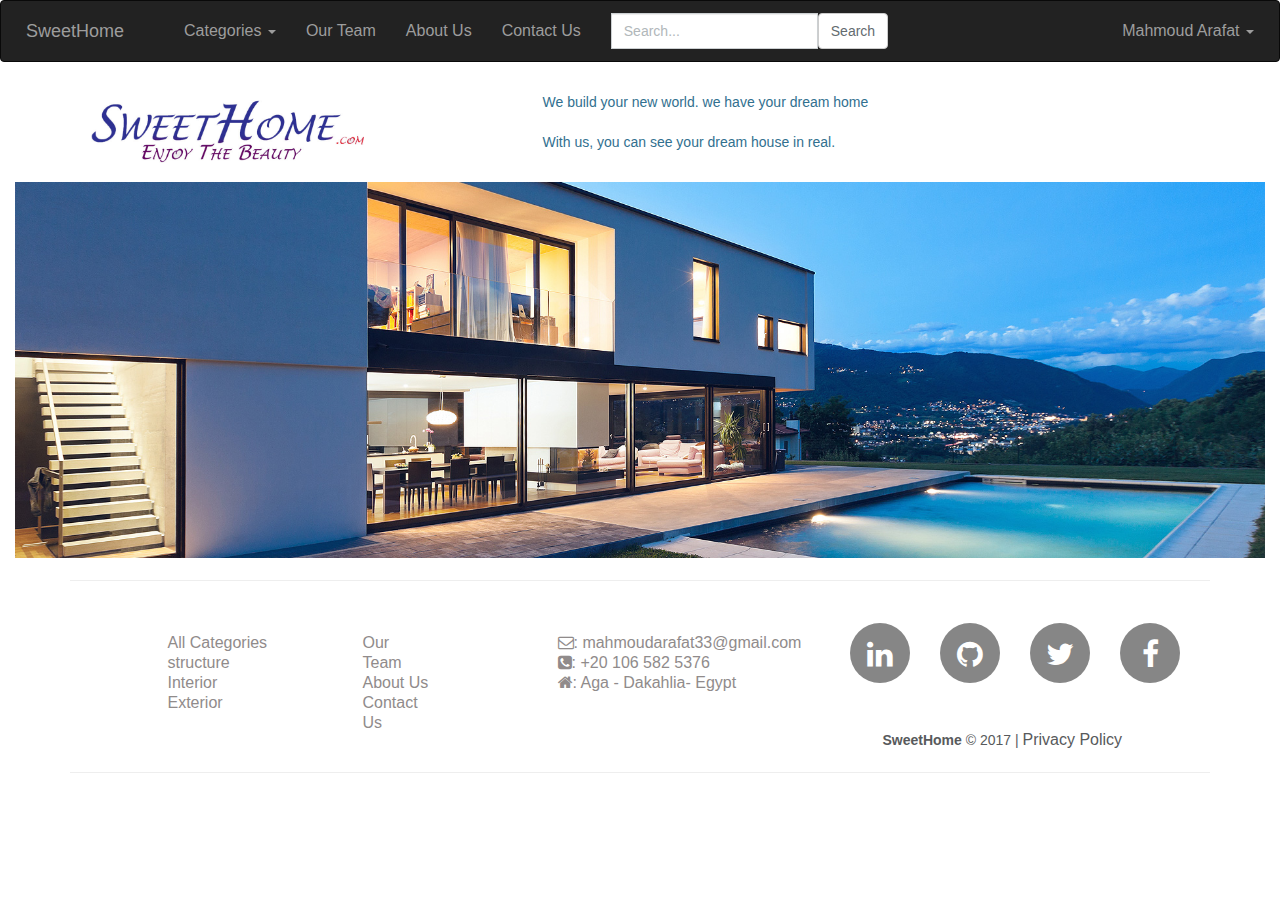
<file: index.html>
<!DOCTYPE html><html lang="en"><head> <meta http-equiv="Content-Type" content="text/html; charset=UTF-8"> <meta http-equiv="X-UA-Compatible" content="IE=edge"> <meta name="viewport" content="width=device-width, initial-scale=1"> <meta name="author" content="Mahmoud Arafat"> <meta name="keywords" content="mahmoud arafat sweethome"> <meta name="description" content="sweethome is first application by Mahmoud Arafat using PHP- Laravel Framework"> <link rel="shortcut icon" href="./sweetHome/logo.jpg" type="image/x-icon"> <link rel="icon" type="image/jpg" href="./sweetHome/logo.jpg" sizes="32x32"> <title>SweetHome | Home </title> <link href="./sweetHome/app.css" rel="stylesheet"> <link href="./sweetHome/font-awesome.min.css" rel="stylesheet"> <link href="./sweetHome/home.css" rel="stylesheet"> <link href="./sweetHome/footer.css" rel="stylesheet"> <link href="./sweetHome/style.css" rel="stylesheet" type="text/css"> <script src="./sweetHome/jquery.min.js"></script> <script src="./sweetHome/app.js"></script> <style>a:active, a:hover{text-decoration: none;}</style></head><body><nav class="navbar navbar-inverse"> <div class="navbar-header"> <button type="button" class="navbar-toggle" data-toggle="collapse" data-target="#data-collapse"> <span class="sr-only">Toggle navigation</span> <span class="icon-bar"></span> <span class="icon-bar"></span> <span class="icon-bar"></span> </button> <a class="navbar-brand" href="index.html">SweetHome</a> </div><div class="collapse navbar-collapse" id="data-collapse"> <ul class="nav navbar-nav"> <li><a href="index.html"></a></li><li class="dropdown"> <a class="dropdown-toggle" data-toggle="dropdown" href="categories.html">Categories <span class="caret"></span></a> <ul class="dropdown-menu"> <li><a href="categories.html">All Categories</a></li><li><a href="structure.html">structure</a></li><li><a href="interior.html">Interior</a></li><li><a href="exterior.html">Exterior</a></li></ul> </li><li><a href="team.html">Our Team</a></li><li><a href="about.html">About Us</a></li><li><a href="contact-us.html">Contact Us</a></li></ul> <form class="navbar-form navbar-left" method="get" action="index.html"> <div class="form-group"> <input type="text" name="search" class="form-control" placeholder="Search..."> </div><button type="submit" class="btn btn-default">Search</button> </form> <ul class="nav navbar-nav navbar-right"> <li class="dropdown"> <a class="dropdown-toggle" data-toggle="dropdown" href="#">Mahmoud Arafat <span class="caret"></span></a> <ul class="dropdown-menu"> <li><a href="#">Admin</a></li><li> <a href="#"> <span style="color:#111;"></span>Logout </a> <form id="logout-form" action="#" style="display: none;"> <input type="hidden" name="_token"> </form> </li></ul> </li></ul> </div></nav><section> <div class="container"> <div class="row"> <div class="col-sm-4 col-xs-12"> <img class="img-responsive" src="./sweetHome/title.jpg" width="300" height="200"> </div><div class="col-sm-7 col-sm-offset-1 col-xs-12"> <div class="row"> <p class="text-info">We build your new world. we have your dream home</p><p class="text-info">With us, you can see your dream house in real.</p></div></div></div></div></section><section> <div class="container-fluid"> <img src="sweetHome/slide.jpg" class="img-responsive"> </div></section><footer> <div class="container"> <div class="hidden-xs"> <hr> </div><section id="footer"> <div class="row"> <div class="col-sm-2 col-xs-5 col-xs-offset-1"> <ul style="margin-top: 30px;"> <li><a href="categories.html">All Categories</a></li><li><a href="structure.html">structure</a></li><li><a href="interior.html">Interior</a></li><li><a href="exterior.html">Exterior</a></li></ul> </div><div class="col-sm-1 col-xs-5"> <ul style="margin-top: 30px;"> <li><a href="team.html">Our Team</a></li><li><a href="about.html">About Us</a></li><li><a href="contact-us.html">Contact Us</a></li></ul> </div><div class="col-sm-3 col-xs-10 col-xs-offset-1"> <ul style="margin: 30px 0 30px 0;"> <li><a href="#"><span class="fa fa-envelope-o"></span>: mahmoudarafat33@gmail.com</a> </li><li><a href="#"><span class="fa fa-phone-square"></span>: +20 106 582 5376</a> </li><li><a href="#"><span class="fa fa-home"></span>: Aga - Dakahlia- Egypt</a></li></ul> </div><div class="col-sm-4 col-xs-12"> <div class="row"> <div class="socials"> <div class="col-sm-3 col-xs-12"> <a href="https://www.linkedin.com/in/mahmoud-arafat/" class="fa fa-linkedin"></a> </div><div class="col-sm-3 col-xs-12"> <a href="https://github.com/mahmoudarafat" class="fa fa-github"></a> </div><div class="col-sm-3 col-xs-12"> <a href="https://www.twitter.com/mhmoudarafat" class="fa fa-twitter"></a> </div><div class="col-sm-3 col-xs-12"> <a href="https://www.facebook.com/mahmoudarafat0" class="fa fa-facebook"></a> </div></div></div><div class="row"> <div class="col-sm-10 col-sm-offset-1"> <div class="copyright hidden-xs"> <div class="color2 text-center"> <strong>SweetHome</strong> © <span id="copyright-year">2017</span> | <a href="#">Privacy Policy</a> </div></div></div></div></div></div><div class="hidden-xs"> <hr> </div></section> </div></footer></body></html>
</file>
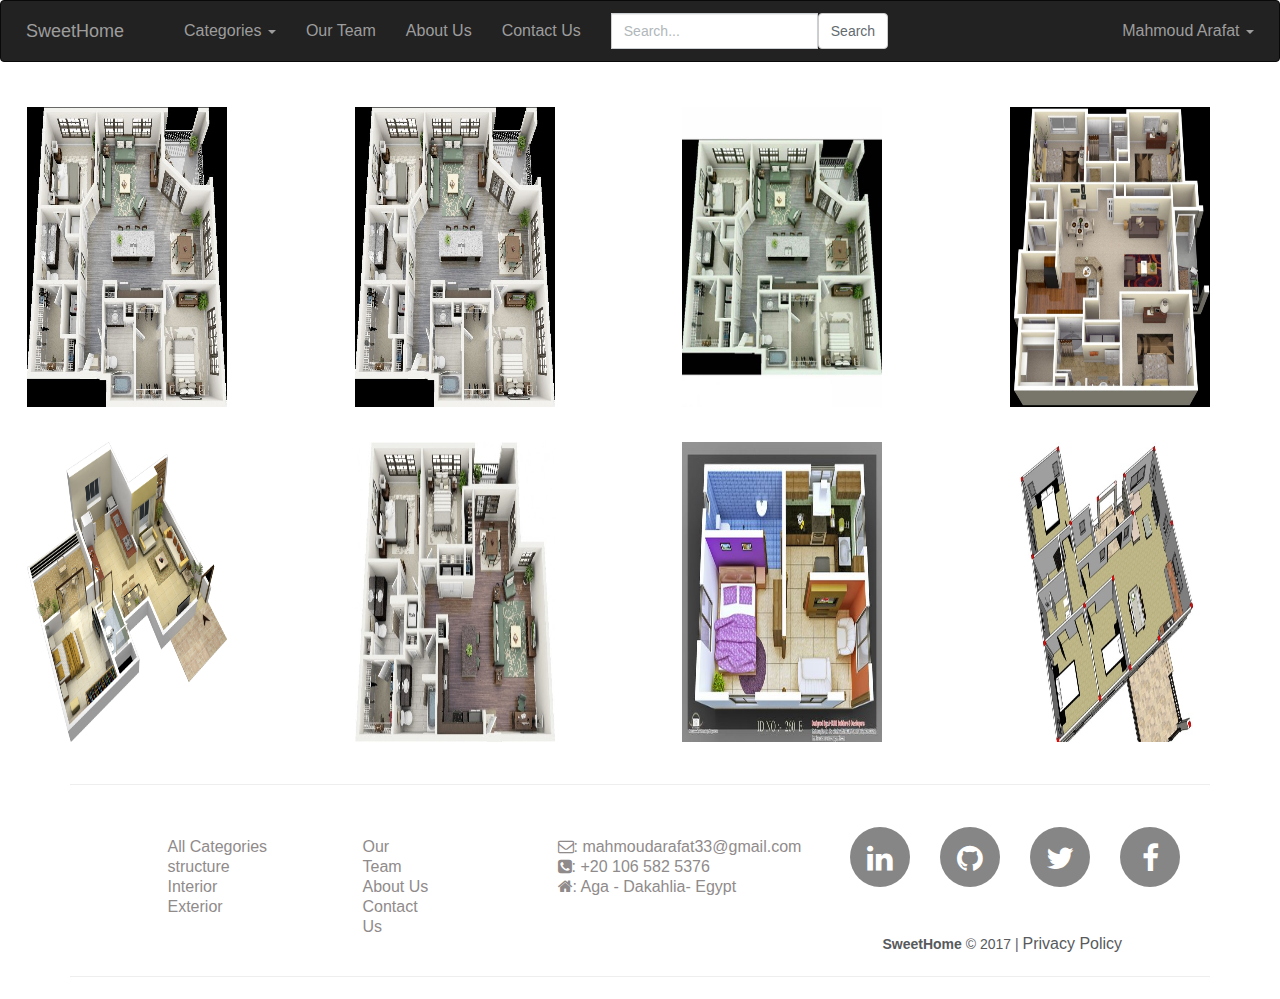
<file: Design.html>
<!DOCTYPE html><html lang="en"><head> <meta http-equiv="Content-Type" content="text/html; charset=UTF-8"> <meta http-equiv="X-UA-Compatible" content="IE=edge"> <meta name="viewport" content="width=device-width, initial-scale=1"> <meta name="author" content="Mahmoud Arafat"> <meta name="keywords" content="mahmoud arafat sweethome"> <meta name="description" content="sweethome is first application by Mahmoud Arafat using PHP- Laravel Framework"> <link rel="shortcut icon" href="./sweetHome/logo.jpg" type="image/x-icon"> <link rel="icon" type="image/jpg" href="./sweetHome/logo.jpg" sizes="32x32"> <title>SweetHome | Home </title> <link href="./sweetHome/app.css" rel="stylesheet"> <link href="./sweetHome/font-awesome.min.css" rel="stylesheet"> <link href="./sweetHome/home.css" rel="stylesheet"> <link href="./sweetHome/footer.css" rel="stylesheet"> <link href="./sweetHome/style.css" rel="stylesheet" type="text/css"> <script src="./sweetHome/jquery.min.js"></script> <script src="./sweetHome/app.js"></script> <style>a:active, a:hover{text-decoration: none;}</style></head><body><nav class="navbar navbar-inverse"> <div class="navbar-header"> <button type="button" class="navbar-toggle" data-toggle="collapse" data-target="#data-collapse"> <span class="sr-only">Toggle navigation</span> <span class="icon-bar"></span> <span class="icon-bar"></span> <span class="icon-bar"></span> </button> <a class="navbar-brand" href="index.html">SweetHome</a> </div><div class="collapse navbar-collapse" id="data-collapse"> <ul class="nav navbar-nav"> <li><a href="index.html"></a></li><li class="dropdown"> <a class="dropdown-toggle" data-toggle="dropdown" href="categories.html">Categories <span class="caret"></span></a> <ul class="dropdown-menu"> <li><a href="categories.html">All Categories</a></li><li><a href="structure.html">structure</a></li><li><a href="interior.html">Interior</a></li><li><a href="exterior.html">Exterior</a></li></ul> </li><li><a href="team.html">Our Team</a></li><li><a href="about.html">About Us</a></li><li><a href="contact-us.html">Contact Us</a></li></ul> <form class="navbar-form navbar-left" method="get" action="index.html"> <div class="form-group"> <input type="text" name="search" class="form-control" placeholder="Search..."> </div><button type="submit" class="btn btn-default">Search</button> </form> <ul class="nav navbar-nav navbar-right"> <li class="dropdown"> <a class="dropdown-toggle" data-toggle="dropdown" href="#">Mahmoud Arafat <span class="caret"></span></a> <ul class="dropdown-menu"> <li><a href="#">Admin</a></li><li> <a href="#"> <span style="color:#111;"></span>Logout </a> <form id="logout-form" action="#" style="display: none;"> <input type="hidden" name="_token"> </form> </li></ul> </li></ul> </div></nav><div class="row"> <div class="col-md-3 col-sm-6"> <div class="card"> <a title="2017-07-031499096712-1499096712.2362.jpeg" href="#" class="portfolio-item-preview" rel="prettyPhoto"> <img src="./sweetHome/2017-07-031499096712-1499096712.2362.jpeg" alt="" width="200" height="300" class="portfolio-img pretty-box" style="opacity: 1;"> </a> </div></div><div class="col-md-3 col-sm-6"> <div class="card"> <a title="2017-07-031499096716-1499096716.0444.jpeg" href="#" class="portfolio-item-preview" rel="prettyPhoto"> <img src="./sweetHome/2017-07-031499096716-1499096716.0444.jpeg" alt="" width="200" height="300" class="portfolio-img pretty-box" style="opacity: 1;"> </a> </div></div><div class="col-md-3 col-sm-6"> <div class="card"> <a title="2017-07-031499096719-1499096719.6537.jpeg" href="#" class="portfolio-item-preview" rel="prettyPhoto"> <img src="./sweetHome/2017-07-031499096719-1499096719.6537.jpeg" alt="" width="200" height="300" class="portfolio-img pretty-box" style="opacity: 1;"> </a> </div></div><div class="col-md-3 col-sm-6"> <div class="card"> <a title="2017-07-031499096724-1499096724.7881.jpeg" href="#" class="portfolio-item-preview" rel="prettyPhoto"> <img src="./sweetHome/2017-07-031499096724-1499096724.7881.jpeg" alt="" width="200" height="300" class="portfolio-img pretty-box"> </a> </div></div><div class="col-md-3 col-sm-6"> <div class="card"> <a title="2017-07-031499096729-1499096729.0678.jpeg" href="#" class="portfolio-item-preview" rel="prettyPhoto"> <img src="./sweetHome/2017-07-031499096729-1499096729.0678.jpeg" alt="" width="200" height="300" class="portfolio-img pretty-box"> </a> </div></div><div class="col-md-3 col-sm-6"> <div class="card"> <a title="2017-07-031499096732-1499096732.713.jpeg" href="#" class="portfolio-item-preview" rel="prettyPhoto"> <img src="./sweetHome/2017-07-031499096732-1499096732.713.jpeg" alt="" width="200" height="300" class="portfolio-img pretty-box"> </a> </div></div><div class="col-md-3 col-sm-6"> <div class="card"> <a title="2017-07-031499096736-1499096736.4042.jpeg" href="#" class="portfolio-item-preview" rel="prettyPhoto"> <img src="./sweetHome/2017-07-031499096736-1499096736.4042.jpeg" alt="" width="200" height="300" class="portfolio-img pretty-box" style="opacity: 1;"> </a> </div></div><div class="col-md-3 col-sm-6"> <div class="card"> <a title="2017-07-031499096740-1499096740.7876.jpeg" href="#" class="portfolio-item-preview" rel="prettyPhoto"> <img src="./sweetHome/2017-07-031499096740-1499096740.7876.jpeg" alt="" width="200" height="300" class="portfolio-img pretty-box"> </a> </div></div></div><footer> <div class="container"> <div class="hidden-xs"> <hr> </div><section id="footer"> <div class="row"> <div class="col-sm-2 col-xs-5 col-xs-offset-1"> <ul style="margin-top: 30px;"> <li><a href="categories.html">All Categories</a></li><li><a href="structure.html">structure</a></li><li><a href="interior.html">Interior</a></li><li><a href="exterior.html">Exterior</a></li></ul> </div><div class="col-sm-1 col-xs-5"> <ul style="margin-top: 30px;"> <li><a href="team.html">Our Team</a></li><li><a href="about.html">About Us</a></li><li><a href="contact-us.html">Contact Us</a></li></ul> </div><div class="col-sm-3 col-xs-10 col-xs-offset-1"> <ul style="margin: 30px 0 30px 0;"> <li><a href="#"><span class="fa fa-envelope-o"></span>: mahmoudarafat33@gmail.com</a> </li><li><a href="#"><span class="fa fa-phone-square"></span>: +20 106 582 5376</a> </li><li><a href="#"><span class="fa fa-home"></span>: Aga - Dakahlia- Egypt</a></li></ul> </div><div class="col-sm-4 col-xs-12"> <div class="row"> <div class="socials"> <div class="col-sm-3 col-xs-12"> <a href="https://www.linkedin.com/in/mahmoud-arafat/" class="fa fa-linkedin"></a> </div><div class="col-sm-3 col-xs-12"> <a href="https://github.com/mahmoudarafat" class="fa fa-github"></a> </div><div class="col-sm-3 col-xs-12"> <a href="https://www.twitter.com/mhmoudarafat" class="fa fa-twitter"></a> </div><div class="col-sm-3 col-xs-12"> <a href="https://www.facebook.com/mahmoudarafat0" class="fa fa-facebook"></a> </div></div></div><div class="row"> <div class="col-sm-10 col-sm-offset-1"> <div class="copyright hidden-xs"> <div class="color2 text-center"> <strong>SweetHome</strong> © <span id="copyright-year">2017</span> | <a href="#">Privacy Policy</a> </div></div></div></div></div></div><div class="hidden-xs"> <hr> </div></section> </div></footer></body></html>
</file>
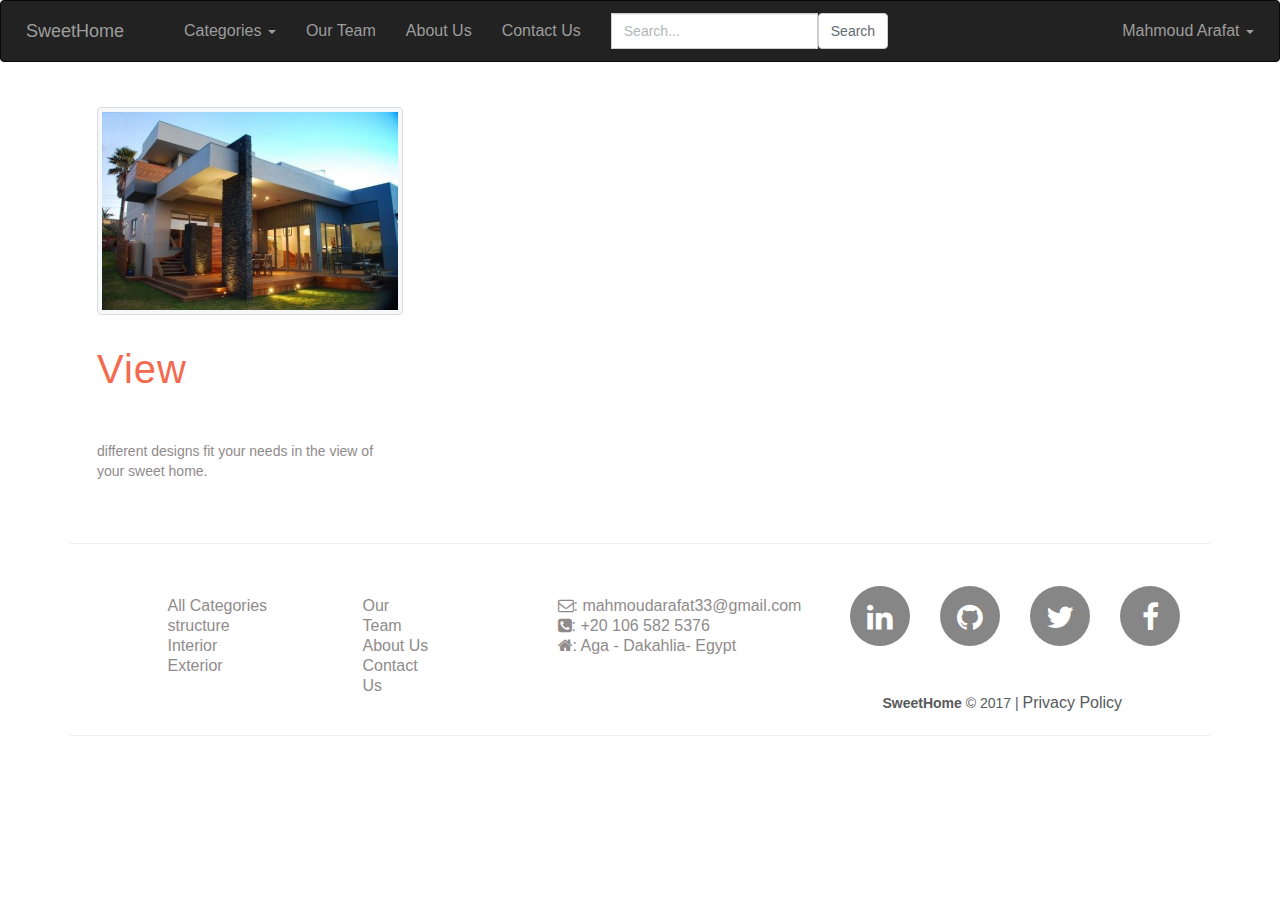
<file: exterior.html>
<!DOCTYPE html><html lang="en"><head> <meta http-equiv="Content-Type" content="text/html; charset=UTF-8"> <meta http-equiv="X-UA-Compatible" content="IE=edge"> <meta name="viewport" content="width=device-width, initial-scale=1"> <meta name="author" content="Mahmoud Arafat"> <meta name="keywords" content="mahmoud arafat sweethome"> <meta name="description" content="sweethome is first application by Mahmoud Arafat using PHP- Laravel Framework"> <link rel="shortcut icon" href="./sweetHome/logo.jpg" type="image/x-icon"> <link rel="icon" type="image/jpg" href="./sweetHome/logo.jpg" sizes="32x32"> <title>SweetHome | Home </title> <link href="./sweetHome/app.css" rel="stylesheet"> <link href="./sweetHome/font-awesome.min.css" rel="stylesheet"> <link href="./sweetHome/home.css" rel="stylesheet"> <link href="./sweetHome/footer.css" rel="stylesheet"> <link href="./sweetHome/style.css" rel="stylesheet" type="text/css"> <script src="./sweetHome/jquery.min.js"></script> <script src="./sweetHome/app.js"></script> <style>a:active, a:hover{text-decoration: none;}</style></head><body><nav class="navbar navbar-inverse"> <div class="navbar-header"> <button type="button" class="navbar-toggle" data-toggle="collapse" data-target="#data-collapse"> <span class="sr-only">Toggle navigation</span> <span class="icon-bar"></span> <span class="icon-bar"></span> <span class="icon-bar"></span> </button> <a class="navbar-brand" href="index.html">SweetHome</a> </div><div class="collapse navbar-collapse" id="data-collapse"> <ul class="nav navbar-nav"> <li><a href="index.html"></a></li><li class="dropdown"> <a class="dropdown-toggle" data-toggle="dropdown" href="categories.html">Categories <span class="caret"></span></a> <ul class="dropdown-menu"> <li><a href="categories.html">All Categories</a></li><li><a href="structure.html">structure</a></li><li><a href="interior.html">Interior</a></li><li><a href="exterior.html">Exterior</a></li></ul> </li><li><a href="team.html">Our Team</a></li><li><a href="about.html">About Us</a></li><li><a href="contact-us.html">Contact Us</a></li></ul> <form class="navbar-form navbar-left" method="get" action="index.html"> <div class="form-group"> <input type="text" name="search" class="form-control" placeholder="Search..."> </div><button type="submit" class="btn btn-default">Search</button> </form> <ul class="nav navbar-nav navbar-right"> <li class="dropdown"> <a class="dropdown-toggle" data-toggle="dropdown" href="#">Mahmoud Arafat <span class="caret"></span></a> <ul class="dropdown-menu"> <li><a href="#">Admin</a></li><li> <a href="#"> <span style="color:#111;"></span>Logout </a> <form id="logout-form" action="#" style="display: none;"> <input type="hidden" name="_token"> </form> </li></ul> </li></ul> </div></nav> <div class="container"> <div class="row"> <div class="col-md-4 col-sm-4"> <div class="card"> <a href="view.html"> <img class="img-responsive img-thumbnail portfolio-img pretty-box" src="./sweetHome/2017-07-031499098645-1499098645.2576.jpeg" alt="view" style="opacity: 1;"> <h3>View</h3> </a> <p>different designs fit your needs in the view of your sweet home. </p></div></div></div></div><footer> <div class="container"> <div class="hidden-xs"> <hr> </div><section id="footer"> <div class="row"> <div class="col-sm-2 col-xs-5 col-xs-offset-1"> <ul style="margin-top: 30px;"> <li><a href="categories.html">All Categories</a></li><li><a href="structure.html">structure</a></li><li><a href="interior.html">Interior</a></li><li><a href="exterior.html">Exterior</a></li></ul> </div><div class="col-sm-1 col-xs-5"> <ul style="margin-top: 30px;"> <li><a href="team.html">Our Team</a></li><li><a href="about.html">About Us</a></li><li><a href="contact-us.html">Contact Us</a></li></ul> </div><div class="col-sm-3 col-xs-10 col-xs-offset-1"> <ul style="margin: 30px 0 30px 0;"> <li><a href="#"><span class="fa fa-envelope-o"></span>: mahmoudarafat33@gmail.com</a> </li><li><a href="#"><span class="fa fa-phone-square"></span>: +20 106 582 5376</a> </li><li><a href="#"><span class="fa fa-home"></span>: Aga - Dakahlia- Egypt</a></li></ul> </div><div class="col-sm-4 col-xs-12"> <div class="row"> <div class="socials"> <div class="col-sm-3 col-xs-12"> <a href="https://www.linkedin.com/in/mahmoud-arafat/" class="fa fa-linkedin"></a> </div><div class="col-sm-3 col-xs-12"> <a href="https://github.com/mahmoudarafat" class="fa fa-github"></a> </div><div class="col-sm-3 col-xs-12"> <a href="https://www.twitter.com/mhmoudarafat" class="fa fa-twitter"></a> </div><div class="col-sm-3 col-xs-12"> <a href="https://www.facebook.com/mahmoudarafat0" class="fa fa-facebook"></a> </div></div></div><div class="row"> <div class="col-sm-10 col-sm-offset-1"> <div class="copyright hidden-xs"> <div class="color2 text-center"> <strong>SweetHome</strong> © <span id="copyright-year">2017</span> | <a href="#">Privacy Policy</a> </div></div></div></div></div></div><div class="hidden-xs"> <hr> </div></section> </div></footer></body></html>
</file>
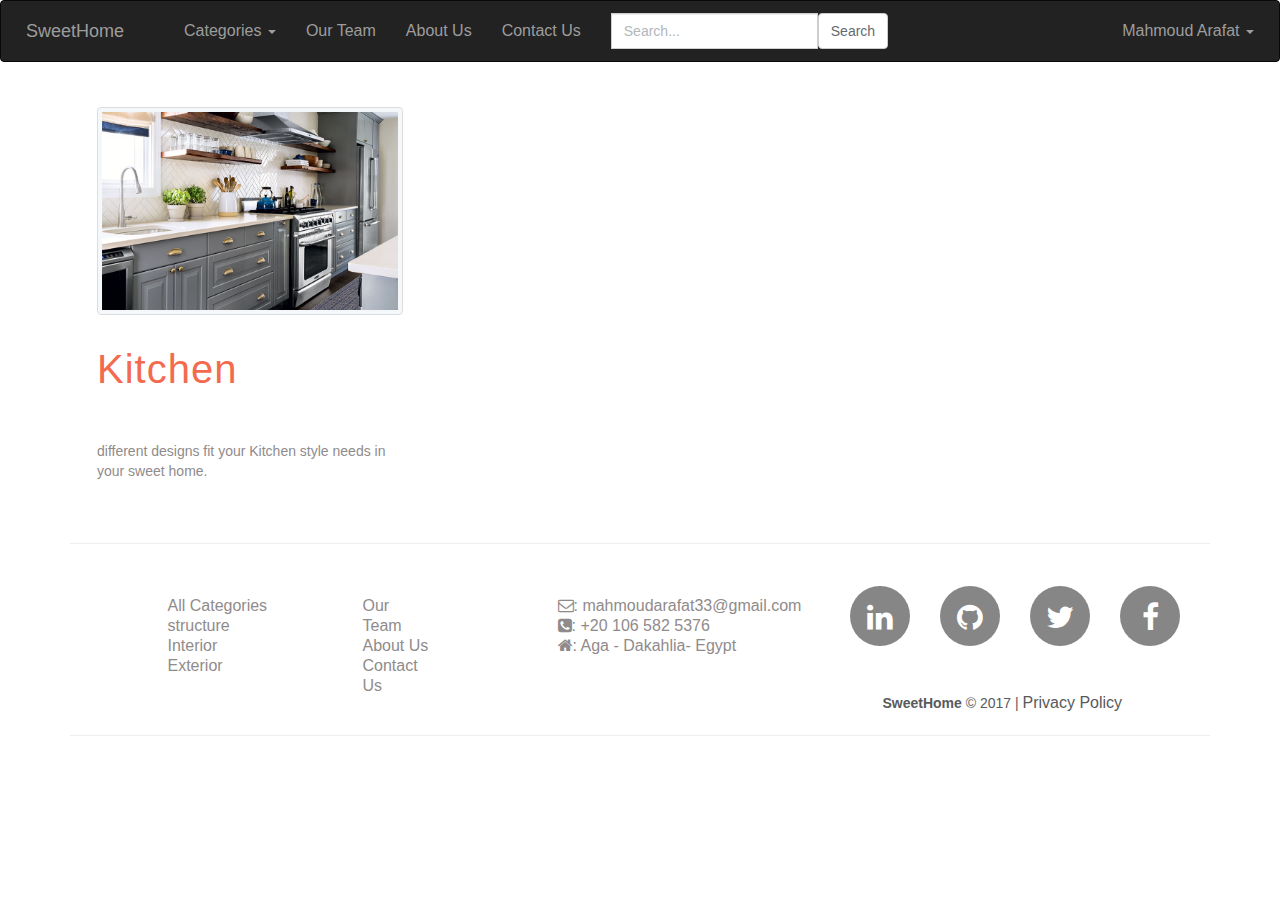
<file: interior.html>
<!DOCTYPE html><html lang="en"><head> <meta http-equiv="Content-Type" content="text/html; charset=UTF-8"> <meta http-equiv="X-UA-Compatible" content="IE=edge"> <meta name="viewport" content="width=device-width, initial-scale=1"> <meta name="author" content="Mahmoud Arafat"> <meta name="keywords" content="mahmoud arafat sweethome"> <meta name="description" content="sweethome is first application by Mahmoud Arafat using PHP- Laravel Framework"> <link rel="shortcut icon" href="./sweetHome/logo.jpg" type="image/x-icon"> <link rel="icon" type="image/jpg" href="./sweetHome/logo.jpg" sizes="32x32"> <title>SweetHome | Home </title> <link href="./sweetHome/app.css" rel="stylesheet"> <link href="./sweetHome/font-awesome.min.css" rel="stylesheet"> <link href="./sweetHome/home.css" rel="stylesheet"> <link href="./sweetHome/footer.css" rel="stylesheet"> <link href="./sweetHome/style.css" rel="stylesheet" type="text/css"> <script src="./sweetHome/jquery.min.js"></script> <script src="./sweetHome/app.js"></script> <style>a:active, a:hover{text-decoration: none;}</style></head><body><nav class="navbar navbar-inverse"> <div class="navbar-header"> <button type="button" class="navbar-toggle" data-toggle="collapse" data-target="#data-collapse"> <span class="sr-only">Toggle navigation</span> <span class="icon-bar"></span> <span class="icon-bar"></span> <span class="icon-bar"></span> </button> <a class="navbar-brand" href="index.html">SweetHome</a> </div><div class="collapse navbar-collapse" id="data-collapse"> <ul class="nav navbar-nav"> <li><a href="index.html"></a></li><li class="dropdown"> <a class="dropdown-toggle" data-toggle="dropdown" href="categories.html">Categories <span class="caret"></span></a> <ul class="dropdown-menu"> <li><a href="categories.html">All Categories</a></li><li><a href="structure.html">structure</a></li><li><a href="interior.html">Interior</a></li><li><a href="exterior.html">Exterior</a></li></ul> </li><li><a href="team.html">Our Team</a></li><li><a href="about.html">About Us</a></li><li><a href="contact-us.html">Contact Us</a></li></ul> <form class="navbar-form navbar-left" method="get" action="index.html"> <div class="form-group"> <input type="text" name="search" class="form-control" placeholder="Search..."> </div><button type="submit" class="btn btn-default">Search</button> </form> <ul class="nav navbar-nav navbar-right"> <li class="dropdown"> <a class="dropdown-toggle" data-toggle="dropdown" href="#">Mahmoud Arafat <span class="caret"></span></a> <ul class="dropdown-menu"> <li><a href="#">Admin</a></li><li> <a href="#"> <span style="color:#111;"></span>Logout </a> <form id="logout-form" action="#" style="display: none;"> <input type="hidden" name="_token"> </form> </li></ul> </li></ul> </div></nav> <div class="container"> <div class="row"> <div class="col-md-4 col-sm-4"> <div class="card"> <a href="Kitchen.html"> <img class="img-responsive img-thumbnail portfolio-img pretty-box" src="./sweetHome/2017-07-031499098072-1499098072.0172.jpeg" alt="Kitchen" style="opacity: 1;"> <h3>Kitchen</h3> </a> <p>different designs fit your Kitchen style needs in your sweet home. </p></div></div></div></div><footer> <div class="container"> <div class="hidden-xs"> <hr> </div><section id="footer"> <div class="row"> <div class="col-sm-2 col-xs-5 col-xs-offset-1"> <ul style="margin-top: 30px;"> <li><a href="categories.html">All Categories</a></li><li><a href="structure.html">structure</a></li><li><a href="interior.html">Interior</a></li><li><a href="exterior.html">Exterior</a></li></ul> </div><div class="col-sm-1 col-xs-5"> <ul style="margin-top: 30px;"> <li><a href="team.html">Our Team</a></li><li><a href="about.html">About Us</a></li><li><a href="contact-us.html">Contact Us</a></li></ul> </div><div class="col-sm-3 col-xs-10 col-xs-offset-1"> <ul style="margin: 30px 0 30px 0;"> <li><a href="#"><span class="fa fa-envelope-o"></span>: mahmoudarafat33@gmail.com</a> </li><li><a href="#"><span class="fa fa-phone-square"></span>: +20 106 582 5376</a> </li><li><a href="#"><span class="fa fa-home"></span>: Aga - Dakahlia- Egypt</a></li></ul> </div><div class="col-sm-4 col-xs-12"> <div class="row"> <div class="socials"> <div class="col-sm-3 col-xs-12"> <a href="https://www.linkedin.com/in/mahmoud-arafat/" class="fa fa-linkedin"></a> </div><div class="col-sm-3 col-xs-12"> <a href="https://github.com/mahmoudarafat" class="fa fa-github"></a> </div><div class="col-sm-3 col-xs-12"> <a href="https://www.twitter.com/mhmoudarafat" class="fa fa-twitter"></a> </div><div class="col-sm-3 col-xs-12"> <a href="https://www.facebook.com/mahmoudarafat0" class="fa fa-facebook"></a> </div></div></div><div class="row"> <div class="col-sm-10 col-sm-offset-1"> <div class="copyright hidden-xs"> <div class="color2 text-center"> <strong>SweetHome</strong> © <span id="copyright-year">2017</span> | <a href="#">Privacy Policy</a> </div></div></div></div></div></div><div class="hidden-xs"> <hr> </div></section> </div></footer></body></html>
</file>
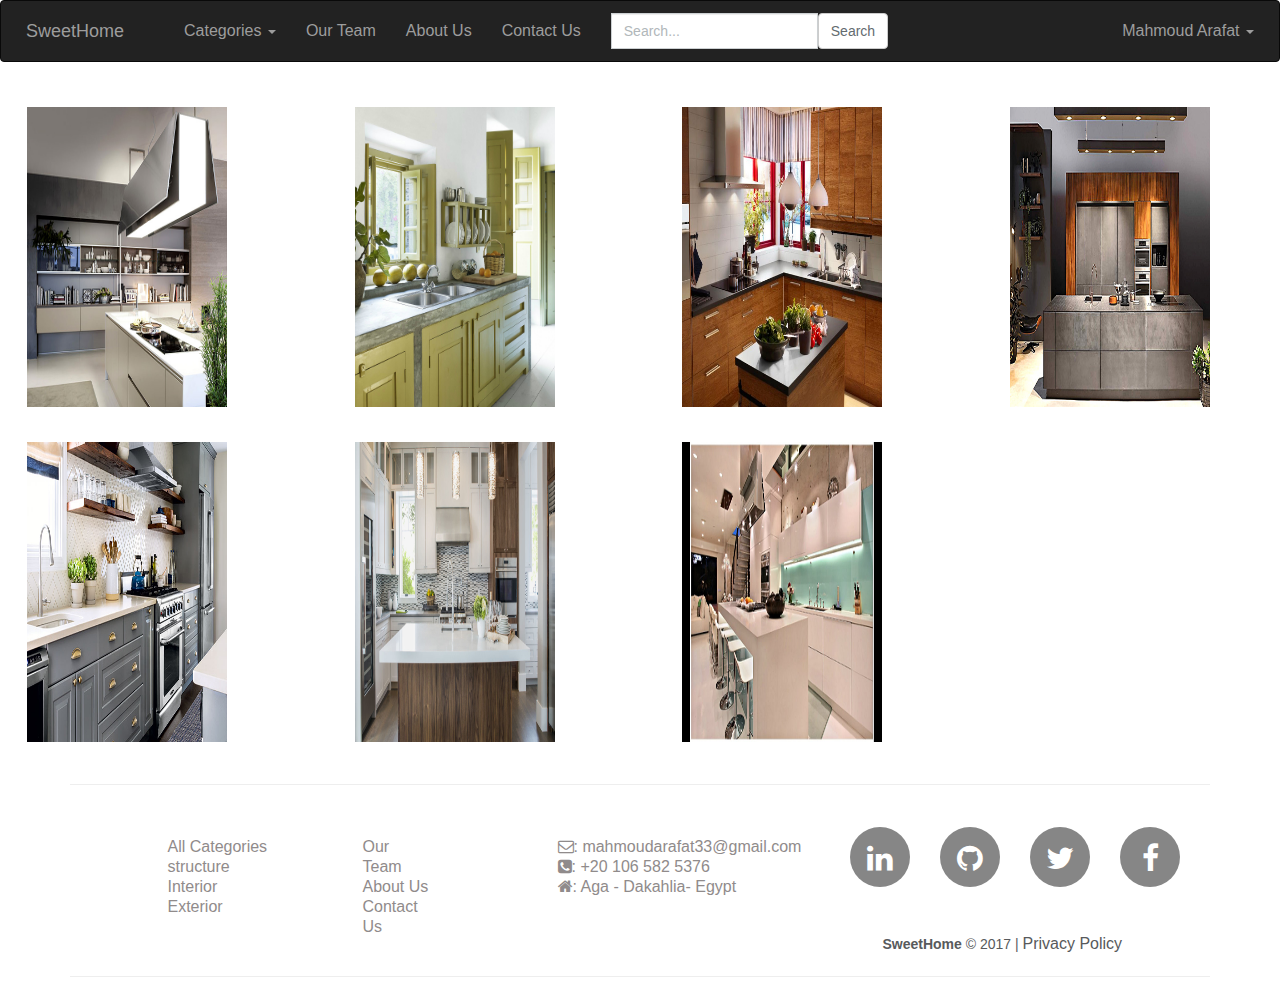
<file: Kitchen.html>
<!DOCTYPE html><html lang="en"><head> <meta http-equiv="Content-Type" content="text/html; charset=UTF-8"> <meta http-equiv="X-UA-Compatible" content="IE=edge"> <meta name="viewport" content="width=device-width, initial-scale=1"> <meta name="author" content="Mahmoud Arafat"> <meta name="keywords" content="mahmoud arafat sweethome"> <meta name="description" content="sweethome is first application by Mahmoud Arafat using PHP- Laravel Framework"> <link rel="shortcut icon" href="./sweetHome/logo.jpg" type="image/x-icon"> <link rel="icon" type="image/jpg" href="./sweetHome/logo.jpg" sizes="32x32"> <title>SweetHome | Home </title> <link href="./sweetHome/app.css" rel="stylesheet"> <link href="./sweetHome/font-awesome.min.css" rel="stylesheet"> <link href="./sweetHome/home.css" rel="stylesheet"> <link href="./sweetHome/footer.css" rel="stylesheet"> <link href="./sweetHome/style.css" rel="stylesheet" type="text/css"> <script src="./sweetHome/jquery.min.js"></script> <script src="./sweetHome/app.js"></script> <style>a:active, a:hover{text-decoration: none;}</style></head><body><nav class="navbar navbar-inverse"> <div class="navbar-header"> <button type="button" class="navbar-toggle" data-toggle="collapse" data-target="#data-collapse"> <span class="sr-only">Toggle navigation</span> <span class="icon-bar"></span> <span class="icon-bar"></span> <span class="icon-bar"></span> </button> <a class="navbar-brand" href="index.html">SweetHome</a> </div><div class="collapse navbar-collapse" id="data-collapse"> <ul class="nav navbar-nav"> <li><a href="index.html"></a></li><li class="dropdown"> <a class="dropdown-toggle" data-toggle="dropdown" href="categories.html">Categories <span class="caret"></span></a> <ul class="dropdown-menu"> <li><a href="categories.html">All Categories</a></li><li><a href="structure.html">structure</a></li><li><a href="interior.html">Interior</a></li><li><a href="exterior.html">Exterior</a></li></ul> </li><li><a href="team.html">Our Team</a></li><li><a href="about.html">About Us</a></li><li><a href="contact-us.html">Contact Us</a></li></ul> <form class="navbar-form navbar-left" method="get" action="index.html"> <div class="form-group"> <input type="text" name="search" class="form-control" placeholder="Search..."> </div><button type="submit" class="btn btn-default">Search</button> </form> <ul class="nav navbar-nav navbar-right"> <li class="dropdown"> <a class="dropdown-toggle" data-toggle="dropdown" href="#">Mahmoud Arafat <span class="caret"></span></a> <ul class="dropdown-menu"> <li><a href="#">Admin</a></li><li> <a href="#"> <span style="color:#111;"></span>Logout </a> <form id="logout-form" action="#" style="display: none;"> <input type="hidden" name="_token"> </form> </li></ul> </li></ul> </div></nav><div class="row"> <div class="col-md-3 col-sm-6"> <div class="card"> <a title="2017-07-031499098239-1499098239.229.jpeg" href="#" class="portfolio-item-preview" rel="prettyPhoto"> <img src="./sweetHome/2017-07-031499098239-1499098239.229.jpeg" alt="" width="200" height="300" class="portfolio-img pretty-box" style="opacity: 1;"> </a> </div></div><div class="col-md-3 col-sm-6"> <div class="card"> <a title="2017-07-031499098243-1499098243.5429.jpeg" href="#" class="portfolio-item-preview" rel="prettyPhoto"> <img src="./sweetHome/2017-07-031499098243-1499098243.5429.jpeg" alt="" width="200" height="300" class="portfolio-img pretty-box" style="opacity: 1;"> </a> </div></div><div class="col-md-3 col-sm-6"> <div class="card"> <a title="2017-07-031499098252-1499098252.7865.jpeg" href="#" class="portfolio-item-preview" rel="prettyPhoto"> <img src="./sweetHome/2017-07-031499098252-1499098252.7865.jpeg" alt="" width="200" height="300" class="portfolio-img pretty-box" style="opacity: 1;"> </a> </div></div><div class="col-md-3 col-sm-6"> <div class="card"> <a title="2017-07-031499098260-1499098260.8215.jpeg" href="#" class="portfolio-item-preview" rel="prettyPhoto"> <img src="./sweetHome/2017-07-031499098260-1499098260.8215.jpeg" alt="" width="200" height="300" class="portfolio-img pretty-box"> </a> </div></div><div class="col-md-3 col-sm-6"> <div class="card"> <a title="2017-07-031499098264-1499098264.6406.jpeg" href="#" class="portfolio-item-preview" rel="prettyPhoto"> <img src="./sweetHome/2017-07-031499098264-1499098264.6406.jpeg" alt="" width="200" height="300" class="portfolio-img pretty-box"> </a> </div></div><div class="col-md-3 col-sm-6"> <div class="card"> <a title="2017-07-031499098268-1499098268.1318.jpeg" href="#" class="portfolio-item-preview" rel="prettyPhoto"> <img src="./sweetHome/2017-07-031499098268-1499098268.1318.jpeg" alt="" width="200" height="300" class="portfolio-img pretty-box" style="opacity: 1;"> </a> </div></div><div class="col-md-3 col-sm-6"> <div class="card"> <a title="2017-07-031499098272-1499098272.7835.jpeg" href="#" class="portfolio-item-preview" rel="prettyPhoto"> <img src="./sweetHome/2017-07-031499098272-1499098272.7835.jpeg" alt="" width="200" height="300" class="portfolio-img pretty-box" style="opacity: 1;"> </a> </div></div></div><footer> <div class="container"> <div class="hidden-xs"> <hr> </div><section id="footer"> <div class="row"> <div class="col-sm-2 col-xs-5 col-xs-offset-1"> <ul style="margin-top: 30px;"> <li><a href="categories.html">All Categories</a></li><li><a href="structure.html">structure</a></li><li><a href="interior.html">Interior</a></li><li><a href="exterior.html">Exterior</a></li></ul> </div><div class="col-sm-1 col-xs-5"> <ul style="margin-top: 30px;"> <li><a href="team.html">Our Team</a></li><li><a href="about.html">About Us</a></li><li><a href="contact-us.html">Contact Us</a></li></ul> </div><div class="col-sm-3 col-xs-10 col-xs-offset-1"> <ul style="margin: 30px 0 30px 0;"> <li><a href="#"><span class="fa fa-envelope-o"></span>: mahmoudarafat33@gmail.com</a> </li><li><a href="#"><span class="fa fa-phone-square"></span>: +20 106 582 5376</a> </li><li><a href="#"><span class="fa fa-home"></span>: Aga - Dakahlia- Egypt</a></li></ul> </div><div class="col-sm-4 col-xs-12"> <div class="row"> <div class="socials"> <div class="col-sm-3 col-xs-12"> <a href="https://www.linkedin.com/in/mahmoud-arafat/" class="fa fa-linkedin"></a> </div><div class="col-sm-3 col-xs-12"> <a href="https://github.com/mahmoudarafat" class="fa fa-github"></a> </div><div class="col-sm-3 col-xs-12"> <a href="https://www.twitter.com/mhmoudarafat" class="fa fa-twitter"></a> </div><div class="col-sm-3 col-xs-12"> <a href="https://www.facebook.com/mahmoudarafat0" class="fa fa-facebook"></a> </div></div></div><div class="row"> <div class="col-sm-10 col-sm-offset-1"> <div class="copyright hidden-xs"> <div class="color2 text-center"> <strong>SweetHome</strong> © <span id="copyright-year">2017</span> | <a href="#">Privacy Policy</a> </div></div></div></div></div></div><div class="hidden-xs"> <hr> </div></section> </div></footer></body></html>
</file>
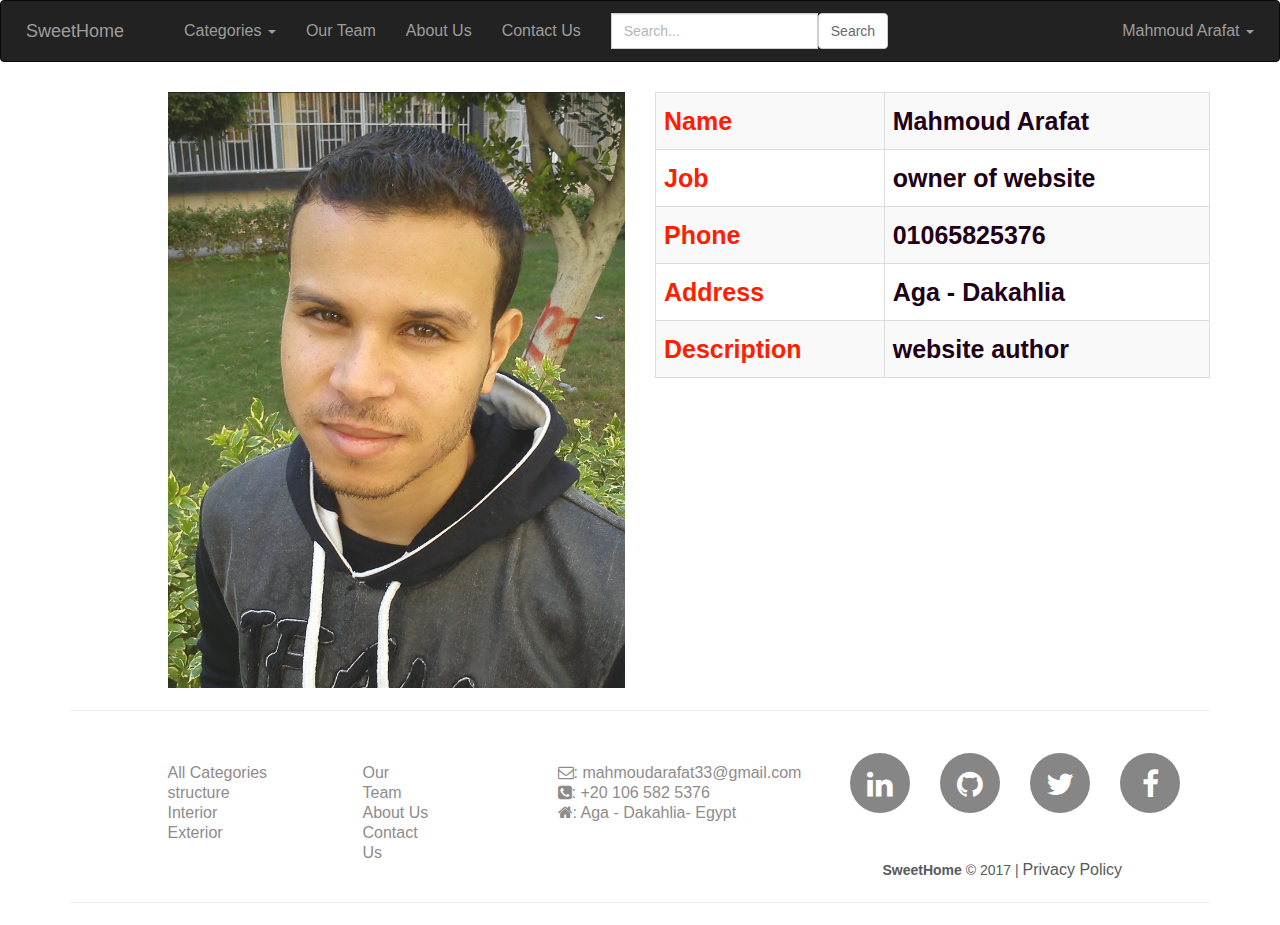
<file: MahmoudArafat.html>
<!DOCTYPE html><html lang="en"><head> <meta http-equiv="Content-Type" content="text/html; charset=UTF-8"> <meta http-equiv="X-UA-Compatible" content="IE=edge"> <meta name="viewport" content="width=device-width, initial-scale=1"> <meta name="author" content="Mahmoud Arafat"> <meta name="keywords" content="mahmoud arafat sweethome"> <meta name="description" content="sweethome is first application by Mahmoud Arafat using PHP- Laravel Framework"> <link rel="shortcut icon" href="./sweetHome/logo.jpg" type="image/x-icon"> <link rel="icon" type="image/jpg" href="./sweetHome/logo.jpg" sizes="32x32"> <title>SweetHome | Home </title> <link href="./sweetHome/app.css" rel="stylesheet"> <link href="./sweetHome/font-awesome.min.css" rel="stylesheet"> <link href="./sweetHome/home.css" rel="stylesheet"> <link href="./sweetHome/footer.css" rel="stylesheet"> <link href="./sweetHome/style.css" rel="stylesheet" type="text/css"> <script src="./sweetHome/jquery.min.js"></script> <script src="./sweetHome/app.js"></script> <style>a:active, a:hover{text-decoration: none;}</style></head><body><nav class="navbar navbar-inverse"> <div class="navbar-header"> <button type="button" class="navbar-toggle" data-toggle="collapse" data-target="#data-collapse"> <span class="sr-only">Toggle navigation</span> <span class="icon-bar"></span> <span class="icon-bar"></span> <span class="icon-bar"></span> </button> <a class="navbar-brand" href="index.html">SweetHome</a> </div><div class="collapse navbar-collapse" id="data-collapse"> <ul class="nav navbar-nav"> <li><a href="index.html"></a></li><li class="dropdown"> <a class="dropdown-toggle" data-toggle="dropdown" href="categories.html">Categories <span class="caret"></span></a> <ul class="dropdown-menu"> <li><a href="categories.html">All Categories</a></li><li><a href="structure.html">structure</a></li><li><a href="interior.html">Interior</a></li><li><a href="exterior.html">Exterior</a></li></ul> </li><li><a href="team.html">Our Team</a></li><li><a href="about.html">About Us</a></li><li><a href="contact-us.html">Contact Us</a></li></ul> <form class="navbar-form navbar-left" method="get" action="index.html"> <div class="form-group"> <input type="text" name="search" class="form-control" placeholder="Search..."> </div><button type="submit" class="btn btn-default">Search</button> </form> <ul class="nav navbar-nav navbar-right"> <li class="dropdown"> <a class="dropdown-toggle" data-toggle="dropdown" href="#">Mahmoud Arafat <span class="caret"></span></a> <ul class="dropdown-menu"> <li><a href="#">Admin</a></li><li> <a href="#"> <span style="color:#111;"></span>Logout </a> <form id="logout-form" action="#" style="display: none;"> <input type="hidden" name="_token"> </form> </li></ul> </li></ul> </div></nav><style>td, th{font-size: 25px;}th{color: #ff1e00;}td{color: #1e0019; font-weight: 700;}</style><div class="container"> <div class="row"> <div class="col-sm-5 col-sm-offset-1 col-xs-12"> <a title="Mahmoud Arafat" href="#" class="portfolio-item-preview" rel="prettyPhoto"> <img src="./sweetHome/DSC_0005_001E001E001.jpg" alt="Mahmoud Arafat" class="portfolio-img pretty-box img-responsive" style="opacity: 0.8872;"> </a> </div><div class="col-sm-6 hidden-xs"> <table class="table table-hover table-responsive table-striped table-bordered"> <tbody> <tr> <th>Name</th> <td>Mahmoud Arafat</td></tr><tr> <th>Job</th> <td>owner of website</td></tr><tr> <th>Phone</th> <td>01065825376</td></tr><tr> <th>Address</th> <td>Aga - Dakahlia</td></tr><tr> <th>Description</th> <td>website author</td></tr></tbody> </table> </div><div class="col-xs-12 hidden-sm hidden-lg hidden-md"> <table class="table table-hover table-responsive table-striped table-bordered text-center"> <tbody> <tr> <th>Name</th> </tr><tr> <td>Mahmoud Arafat</td></tr><tr> <th>job</th> </tr><tr> <td>owner of website</td></tr><tr> <th>phone</th> </tr><tr> <td>01065825376</td></tr><tr> <th>address</th> </tr><tr> <td>Aga - Dakahlia</td></tr><tr> <th>description</th> </tr><tr> <td>website author</td></tr></tbody> </table> <br></div></div></div><footer> <div class="container"> <div class="hidden-xs"> <hr> </div><section id="footer"> <div class="row"> <div class="col-sm-2 col-xs-5 col-xs-offset-1"> <ul style="margin-top: 30px;"> <li><a href="categories.html">All Categories</a></li><li><a href="structure.html">structure</a></li><li><a href="interior.html">Interior</a></li><li><a href="exterior.html">Exterior</a></li></ul> </div><div class="col-sm-1 col-xs-5"> <ul style="margin-top: 30px;"> <li><a href="team.html">Our Team</a></li><li><a href="about.html">About Us</a></li><li><a href="contact-us.html">Contact Us</a></li></ul> </div><div class="col-sm-3 col-xs-10 col-xs-offset-1"> <ul style="margin: 30px 0 30px 0;"> <li><a href="#"><span class="fa fa-envelope-o"></span>: mahmoudarafat33@gmail.com</a> </li><li><a href="#"><span class="fa fa-phone-square"></span>: +20 106 582 5376</a> </li><li><a href="#"><span class="fa fa-home"></span>: Aga - Dakahlia- Egypt</a></li></ul> </div><div class="col-sm-4 col-xs-12"> <div class="row"> <div class="socials"> <div class="col-sm-3 col-xs-12"> <a href="https://www.linkedin.com/in/mahmoud-arafat/" class="fa fa-linkedin"></a> </div><div class="col-sm-3 col-xs-12"> <a href="https://github.com/mahmoudarafat" class="fa fa-github"></a> </div><div class="col-sm-3 col-xs-12"> <a href="https://www.twitter.com/mhmoudarafat" class="fa fa-twitter"></a> </div><div class="col-sm-3 col-xs-12"> <a href="https://www.facebook.com/mahmoudarafat0" class="fa fa-facebook"></a> </div></div></div><div class="row"> <div class="col-sm-10 col-sm-offset-1"> <div class="copyright hidden-xs"> <div class="color2 text-center"> <strong>SweetHome</strong> © <span id="copyright-year">2017</span> | <a href="#">Privacy Policy</a> </div></div></div></div></div></div><div class="hidden-xs"> <hr> </div></section> </div></footer></body></html>
</file>
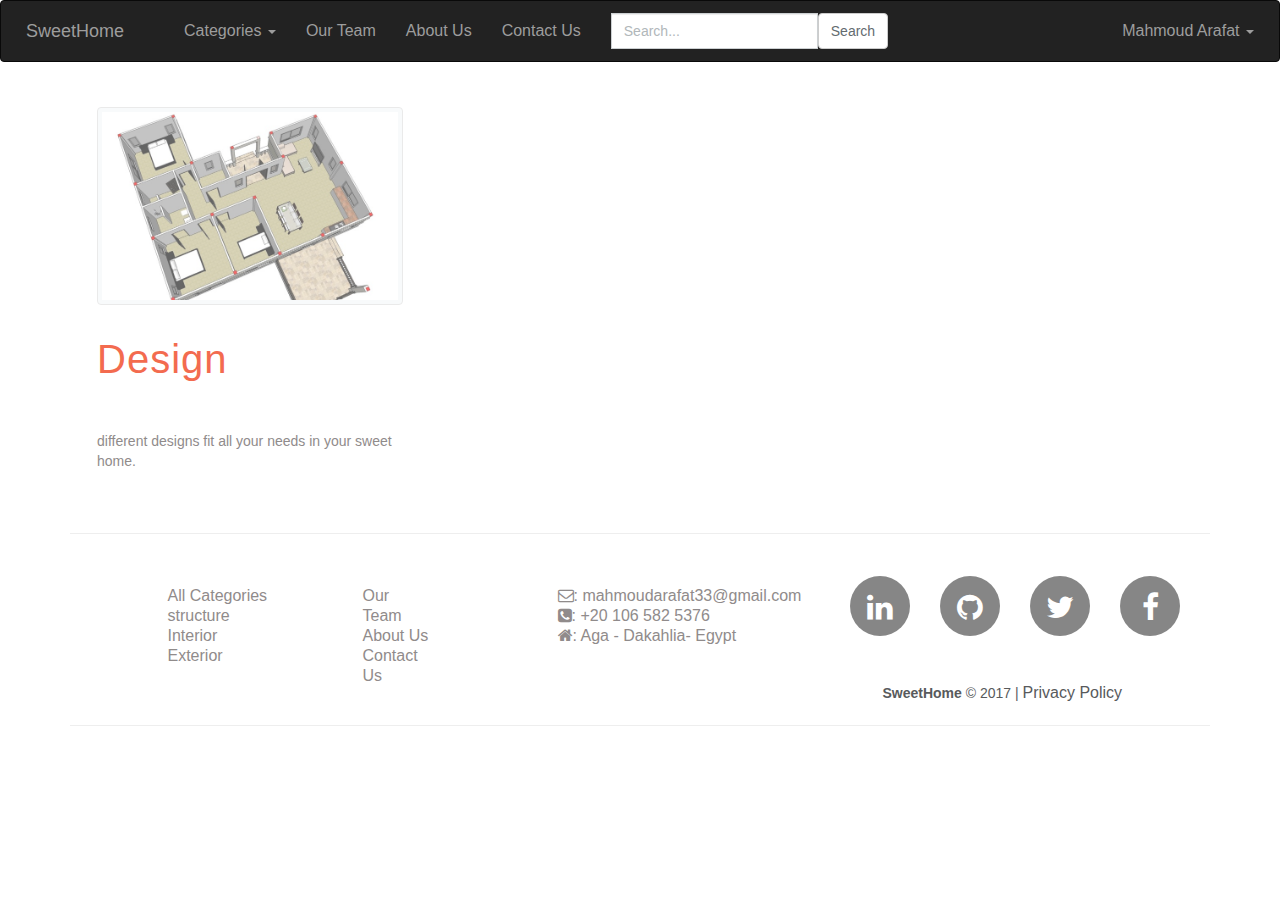
<file: structure.html>
<!DOCTYPE html><html lang="en"><head> <meta http-equiv="Content-Type" content="text/html; charset=UTF-8"> <meta http-equiv="X-UA-Compatible" content="IE=edge"> <meta name="viewport" content="width=device-width, initial-scale=1"> <meta name="author" content="Mahmoud Arafat"> <meta name="keywords" content="mahmoud arafat sweethome"> <meta name="description" content="sweethome is first application by Mahmoud Arafat using PHP- Laravel Framework"> <link rel="shortcut icon" href="./sweetHome/logo.jpg" type="image/x-icon"> <link rel="icon" type="image/jpg" href="./sweetHome/logo.jpg" sizes="32x32"> <title>SweetHome | Home </title> <link href="./sweetHome/app.css" rel="stylesheet"> <link href="./sweetHome/font-awesome.min.css" rel="stylesheet"> <link href="./sweetHome/home.css" rel="stylesheet"> <link href="./sweetHome/footer.css" rel="stylesheet"> <link href="./sweetHome/style.css" rel="stylesheet" type="text/css"> <script src="./sweetHome/jquery.min.js"></script> <script src="./sweetHome/app.js"></script> <style>a:active, a:hover{text-decoration: none;}</style></head><body><nav class="navbar navbar-inverse"> <div class="navbar-header"> <button type="button" class="navbar-toggle" data-toggle="collapse" data-target="#data-collapse"> <span class="sr-only">Toggle navigation</span> <span class="icon-bar"></span> <span class="icon-bar"></span> <span class="icon-bar"></span> </button> <a class="navbar-brand" href="index.html">SweetHome</a> </div><div class="collapse navbar-collapse" id="data-collapse"> <ul class="nav navbar-nav"> <li><a href="index.html"></a></li><li class="dropdown"> <a class="dropdown-toggle" data-toggle="dropdown" href="categories.html">Categories <span class="caret"></span></a> <ul class="dropdown-menu"> <li><a href="categories.html">All Categories</a></li><li><a href="structure.html">structure</a></li><li><a href="interior.html">Interior</a></li><li><a href="exterior.html">Exterior</a></li></ul> </li><li><a href="team.html">Our Team</a></li><li><a href="about.html">About Us</a></li><li><a href="contact-us.html">Contact Us</a></li></ul> <form class="navbar-form navbar-left" method="get" action="index.html"> <div class="form-group"> <input type="text" name="search" class="form-control" placeholder="Search..."> </div><button type="submit" class="btn btn-default">Search</button> </form> <ul class="nav navbar-nav navbar-right"> <li class="dropdown"> <a class="dropdown-toggle" data-toggle="dropdown" href="#">Mahmoud Arafat <span class="caret"></span></a> <ul class="dropdown-menu"> <li><a href="#">Admin</a></li><li> <a href="#"> <span style="color:#111;"></span>Logout </a> <form id="logout-form" action="#" style="display: none;"> <input type="hidden" name="_token"> </form> </li></ul> </li></ul> </div></nav><div class="container"> <div class="row"> <div class="col-md-4 col-sm-4"> <div class="card"> <a href="Design.html"> <img class="img-responsive img-thumbnail portfolio-img pretty-box" src="./sweetHome/2017-07-031499078109-1499078109.1722.jpeg" alt="Design" style="opacity: 0.606953;"> <h3>Design</h3> </a> <p>different designs fit all your needs in your sweet home. </p></div></div></div></div><footer> <div class="container"> <div class="hidden-xs"> <hr> </div><section id="footer"> <div class="row"> <div class="col-sm-2 col-xs-5 col-xs-offset-1"> <ul style="margin-top: 30px;"> <li><a href="categories.html">All Categories</a></li><li><a href="structure.html">structure</a></li><li><a href="interior.html">Interior</a></li><li><a href="exterior.html">Exterior</a></li></ul> </div><div class="col-sm-1 col-xs-5"> <ul style="margin-top: 30px;"> <li><a href="team.html">Our Team</a></li><li><a href="about.html">About Us</a></li><li><a href="contact-us.html">Contact Us</a></li></ul> </div><div class="col-sm-3 col-xs-10 col-xs-offset-1"> <ul style="margin: 30px 0 30px 0;"> <li><a href="#"><span class="fa fa-envelope-o"></span>: mahmoudarafat33@gmail.com</a> </li><li><a href="#"><span class="fa fa-phone-square"></span>: +20 106 582 5376</a> </li><li><a href="#"><span class="fa fa-home"></span>: Aga - Dakahlia- Egypt</a></li></ul> </div><div class="col-sm-4 col-xs-12"> <div class="row"> <div class="socials"> <div class="col-sm-3 col-xs-12"> <a href="https://www.linkedin.com/in/mahmoud-arafat/" class="fa fa-linkedin"></a> </div><div class="col-sm-3 col-xs-12"> <a href="https://github.com/mahmoudarafat" class="fa fa-github"></a> </div><div class="col-sm-3 col-xs-12"> <a href="https://www.twitter.com/mhmoudarafat" class="fa fa-twitter"></a> </div><div class="col-sm-3 col-xs-12"> <a href="https://www.facebook.com/mahmoudarafat0" class="fa fa-facebook"></a> </div></div></div><div class="row"> <div class="col-sm-10 col-sm-offset-1"> <div class="copyright hidden-xs"> <div class="color2 text-center"> <strong>SweetHome</strong> © <span id="copyright-year">2017</span> | <a href="#">Privacy Policy</a> </div></div></div></div></div></div><div class="hidden-xs"> <hr> </div></section> </div></footer></body></html>
</file>
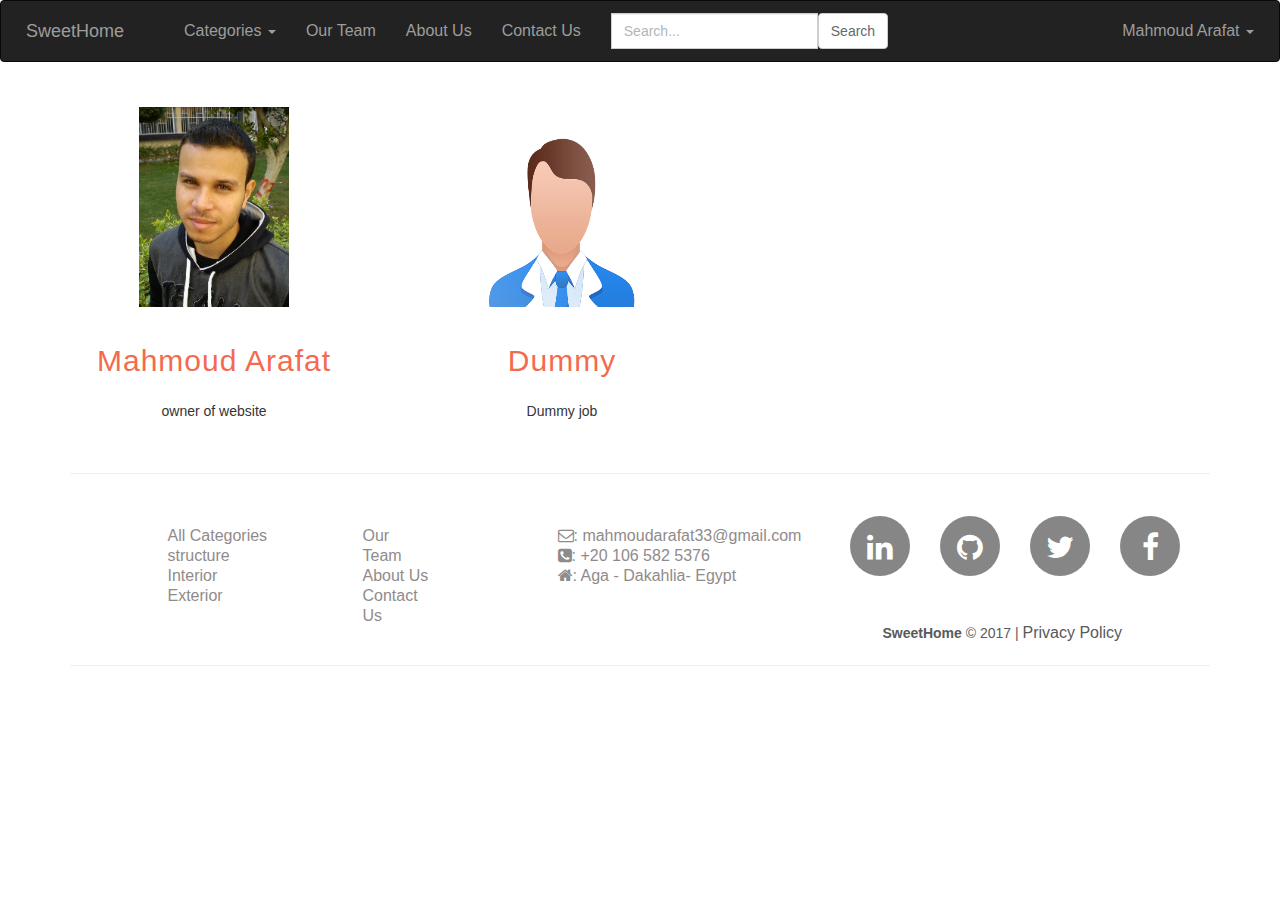
<file: team.html>
<!DOCTYPE html><html lang="en"><head> <meta http-equiv="Content-Type" content="text/html; charset=UTF-8"> <meta http-equiv="X-UA-Compatible" content="IE=edge"> <meta name="viewport" content="width=device-width, initial-scale=1"> <meta name="author" content="Mahmoud Arafat"> <meta name="keywords" content="mahmoud arafat sweethome"> <meta name="description" content="sweethome is first application by Mahmoud Arafat using PHP- Laravel Framework"> <link rel="shortcut icon" href="./sweetHome/logo.jpg" type="image/x-icon"> <link rel="icon" type="image/jpg" href="./sweetHome/logo.jpg" sizes="32x32"> <title>SweetHome | Home </title> <link href="./sweetHome/app.css" rel="stylesheet"> <link href="./sweetHome/font-awesome.min.css" rel="stylesheet"> <link href="./sweetHome/home.css" rel="stylesheet"> <link href="./sweetHome/footer.css" rel="stylesheet"> <link href="./sweetHome/style.css" rel="stylesheet" type="text/css"> <script src="./sweetHome/jquery.min.js"></script> <script src="./sweetHome/app.js"></script> <style>a:active, a:hover{text-decoration: none;}</style></head><body><nav class="navbar navbar-inverse"> <div class="navbar-header"> <button type="button" class="navbar-toggle" data-toggle="collapse" data-target="#data-collapse"> <span class="sr-only">Toggle navigation</span> <span class="icon-bar"></span> <span class="icon-bar"></span> <span class="icon-bar"></span> </button> <a class="navbar-brand" href="index.html">SweetHome</a> </div><div class="collapse navbar-collapse" id="data-collapse"> <ul class="nav navbar-nav"> <li><a href="index.html"></a></li><li class="dropdown"> <a class="dropdown-toggle" data-toggle="dropdown" href="categories.html">Categories <span class="caret"></span></a> <ul class="dropdown-menu"> <li><a href="categories.html">All Categories</a></li><li><a href="structure.html">structure</a></li><li><a href="interior.html">Interior</a></li><li><a href="exterior.html">Exterior</a></li></ul> </li><li><a href="team.html">Our Team</a></li><li><a href="about.html">About Us</a></li><li><a href="contact-us.html">Contact Us</a></li></ul> <form class="navbar-form navbar-left" method="get" action="index.html"> <div class="form-group"> <input type="text" name="search" class="form-control" placeholder="Search..."> </div><button type="submit" class="btn btn-default">Search</button> </form> <ul class="nav navbar-nav navbar-right"> <li class="dropdown"> <a class="dropdown-toggle" data-toggle="dropdown" href="#">Mahmoud Arafat <span class="caret"></span></a> <ul class="dropdown-menu"> <li><a href="#">Admin</a></li><li> <a href="#"> <span style="color:#111;"></span>Logout </a> <form id="logout-form" action="#" style="display: none;"> <input type="hidden" name="_token"> </form> </li></ul> </li></ul> </div></nav><div class="container"> <div class="row"> <div class="col-md-4 col-sm-4"> <div class="card text-center"> <div id="Mahmoud Arafat"> <a title="Mahmoud Arafat" href="./sweetHome/DSC_0005_001E001E001.jpg" class="portfolio-item-preview" rel="prettyPhoto"> <img src="./sweetHome/DSC_0005_001E001E001.jpg" alt="Mahmoud Arafat" width="150" height="200" class="portfolio-img pretty-box"> </a> <a href="MahmoudArafat.html"> <h3 style="font-size: 30px; margin-bottom: 0;">Mahmoud Arafat</h3> </a> <h5>owner of website</h5> </div></div></div><div class="col-md-4 col-sm-4"> <div class="card text-center"> <div id="Dummy"> <a title="Dummy" href="./sweetHome/head-659652_960_720.png" class="portfolio-item-preview" rel="prettyPhoto"> <img src="./sweetHome/head-659652_960_720.png" alt="Dummy" width="150" height="200" class="portfolio-img pretty-box" style="opacity: 0.905274;"> </a> <a href="#"> <h3 style="font-size: 30px; margin-bottom: 0;">Dummy</h3> </a> <h5>Dummy job</h5> </div></div></div></div></div><footer> <div class="container"> <div class="hidden-xs"> <hr> </div><section id="footer"> <div class="row"> <div class="col-sm-2 col-xs-5 col-xs-offset-1"> <ul style="margin-top: 30px;"> <li><a href="categories.html">All Categories</a></li><li><a href="structure.html">structure</a></li><li><a href="interior.html">Interior</a></li><li><a href="exterior.html">Exterior</a></li></ul> </div><div class="col-sm-1 col-xs-5"> <ul style="margin-top: 30px;"> <li><a href="team.html">Our Team</a></li><li><a href="about.html">About Us</a></li><li><a href="contact-us.html">Contact Us</a></li></ul> </div><div class="col-sm-3 col-xs-10 col-xs-offset-1"> <ul style="margin: 30px 0 30px 0;"> <li><a href="#"><span class="fa fa-envelope-o"></span>: mahmoudarafat33@gmail.com</a> </li><li><a href="#"><span class="fa fa-phone-square"></span>: +20 106 582 5376</a> </li><li><a href="#"><span class="fa fa-home"></span>: Aga - Dakahlia- Egypt</a></li></ul> </div><div class="col-sm-4 col-xs-12"> <div class="row"> <div class="socials"> <div class="col-sm-3 col-xs-12"> <a href="https://www.linkedin.com/in/mahmoud-arafat/" class="fa fa-linkedin"></a> </div><div class="col-sm-3 col-xs-12"> <a href="https://github.com/mahmoudarafat" class="fa fa-github"></a> </div><div class="col-sm-3 col-xs-12"> <a href="https://www.twitter.com/mhmoudarafat" class="fa fa-twitter"></a> </div><div class="col-sm-3 col-xs-12"> <a href="https://www.facebook.com/mahmoudarafat0" class="fa fa-facebook"></a> </div></div></div><div class="row"> <div class="col-sm-10 col-sm-offset-1"> <div class="copyright hidden-xs"> <div class="color2 text-center"> <strong>SweetHome</strong> © <span id="copyright-year">2017</span> | <a href="#">Privacy Policy</a> </div></div></div></div></div></div><div class="hidden-xs"> <hr> </div></section> </div></footer></body></html>
</file>
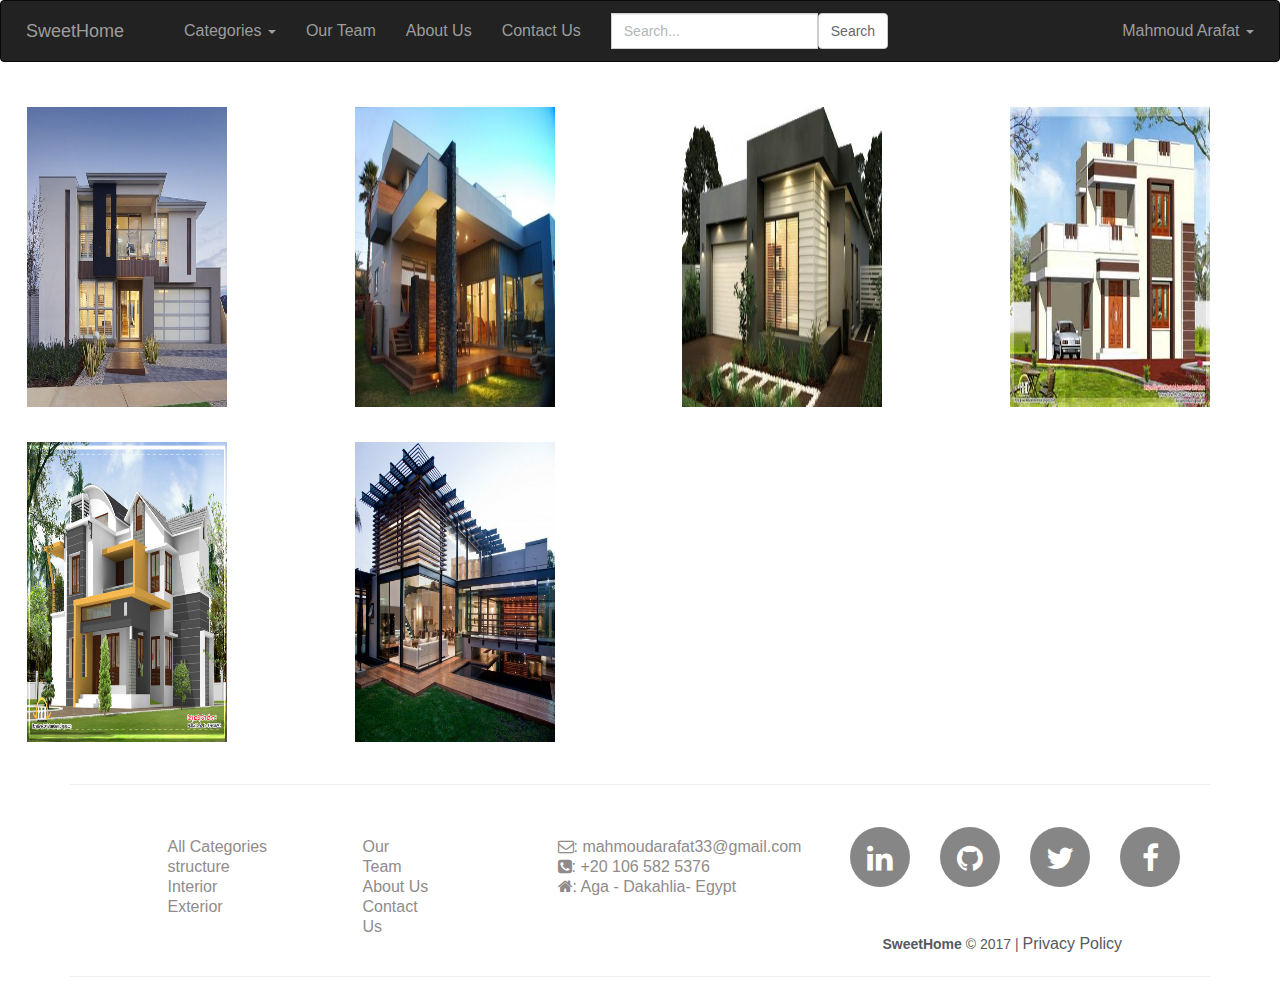
<file: view.html>
<!DOCTYPE html><html lang="en"><head> <meta http-equiv="Content-Type" content="text/html; charset=UTF-8"> <meta http-equiv="X-UA-Compatible" content="IE=edge"> <meta name="viewport" content="width=device-width, initial-scale=1"> <meta name="author" content="Mahmoud Arafat"> <meta name="keywords" content="mahmoud arafat sweethome"> <meta name="description" content="sweethome is first application by Mahmoud Arafat using PHP- Laravel Framework"> <link rel="shortcut icon" href="./sweetHome/logo.jpg" type="image/x-icon"> <link rel="icon" type="image/jpg" href="./sweetHome/logo.jpg" sizes="32x32"> <title>SweetHome | Home </title> <link href="./sweetHome/app.css" rel="stylesheet"> <link href="./sweetHome/font-awesome.min.css" rel="stylesheet"> <link href="./sweetHome/home.css" rel="stylesheet"> <link href="./sweetHome/footer.css" rel="stylesheet"> <link href="./sweetHome/style.css" rel="stylesheet" type="text/css"> <script src="./sweetHome/jquery.min.js"></script> <script src="./sweetHome/app.js"></script> <style>a:active, a:hover{text-decoration: none;}</style></head><body><nav class="navbar navbar-inverse"> <div class="navbar-header"> <button type="button" class="navbar-toggle" data-toggle="collapse" data-target="#data-collapse"> <span class="sr-only">Toggle navigation</span> <span class="icon-bar"></span> <span class="icon-bar"></span> <span class="icon-bar"></span> </button> <a class="navbar-brand" href="index.html">SweetHome</a> </div><div class="collapse navbar-collapse" id="data-collapse"> <ul class="nav navbar-nav"> <li><a href="index.html"></a></li><li class="dropdown"> <a class="dropdown-toggle" data-toggle="dropdown" href="categories.html">Categories <span class="caret"></span></a> <ul class="dropdown-menu"> <li><a href="categories.html">All Categories</a></li><li><a href="structure.html">structure</a></li><li><a href="interior.html">Interior</a></li><li><a href="exterior.html">Exterior</a></li></ul> </li><li><a href="team.html">Our Team</a></li><li><a href="about.html">About Us</a></li><li><a href="contact-us.html">Contact Us</a></li></ul> <form class="navbar-form navbar-left" method="get" action="index.html"> <div class="form-group"> <input type="text" name="search" class="form-control" placeholder="Search..."> </div><button type="submit" class="btn btn-default">Search</button> </form> <ul class="nav navbar-nav navbar-right"> <li class="dropdown"> <a class="dropdown-toggle" data-toggle="dropdown" href="#">Mahmoud Arafat <span class="caret"></span></a> <ul class="dropdown-menu"> <li><a href="#">Admin</a></li><li> <a href="#"> <span style="color:#111;"></span>Logout </a> <form id="logout-form" action="#" style="display: none;"> <input type="hidden" name="_token"> </form> </li></ul> </li></ul> </div></nav><div class="row"> <div class="col-md-3 col-sm-6"> <div class="card"> <a title="2017-07-031499098656-1499098656.807.jpeg" href="#" class="portfolio-item-preview" rel="prettyPhoto"> <img src="./sweetHome/2017-07-031499098656-1499098656.807.jpeg" alt="" width="200" height="300" class="portfolio-img pretty-box" style="opacity: 1;"> </a> </div></div><div class="col-md-3 col-sm-6"> <div class="card"> <a title="2017-07-031499098659-1499098659.7473.jpeg" href="#" class="portfolio-item-preview" rel="prettyPhoto"> <img src="./sweetHome/2017-07-031499098659-1499098659.7473.jpeg" alt="" width="200" height="300" class="portfolio-img pretty-box" style="opacity: 1;"> </a> </div></div><div class="col-md-3 col-sm-6"> <div class="card"> <a title="2017-07-031499098662-1499098662.3323.jpeg" href="#" class="portfolio-item-preview" rel="prettyPhoto"> <img src="./sweetHome/2017-07-031499098662-1499098662.3323.jpeg" alt="" width="200" height="300" class="portfolio-img pretty-box" style="opacity: 1;"> </a> </div></div><div class="col-md-3 col-sm-6"> <div class="card"> <a title="2017-07-031499098665-1499098665.4945.jpeg" href="#" class="portfolio-item-preview" rel="prettyPhoto"> <img src="./sweetHome/2017-07-031499098665-1499098665.4945.jpeg" alt="" width="200" height="300" class="portfolio-img pretty-box"> </a> </div></div><div class="col-md-3 col-sm-6"> <div class="card"> <a title="2017-07-031499098668-1499098668.8318.jpeg" href="#" class="portfolio-item-preview" rel="prettyPhoto"> <img src="./sweetHome/2017-07-031499098668-1499098668.8318.jpeg" alt="" width="200" height="300" class="portfolio-img pretty-box"> </a> </div></div><div class="col-md-3 col-sm-6"> <div class="card"> <a title="2017-07-031499098679-1499098679.1481.jpeg" href="#" class="portfolio-item-preview" rel="prettyPhoto"> <img src="./sweetHome/2017-07-031499098679-1499098679.1481.jpeg" alt="" width="200" height="300" class="portfolio-img pretty-box"> </a> </div></div></div><footer> <div class="container"> <div class="hidden-xs"> <hr> </div><section id="footer"> <div class="row"> <div class="col-sm-2 col-xs-5 col-xs-offset-1"> <ul style="margin-top: 30px;"> <li><a href="categories.html">All Categories</a></li><li><a href="structure.html">structure</a></li><li><a href="interior.html">Interior</a></li><li><a href="exterior.html">Exterior</a></li></ul> </div><div class="col-sm-1 col-xs-5"> <ul style="margin-top: 30px;"> <li><a href="team.html">Our Team</a></li><li><a href="about.html">About Us</a></li><li><a href="contact-us.html">Contact Us</a></li></ul> </div><div class="col-sm-3 col-xs-10 col-xs-offset-1"> <ul style="margin: 30px 0 30px 0;"> <li><a href="#"><span class="fa fa-envelope-o"></span>: mahmoudarafat33@gmail.com</a> </li><li><a href="#"><span class="fa fa-phone-square"></span>: +20 106 582 5376</a> </li><li><a href="#"><span class="fa fa-home"></span>: Aga - Dakahlia- Egypt</a></li></ul> </div><div class="col-sm-4 col-xs-12"> <div class="row"> <div class="socials"> <div class="col-sm-3 col-xs-12"> <a href="https://www.linkedin.com/in/mahmoud-arafat/" class="fa fa-linkedin"></a> </div><div class="col-sm-3 col-xs-12"> <a href="https://github.com/mahmoudarafat" class="fa fa-github"></a> </div><div class="col-sm-3 col-xs-12"> <a href="https://www.twitter.com/mhmoudarafat" class="fa fa-twitter"></a> </div><div class="col-sm-3 col-xs-12"> <a href="https://www.facebook.com/mahmoudarafat0" class="fa fa-facebook"></a> </div></div></div><div class="row"> <div class="col-sm-10 col-sm-offset-1"> <div class="copyright hidden-xs"> <div class="color2 text-center"> <strong>SweetHome</strong> © <span id="copyright-year">2017</span> | <a href="#">Privacy Policy</a> </div></div></div></div></div></div><div class="hidden-xs"> <hr> </div></section> </div></footer></body></html>
</file>
<file: sweetHome/home.css>
*{box-sizing: border-box;}body{background-repeat: no-repeat; background-position: center; background-size: cover;}.info{color: purple; font-size: 20px; margin-top: 20px;}.rightPanel{float:right; font-size: 80%; position: relative; top:-10px;}.rightPanel a{color: white; font-size: 12px;}.small{font-size: 8px; color: red; background: snow;}.link{color: black; font-family: "Lato"; font-size: 30px;}.link:hover,.link:active{color: black;}a{color: Blue; font-size: 16px;}.panel{border: solid purple; background: rgba(200,200,200, 0.43);}.panel-heading{background: purple; color:white;}.panel-body{background: none repeat scroll 0 0 rgba(255, 255, 255, 0); color: rgb(0, 0, 0);}.title{font-family: "Lucida Handwriting"; font-size: 20px; color: #b100ee;}.normal{font-size: 25px; color: inherit;}.largeText{font-family: "Lucida Grande", "Lucida Sans Unicode", Verdana, Arial, Helvetica, sans-serif; font-size: 35px;}.text{color: #000; font-size: 14px; font-weight: 700; bottom: 100px; /*right: 20px;*/ line-height: 60px; width: 50%; height: auto; position: absolute; background: #fff; border-bottom:5px solid #000; text-align: center;}.card{overflow: hidden; position: relative; height: 30%; display: inline-block; margin: 0 12px; padding: 15px;}
</file>
<file: sweetHome/footer.css>
.navbar{padding: 5px 10px 5px 10px; margin: 0 0 30px 0;}.copyright{float: left; padding-top: 7px;}.socials{float: left; overflow: hidden; margin: 10px 50px 10px 0; padding: 10px 50px 10px 0; display: inline-flex;}.socials .fa{color: #fff; display: block; float: left; text-align: center; font-size: 30px; line-height: 62px; width: 60px; border-radius: 500px; height: 60px; background-color: rgba(58, 58, 58, 0.61); margin: 0 0 20px 0;}.socials .fa.fa-pinterest{font-size: 36px;}.socials .fa+.fa{margin-left: 20px;}.socials .fa:hover{background-color: #d9593f;}
</file>
<file: sweetHome/style.css>
html{width: 100%;}body{position: relative; background-color: #fff; color: #908b8b; font: 14px/20px 'Open Sans', sans-serif;}.ic{border:0;float:right;background:#fff;color:#f00;width:50%;line-height:10px;font-size:10px;overflow:hidden;padding:0}strong{font-weight: 700;}address{font-style: normal;}p{margin-bottom: 20px;}input, textarea{border-radius: 0 !important; outline: none !important;}/****Heads****/h1, h2, h3, h4, h5, h6{color: #343434; font-weight: normal; font-family: 'Economica', sans-serif;}h3{color: #f36b4f; font-size: 40px; line-height: 64px; letter-spacing: 1px; /*padding-top: 69px;*/ margin-bottom: 40px;}h2{font-size: 48px; line-height: 64px; color: #000; padding-top: 75px; margin-bottom: 11px;}/****Lists****/ul{padding: 0; margin: 0; list-style: none;}.list{margin-top: -4px;}.list+h3{padding-top: 51px;}.list li{padding-left: 35px; font-size: 18px; background: url(../images/marker.png) 0 8px no-repeat; color: #585a5c;}.list li+li{margin-top: 28px;}/****Links****/a{text-decoration: none; color: inherit; outline: none; transition: 0.5s ease; -o-transition: 0.5s ease; -webkit-transition: 0.5s ease;}a:hover{color: #d9593f;}.input[type=text]{box-sizing: border-box; border: 2px solid #ccc; border-radius: 4px; font-size: 18px; background-color: #636363; color: white; background-image: url('searchicon.png'); background-position: 10px 10px; background-repeat: no-repeat; margin: 20px 0 20px 20px; padding: 12px 20px 12px 40px; -webkit-transition: width 0.4s ease-in-out;}.input:hover,.input:active{background-color: #d9593f; color: #fff;}.search{background-color: #636363; color: #fff; margin: 20px 0 20px 20px; padding: 12px 20px 12px 40px;}.search:hover,.search:active{background-color: #d9593f; color: #fff;}.input[type=text]:focus{width: 100%;}.button{position: relative; font-size: 18px; line-height: 20px; font-weight: bold; color: #fff; display: inline-block; padding: 9px 34px 10px; background-color: #d9593f; margin-top: 32px; margin-right: 45px;}.button:hover{background-color: #696c6f; color: #fff;}.button:hover:after{background-color: #d9593f;}.button:after{transition: 0.5s ease; -o-transition: 0.5s ease; -webkit-transition: 0.5s ease; content: ''; position: absolute; right: -45px; width: 45px; top: 0; bottom: 0; background: url(../images/link_marker.png) center center no-repeat #696c6f;}/****Content****/.content{padding-bottom: 89px; background-color: #fcfcfc;}.block1 .count{color: #34393d; font-size: 72px; line-height: 64px;}.news{padding-bottom: 0px; padding-top: 25px;}.news time{display: block; float: left; width: 90px; font-size: 48px; line-height: 44px; margin-right: 15px;}.news time span{display: block; font-size: 36px; padding-top: 8px;}.box{background-color: #fff;}.box_bot{padding: 13px 124px 18px 20px; position: relative;}.box_bot .fa{position: absolute; font-size: 36px; line-height: 36px; right: 58px; top: 50%; margin-top: -18px; color: #d9593f;}.gallery .text1{margin-bottom: 0;}.box_bot .fa:hover{color: #333;}.block2 .fa{display: block; text-align: center; font-size: 60px; line-height: 60px; color: #34393d; margin-bottom: 32px;}.block2 .fa-file-text-o{font-size: 65px; position: relative; top: -2px;}.block2 .fa-lightbulb-o{font-size: 64px; top: -1px; position: relative;}.blog{margin-top: -6px; overflow: hidden;}.blog+.blog{margin-top: 49px;}.blog time{display: block; float: left; width: 116px; margin-right: 22px; color: #fa6a4d;}.blog time .fa{font-size: 48px; line-height: 52px; margin-right: 20px; display: block; float: left; color: #34393d; margin-top: 7px;}.blog time{font-size: 24px; line-height: 30px;}.blog .text1{margin-bottom: 0; padding-top: 12px;}.blog .clear{height: 3px;}.block1{background-color: #e8e8e8; margin: 0 10px 10px 10px; padding: 5px 15px 15px 15px; border-radius: 25px;}.blog .fleft{margin-top: 9px;}.blog .btn{margin-top: 52px;}/****Gallery****/.gal{display: block; background: url(../images/magnify.png) center center no-repeat #d9593f;}/****Separators****/.sep__1{}.ind__1{clear: both; height: 57px;}/****Text styles****/.text1{font-size: 18px; line-height: 20px; color: rgba(30, 0, 25, 0.88); font-weight: 600; margin-bottom: 22px;}.text2{font-size: 24px; line-height: 20px; color: #585a5c; margin-bottom: 24px;}.text3{font-size: 44px; line-height: 40px; color: #d9593f; font-family: "Lucida Handwriting"; margin-bottom: 24px;}.text4{font-size: 34px; line-height: 30px; color: #d9593f; font-family: "Lucida Handwriting";}#map{height: 400px; width: 700px; margin: 10px 20px 50px 100px; border: 4px white solid;}.pager{font-weight: 900; font-family: "Lucida Grande", "Lucida Sans Unicode", Verdana, Arial, Helvetica, sans-serif;}.text5{font-size: 30px; margin: 15px 50px 15px 50px; color: #7f03d2;}.text6{font-size: 20px; margin: 15px 50px 15px 100px; color: #222;}.color1{color: #d9593f;}.color1 a:hover, a.color1:hover{color: #585a5c;}.color2{color: #585a5c;}.color3{color: #fa6a4d;}.about{background: fixed; background-color: #2ab27b; color: #130010; font-size: 20px;}.td_underline{text-decoration: underline;}
</file>
<file: sweetHome/app.css>
@import url(https://fonts.googleapis.com/css?family=Raleway:300,400,600);/*!
 * Bootstrap v3.3.7 (http://getbootstrap.com)
 * Copyright 2011-2016 Twitter, Inc.
 * Licensed under MIT (https://github.com/twbs/bootstrap/blob/master/LICENSE)
 *//*! normalize.css v3.0.3 | MIT License | github.com/necolas/normalize.css */.label,sub,sup{vertical-align:baseline}hr,img{border:0}body,figure{margin:0}.btn-group>.btn-group,.btn-toolbar .btn,.btn-toolbar .btn-group,.btn-toolbar .input-group,.col-xs-1,.col-xs-10,.col-xs-11,.col-xs-12,.col-xs-2,.col-xs-3,.col-xs-4,.col-xs-5,.col-xs-6,.col-xs-7,.col-xs-8,.col-xs-9,.dropdown-menu{float:left}.img-responsive,.img-thumbnail,.table,label{max-width:100%}.navbar-fixed-bottom .navbar-collapse,.navbar-fixed-top .navbar-collapse,.pre-scrollable{max-height:340px}html{font-family:sans-serif;-ms-text-size-adjust:100%;-webkit-text-size-adjust:100%}article,aside,details,figcaption,figure,footer,header,hgroup,main,menu,nav,section,summary{display:block}audio,canvas,progress,video{display:inline-block;vertical-align:baseline}audio:not([controls]){display:none;height:0}[hidden],template{display:none}a{background-color:transparent}a:active,a:hover{outline:0}b,optgroup,strong{font-weight:700}dfn{font-style:italic}h1{margin:.67em 0}mark{background:#ff0;color:#000}sub,sup{font-size:75%;line-height:0;position:relative}sup{top:-.5em}sub{bottom:-.25em}img{vertical-align:middle}svg:not(:root){overflow:hidden}hr{box-sizing:content-box;height:0}pre,textarea{overflow:auto}code,kbd,pre,samp{font-size:1em}button,input,optgroup,select,textarea{color:inherit;font:inherit;margin:0}button{overflow:visible}button,select{text-transform:none}button,html input[type=button],input[type=reset],input[type=submit]{-webkit-appearance:button;cursor:pointer}button[disabled],html input[disabled]{cursor:default}button::-moz-focus-inner,input::-moz-focus-inner{border:0;padding:0}input[type=checkbox],input[type=radio]{box-sizing:border-box;padding:0}input[type=number]::-webkit-inner-spin-button,input[type=number]::-webkit-outer-spin-button{height:auto}input[type=search]::-webkit-search-cancel-button,input[type=search]::-webkit-search-decoration{-webkit-appearance:none}table{border-collapse:collapse;border-spacing:0}td,th{padding:0}/*! Source: https://github.com/h5bp/html5-boilerplate/blob/master/src/css/main.css */@media print{blockquote,img,pre,tr{page-break-inside:avoid}*,:after,:before{background:0 0!important;color:#000!important;box-shadow:none!important;text-shadow:none!important}a,a:visited{text-decoration:underline}a[href]:after{content:" (" attr(href) ")"}abbr[title]:after{content:" (" attr(title) ")"}a[href^="javascript:"]:after,a[href^="#"]:after{content:""}blockquote,pre{border:1px solid #999}thead{display:table-header-group}img{max-width:100%!important}h2,h3,p{orphans:3;widows:3}h2,h3{page-break-after:avoid}.navbar{display:none}.btn>.caret,.dropup>.btn>.caret{border-top-color:#000!important}.label{border:1px solid #000}.table{border-collapse:collapse!important}.table td,.table th{background-color:#fff!important}.table-bordered td,.table-bordered th{border:1px solid #ddd!important}}.btn,.btn-danger.active,.btn-danger:active,.btn-default.active,.btn-default:active,.btn-info.active,.btn-info:active,.btn-primary.active,.btn-primary:active,.btn-warning.active,.btn-warning:active,.btn.active,.btn:active,.dropdown-menu>.disabled>a:focus,.dropdown-menu>.disabled>a:hover,.form-control,.navbar-toggle,.open>.btn-danger.dropdown-toggle,.open>.btn-default.dropdown-toggle,.open>.btn-info.dropdown-toggle,.open>.btn-primary.dropdown-toggle,.open>.btn-warning.dropdown-toggle{background-image:none}.img-thumbnail,body{background-color:#f5f8fa}@font-face{font-family:'Glyphicons Halflings';src:url(../fonts/bootstrap/glyphicons-halflings-regular.eot);src:url(../fonts/bootstrap/glyphicons-halflings-regular.eot?#iefix) format("embedded-opentype"),url(../fonts/bootstrap/glyphicons-halflings-regular.woff2) format("woff2"),url(../fonts/bootstrap/glyphicons-halflings-regular.woff) format("woff"),url(../fonts/bootstrap/glyphicons-halflings-regular.ttf) format("truetype"),url(../fonts/bootstrap/glyphicons-halflings-regular.svg#glyphicons_halflingsregular) format("svg")}.glyphicon{position:relative;top:1px;display:inline-block;font-family:'Glyphicons Halflings';font-style:normal;font-weight:400;line-height:1;-webkit-font-smoothing:antialiased;-moz-osx-font-smoothing:grayscale}.glyphicon-asterisk:before{content:"\002a"}.glyphicon-plus:before{content:"\002b"}.glyphicon-eur:before,.glyphicon-euro:before{content:"\20ac"}.glyphicon-minus:before{content:"\2212"}.glyphicon-cloud:before{content:"\2601"}.glyphicon-envelope:before{content:"\2709"}.glyphicon-pencil:before{content:"\270f"}.glyphicon-glass:before{content:"\e001"}.glyphicon-music:before{content:"\e002"}.glyphicon-search:before{content:"\e003"}.glyphicon-heart:before{content:"\e005"}.glyphicon-star:before{content:"\e006"}.glyphicon-star-empty:before{content:"\e007"}.glyphicon-user:before{content:"\e008"}.glyphicon-film:before{content:"\e009"}.glyphicon-th-large:before{content:"\e010"}.glyphicon-th:before{content:"\e011"}.glyphicon-th-list:before{content:"\e012"}.glyphicon-ok:before{content:"\e013"}.glyphicon-remove:before{content:"\e014"}.glyphicon-zoom-in:before{content:"\e015"}.glyphicon-zoom-out:before{content:"\e016"}.glyphicon-off:before{content:"\e017"}.glyphicon-signal:before{content:"\e018"}.glyphicon-cog:before{content:"\e019"}.glyphicon-trash:before{content:"\e020"}.glyphicon-home:before{content:"\e021"}.glyphicon-file:before{content:"\e022"}.glyphicon-time:before{content:"\e023"}.glyphicon-road:before{content:"\e024"}.glyphicon-download-alt:before{content:"\e025"}.glyphicon-download:before{content:"\e026"}.glyphicon-upload:before{content:"\e027"}.glyphicon-inbox:before{content:"\e028"}.glyphicon-play-circle:before{content:"\e029"}.glyphicon-repeat:before{content:"\e030"}.glyphicon-refresh:before{content:"\e031"}.glyphicon-list-alt:before{content:"\e032"}.glyphicon-lock:before{content:"\e033"}.glyphicon-flag:before{content:"\e034"}.glyphicon-headphones:before{content:"\e035"}.glyphicon-volume-off:before{content:"\e036"}.glyphicon-volume-down:before{content:"\e037"}.glyphicon-volume-up:before{content:"\e038"}.glyphicon-qrcode:before{content:"\e039"}.glyphicon-barcode:before{content:"\e040"}.glyphicon-tag:before{content:"\e041"}.glyphicon-tags:before{content:"\e042"}.glyphicon-book:before{content:"\e043"}.glyphicon-bookmark:before{content:"\e044"}.glyphicon-print:before{content:"\e045"}.glyphicon-camera:before{content:"\e046"}.glyphicon-font:before{content:"\e047"}.glyphicon-bold:before{content:"\e048"}.glyphicon-italic:before{content:"\e049"}.glyphicon-text-height:before{content:"\e050"}.glyphicon-text-width:before{content:"\e051"}.glyphicon-align-left:before{content:"\e052"}.glyphicon-align-center:before{content:"\e053"}.glyphicon-align-right:before{content:"\e054"}.glyphicon-align-justify:before{content:"\e055"}.glyphicon-list:before{content:"\e056"}.glyphicon-indent-left:before{content:"\e057"}.glyphicon-indent-right:before{content:"\e058"}.glyphicon-facetime-video:before{content:"\e059"}.glyphicon-picture:before{content:"\e060"}.glyphicon-map-marker:before{content:"\e062"}.glyphicon-adjust:before{content:"\e063"}.glyphicon-tint:before{content:"\e064"}.glyphicon-edit:before{content:"\e065"}.glyphicon-share:before{content:"\e066"}.glyphicon-check:before{content:"\e067"}.glyphicon-move:before{content:"\e068"}.glyphicon-step-backward:before{content:"\e069"}.glyphicon-fast-backward:before{content:"\e070"}.glyphicon-backward:before{content:"\e071"}.glyphicon-play:before{content:"\e072"}.glyphicon-pause:before{content:"\e073"}.glyphicon-stop:before{content:"\e074"}.glyphicon-forward:before{content:"\e075"}.glyphicon-fast-forward:before{content:"\e076"}.glyphicon-step-forward:before{content:"\e077"}.glyphicon-eject:before{content:"\e078"}.glyphicon-chevron-left:before{content:"\e079"}.glyphicon-chevron-right:before{content:"\e080"}.glyphicon-plus-sign:before{content:"\e081"}.glyphicon-minus-sign:before{content:"\e082"}.glyphicon-remove-sign:before{content:"\e083"}.glyphicon-ok-sign:before{content:"\e084"}.glyphicon-question-sign:before{content:"\e085"}.glyphicon-info-sign:before{content:"\e086"}.glyphicon-screenshot:before{content:"\e087"}.glyphicon-remove-circle:before{content:"\e088"}.glyphicon-ok-circle:before{content:"\e089"}.glyphicon-ban-circle:before{content:"\e090"}.glyphicon-arrow-left:before{content:"\e091"}.glyphicon-arrow-right:before{content:"\e092"}.glyphicon-arrow-up:before{content:"\e093"}.glyphicon-arrow-down:before{content:"\e094"}.glyphicon-share-alt:before{content:"\e095"}.glyphicon-resize-full:before{content:"\e096"}.glyphicon-resize-small:before{content:"\e097"}.glyphicon-exclamation-sign:before{content:"\e101"}.glyphicon-gift:before{content:"\e102"}.glyphicon-leaf:before{content:"\e103"}.glyphicon-fire:before{content:"\e104"}.glyphicon-eye-open:before{content:"\e105"}.glyphicon-eye-close:before{content:"\e106"}.glyphicon-warning-sign:before{content:"\e107"}.glyphicon-plane:before{content:"\e108"}.glyphicon-calendar:before{content:"\e109"}.glyphicon-random:before{content:"\e110"}.glyphicon-comment:before{content:"\e111"}.glyphicon-magnet:before{content:"\e112"}.glyphicon-chevron-up:before{content:"\e113"}.glyphicon-chevron-down:before{content:"\e114"}.glyphicon-retweet:before{content:"\e115"}.glyphicon-shopping-cart:before{content:"\e116"}.glyphicon-folder-close:before{content:"\e117"}.glyphicon-folder-open:before{content:"\e118"}.glyphicon-resize-vertical:before{content:"\e119"}.glyphicon-resize-horizontal:before{content:"\e120"}.glyphicon-hdd:before{content:"\e121"}.glyphicon-bullhorn:before{content:"\e122"}.glyphicon-bell:before{content:"\e123"}.glyphicon-certificate:before{content:"\e124"}.glyphicon-thumbs-up:before{content:"\e125"}.glyphicon-thumbs-down:before{content:"\e126"}.glyphicon-hand-right:before{content:"\e127"}.glyphicon-hand-left:before{content:"\e128"}.glyphicon-hand-up:before{content:"\e129"}.glyphicon-hand-down:before{content:"\e130"}.glyphicon-circle-arrow-right:before{content:"\e131"}.glyphicon-circle-arrow-left:before{content:"\e132"}.glyphicon-circle-arrow-up:before{content:"\e133"}.glyphicon-circle-arrow-down:before{content:"\e134"}.glyphicon-globe:before{content:"\e135"}.glyphicon-wrench:before{content:"\e136"}.glyphicon-tasks:before{content:"\e137"}.glyphicon-filter:before{content:"\e138"}.glyphicon-briefcase:before{content:"\e139"}.glyphicon-fullscreen:before{content:"\e140"}.glyphicon-dashboard:before{content:"\e141"}.glyphicon-paperclip:before{content:"\e142"}.glyphicon-heart-empty:before{content:"\e143"}.glyphicon-link:before{content:"\e144"}.glyphicon-phone:before{content:"\e145"}.glyphicon-pushpin:before{content:"\e146"}.glyphicon-usd:before{content:"\e148"}.glyphicon-gbp:before{content:"\e149"}.glyphicon-sort:before{content:"\e150"}.glyphicon-sort-by-alphabet:before{content:"\e151"}.glyphicon-sort-by-alphabet-alt:before{content:"\e152"}.glyphicon-sort-by-order:before{content:"\e153"}.glyphicon-sort-by-order-alt:before{content:"\e154"}.glyphicon-sort-by-attributes:before{content:"\e155"}.glyphicon-sort-by-attributes-alt:before{content:"\e156"}.glyphicon-unchecked:before{content:"\e157"}.glyphicon-expand:before{content:"\e158"}.glyphicon-collapse-down:before{content:"\e159"}.glyphicon-collapse-up:before{content:"\e160"}.glyphicon-log-in:before{content:"\e161"}.glyphicon-flash:before{content:"\e162"}.glyphicon-log-out:before{content:"\e163"}.glyphicon-new-window:before{content:"\e164"}.glyphicon-record:before{content:"\e165"}.glyphicon-save:before{content:"\e166"}.glyphicon-open:before{content:"\e167"}.glyphicon-saved:before{content:"\e168"}.glyphicon-import:before{content:"\e169"}.glyphicon-export:before{content:"\e170"}.glyphicon-send:before{content:"\e171"}.glyphicon-floppy-disk:before{content:"\e172"}.glyphicon-floppy-saved:before{content:"\e173"}.glyphicon-floppy-remove:before{content:"\e174"}.glyphicon-floppy-save:before{content:"\e175"}.glyphicon-floppy-open:before{content:"\e176"}.glyphicon-credit-card:before{content:"\e177"}.glyphicon-transfer:before{content:"\e178"}.glyphicon-cutlery:before{content:"\e179"}.glyphicon-header:before{content:"\e180"}.glyphicon-compressed:before{content:"\e181"}.glyphicon-earphone:before{content:"\e182"}.glyphicon-phone-alt:before{content:"\e183"}.glyphicon-tower:before{content:"\e184"}.glyphicon-stats:before{content:"\e185"}.glyphicon-sd-video:before{content:"\e186"}.glyphicon-hd-video:before{content:"\e187"}.glyphicon-subtitles:before{content:"\e188"}.glyphicon-sound-stereo:before{content:"\e189"}.glyphicon-sound-dolby:before{content:"\e190"}.glyphicon-sound-5-1:before{content:"\e191"}.glyphicon-sound-6-1:before{content:"\e192"}.glyphicon-sound-7-1:before{content:"\e193"}.glyphicon-copyright-mark:before{content:"\e194"}.glyphicon-registration-mark:before{content:"\e195"}.glyphicon-cloud-download:before{content:"\e197"}.glyphicon-cloud-upload:before{content:"\e198"}.glyphicon-tree-conifer:before{content:"\e199"}.glyphicon-tree-deciduous:before{content:"\e200"}.glyphicon-cd:before{content:"\e201"}.glyphicon-save-file:before{content:"\e202"}.glyphicon-open-file:before{content:"\e203"}.glyphicon-level-up:before{content:"\e204"}.glyphicon-copy:before{content:"\e205"}.glyphicon-paste:before{content:"\e206"}.glyphicon-alert:before{content:"\e209"}.glyphicon-equalizer:before{content:"\e210"}.glyphicon-king:before{content:"\e211"}.glyphicon-queen:before{content:"\e212"}.glyphicon-pawn:before{content:"\e213"}.glyphicon-bishop:before{content:"\e214"}.glyphicon-knight:before{content:"\e215"}.glyphicon-baby-formula:before{content:"\e216"}.glyphicon-tent:before{content:"\26fa"}.glyphicon-blackboard:before{content:"\e218"}.glyphicon-bed:before{content:"\e219"}.glyphicon-apple:before{content:"\f8ff"}.glyphicon-erase:before{content:"\e221"}.glyphicon-hourglass:before{content:"\231b"}.glyphicon-lamp:before{content:"\e223"}.glyphicon-duplicate:before{content:"\e224"}.glyphicon-piggy-bank:before{content:"\e225"}.glyphicon-scissors:before{content:"\e226"}.glyphicon-bitcoin:before,.glyphicon-btc:before,.glyphicon-xbt:before{content:"\e227"}.glyphicon-jpy:before,.glyphicon-yen:before{content:"\00a5"}.glyphicon-rub:before,.glyphicon-ruble:before{content:"\20bd"}.glyphicon-scale:before{content:"\e230"}.glyphicon-ice-lolly:before{content:"\e231"}.glyphicon-ice-lolly-tasted:before{content:"\e232"}.glyphicon-education:before{content:"\e233"}.glyphicon-option-horizontal:before{content:"\e234"}.glyphicon-option-vertical:before{content:"\e235"}.glyphicon-menu-hamburger:before{content:"\e236"}.glyphicon-modal-window:before{content:"\e237"}.glyphicon-oil:before{content:"\e238"}.glyphicon-grain:before{content:"\e239"}.glyphicon-sunglasses:before{content:"\e240"}.glyphicon-text-size:before{content:"\e241"}.glyphicon-text-color:before{content:"\e242"}.glyphicon-text-background:before{content:"\e243"}.glyphicon-object-align-top:before{content:"\e244"}.glyphicon-object-align-bottom:before{content:"\e245"}.glyphicon-object-align-horizontal:before{content:"\e246"}.glyphicon-object-align-left:before{content:"\e247"}.glyphicon-object-align-vertical:before{content:"\e248"}.glyphicon-object-align-right:before{content:"\e249"}.glyphicon-triangle-right:before{content:"\e250"}.glyphicon-triangle-left:before{content:"\e251"}.glyphicon-triangle-bottom:before{content:"\e252"}.glyphicon-triangle-top:before{content:"\e253"}.glyphicon-console:before{content:"\e254"}.glyphicon-superscript:before{content:"\e255"}.glyphicon-subscript:before{content:"\e256"}.glyphicon-menu-left:before{content:"\e257"}.glyphicon-menu-right:before{content:"\e258"}.glyphicon-menu-down:before{content:"\e259"}.glyphicon-menu-up:before{content:"\e260"}*,:after,:before{box-sizing:border-box}html{font-size:10px;-webkit-tap-highlight-color:transparent}body{font-family:Raleway,sans-serif;font-size:14px;line-height:1.6;color:#636b6f}button,input,select,textarea{font-family:inherit;font-size:inherit;line-height:inherit}a{color:#3097D1;text-decoration:none}a:focus,a:hover{color:#216a94;text-decoration:underline}a:focus{outline:-webkit-focus-ring-color auto 5px;outline-offset:-2px}.img-responsive{display:block;height:auto}.img-rounded{border-radius:6px}.img-thumbnail{padding:4px;line-height:1.6;border:1px solid #ddd;border-radius:4px;-webkit-transition:all .2s ease-in-out;transition:all .2s ease-in-out;display:inline-block;height:auto}.img-circle{border-radius:50%}hr{margin-top:22px;margin-bottom:22px;border-top:1px solid #eee}.sr-only{position:absolute;width:1px;height:1px;margin:-1px;padding:0;overflow:hidden;clip:rect(0,0,0,0);border:0}.sr-only-focusable:active,.sr-only-focusable:focus{position:static;width:auto;height:auto;margin:0;overflow:visible;clip:auto}[role=button]{cursor:pointer}.h1,.h2,.h3,.h4,.h5,.h6,h1,h2,h3,h4,h5,h6{font-family:inherit;font-weight:500;line-height:1.1;color:inherit}.h1 .small,.h1 small,.h2 .small,.h2 small,.h3 .small,.h3 small,.h4 .small,.h4 small,.h5 .small,.h5 small,.h6 .small,.h6 small,h1 .small,h1 small,h2 .small,h2 small,h3 .small,h3 small,h4 .small,h4 small,h5 .small,h5 small,h6 .small,h6 small{font-weight:400;line-height:1;color:#777}.h1,.h2,.h3,h1,h2,h3{margin-top:22px;margin-bottom:11px}.h1 .small,.h1 small,.h2 .small,.h2 small,.h3 .small,.h3 small,h1 .small,h1 small,h2 .small,h2 small,h3 .small,h3 small{font-size:65%}.h4,.h5,.h6,h4,h5,h6{margin-top:11px;margin-bottom:11px}.h4 .small,.h4 small,.h5 .small,.h5 small,.h6 .small,.h6 small,h4 .small,h4 small,h5 .small,h5 small,h6 .small,h6 small{font-size:75%}.h1,h1{font-size:36px}.h2,h2{font-size:30px}.h3,h3{font-size:24px}.h4,h4{font-size:18px}.h5,h5{font-size:14px}.h6,h6{font-size:12px}p{margin:0 0 11px}.lead{margin-bottom:22px;font-size:16px;font-weight:300;line-height:1.4}dt,kbd kbd,label{font-weight:700}@media (min-width:768px){.lead{font-size:21px}}.small,small{font-size:85%}.mark,mark{background-color:#fcf8e3;padding:.2em}.list-inline,.list-unstyled{padding-left:0;list-style:none}.text-left{text-align:left}.text-right{text-align:right}.text-center{text-align:center}.text-justify{text-align:justify}.text-nowrap{white-space:nowrap}.text-lowercase{text-transform:lowercase}.initialism,.text-uppercase{text-transform:uppercase}.text-capitalize{text-transform:capitalize}.text-muted{color:#777}.text-primary{color:#3097D1}a.text-primary:focus,a.text-primary:hover{color:#2579a9}.text-success{color:#3c763d}a.text-success:focus,a.text-success:hover{color:#2b542c}.text-info{color:#31708f}a.text-info:focus,a.text-info:hover{color:#245269}.text-warning{color:#8a6d3b}a.text-warning:focus,a.text-warning:hover{color:#66512c}.text-danger{color:#a94442}a.text-danger:focus,a.text-danger:hover{color:#843534}.bg-primary{color:#fff;background-color:#3097D1}a.bg-primary:focus,a.bg-primary:hover{background-color:#2579a9}.bg-success{background-color:#dff0d8}a.bg-success:focus,a.bg-success:hover{background-color:#c1e2b3}.bg-info{background-color:#d9edf7}a.bg-info:focus,a.bg-info:hover{background-color:#afd9ee}.bg-warning{background-color:#fcf8e3}a.bg-warning:focus,a.bg-warning:hover{background-color:#f7ecb5}.bg-danger{background-color:#f2dede}a.bg-danger:focus,a.bg-danger:hover{background-color:#e4b9b9}pre code,table{background-color:transparent}.page-header{padding-bottom:10px;margin:44px 0 22px;border-bottom:1px solid #eee}dl,ol,ul{margin-top:0}blockquote ol:last-child,blockquote p:last-child,blockquote ul:last-child,ol ol,ol ul,ul ol,ul ul{margin-bottom:0}address,dl{margin-bottom:22px}ol,ul{margin-bottom:11px}.list-inline{margin-left:-5px}.list-inline>li{display:inline-block;padding-left:5px;padding-right:5px}dd,dt{line-height:1.6}dd{margin-left:0}.dl-horizontal dd:after,.dl-horizontal dd:before{content:" ";display:table}.dl-horizontal dd:after{clear:both}@media (min-width:768px){.dl-horizontal dt{float:left;width:160px;clear:left;text-align:right;overflow:hidden;text-overflow:ellipsis;white-space:nowrap}.dl-horizontal dd{margin-left:180px}.container{width:750px}}.btn-group-vertical>.btn-group:after,.btn-toolbar:after,.clearfix:after,.container-fluid:after,.container:after,.dropdown-menu>li>a,.form-horizontal .form-group:after,.modal-footer:after,.modal-header:after,.navbar-collapse:after,.navbar-header:after,.navbar:after,.pager:after,.panel-body:after,.row:after{clear:both}abbr[data-original-title],abbr[title]{cursor:help;border-bottom:1px dotted #777}.initialism{font-size:90%}blockquote{padding:11px 22px;margin:0 0 22px;font-size:17.5px;border-left:5px solid #eee}blockquote .small,blockquote footer,blockquote small{display:block;font-size:80%;line-height:1.6;color:#777}legend,pre{color:#333}blockquote .small:before,blockquote footer:before,blockquote small:before{content:'\2014 \00A0'}.blockquote-reverse,blockquote.pull-right{padding-right:15px;padding-left:0;border-right:5px solid #eee;border-left:0;text-align:right}code,kbd{padding:2px 4px;font-size:90%}caption,th{text-align:left}.blockquote-reverse .small:before,.blockquote-reverse footer:before,.blockquote-reverse small:before,blockquote.pull-right .small:before,blockquote.pull-right footer:before,blockquote.pull-right small:before{content:''}.blockquote-reverse .small:after,.blockquote-reverse footer:after,.blockquote-reverse small:after,blockquote.pull-right .small:after,blockquote.pull-right footer:after,blockquote.pull-right small:after{content:'\00A0 \2014'}address{font-style:normal;line-height:1.6}code,kbd,pre,samp{font-family:Menlo,Monaco,Consolas,"Courier New",monospace}code{color:#c7254e;background-color:#f9f2f4;border-radius:4px}kbd{color:#fff;background-color:#333;border-radius:3px;box-shadow:inset 0 -1px 0 rgba(0,0,0,.25)}kbd kbd{padding:0;font-size:100%;box-shadow:none}pre{display:block;padding:10.5px;margin:0 0 11px;font-size:13px;line-height:1.6;word-break:break-all;word-wrap:break-word;background-color:#f5f5f5;border:1px solid #ccc;border-radius:4px}.container-fluid:after,.container-fluid:before,.container:after,.container:before,.row:after,.row:before{display:table;content:" "}.container,.container-fluid{margin-right:auto;margin-left:auto}pre code{padding:0;font-size:inherit;color:inherit;white-space:pre-wrap;border-radius:0}.container,.container-fluid{padding-left:15px;padding-right:15px}.pre-scrollable{overflow-y:scroll}@media (min-width:992px){.container{width:970px}}@media (min-width:1200px){.container{width:1170px}}.row{margin-left:-15px;margin-right:-15px}.col-lg-1,.col-lg-10,.col-lg-11,.col-lg-12,.col-lg-2,.col-lg-3,.col-lg-4,.col-lg-5,.col-lg-6,.col-lg-7,.col-lg-8,.col-lg-9,.col-md-1,.col-md-10,.col-md-11,.col-md-12,.col-md-2,.col-md-3,.col-md-4,.col-md-5,.col-md-6,.col-md-7,.col-md-8,.col-md-9,.col-sm-1,.col-sm-10,.col-sm-11,.col-sm-12,.col-sm-2,.col-sm-3,.col-sm-4,.col-sm-5,.col-sm-6,.col-sm-7,.col-sm-8,.col-sm-9,.col-xs-1,.col-xs-10,.col-xs-11,.col-xs-12,.col-xs-2,.col-xs-3,.col-xs-4,.col-xs-5,.col-xs-6,.col-xs-7,.col-xs-8,.col-xs-9{position:relative;min-height:1px;padding-left:15px;padding-right:15px}.col-xs-1{width:8.3333333333%}.col-xs-2{width:16.6666666667%}.col-xs-3{width:25%}.col-xs-4{width:33.3333333333%}.col-xs-5{width:41.6666666667%}.col-xs-6{width:50%}.col-xs-7{width:58.3333333333%}.col-xs-8{width:66.6666666667%}.col-xs-9{width:75%}.col-xs-10{width:83.3333333333%}.col-xs-11{width:91.6666666667%}.col-xs-12{width:100%}.col-xs-pull-0{right:auto}.col-xs-pull-1{right:8.3333333333%}.col-xs-pull-2{right:16.6666666667%}.col-xs-pull-3{right:25%}.col-xs-pull-4{right:33.3333333333%}.col-xs-pull-5{right:41.6666666667%}.col-xs-pull-6{right:50%}.col-xs-pull-7{right:58.3333333333%}.col-xs-pull-8{right:66.6666666667%}.col-xs-pull-9{right:75%}.col-xs-pull-10{right:83.3333333333%}.col-xs-pull-11{right:91.6666666667%}.col-xs-pull-12{right:100%}.col-xs-push-0{left:auto}.col-xs-push-1{left:8.3333333333%}.col-xs-push-2{left:16.6666666667%}.col-xs-push-3{left:25%}.col-xs-push-4{left:33.3333333333%}.col-xs-push-5{left:41.6666666667%}.col-xs-push-6{left:50%}.col-xs-push-7{left:58.3333333333%}.col-xs-push-8{left:66.6666666667%}.col-xs-push-9{left:75%}.col-xs-push-10{left:83.3333333333%}.col-xs-push-11{left:91.6666666667%}.col-xs-push-12{left:100%}.col-xs-offset-0{margin-left:0}.col-xs-offset-1{margin-left:8.3333333333%}.col-xs-offset-2{margin-left:16.6666666667%}.col-xs-offset-3{margin-left:25%}.col-xs-offset-4{margin-left:33.3333333333%}.col-xs-offset-5{margin-left:41.6666666667%}.col-xs-offset-6{margin-left:50%}.col-xs-offset-7{margin-left:58.3333333333%}.col-xs-offset-8{margin-left:66.6666666667%}.col-xs-offset-9{margin-left:75%}.col-xs-offset-10{margin-left:83.3333333333%}.col-xs-offset-11{margin-left:91.6666666667%}.col-xs-offset-12{margin-left:100%}@media (min-width:768px){.col-sm-1,.col-sm-10,.col-sm-11,.col-sm-12,.col-sm-2,.col-sm-3,.col-sm-4,.col-sm-5,.col-sm-6,.col-sm-7,.col-sm-8,.col-sm-9{float:left}.col-sm-1{width:8.3333333333%}.col-sm-2{width:16.6666666667%}.col-sm-3{width:25%}.col-sm-4{width:33.3333333333%}.col-sm-5{width:41.6666666667%}.col-sm-6{width:50%}.col-sm-7{width:58.3333333333%}.col-sm-8{width:66.6666666667%}.col-sm-9{width:75%}.col-sm-10{width:83.3333333333%}.col-sm-11{width:91.6666666667%}.col-sm-12{width:100%}.col-sm-pull-0{right:auto}.col-sm-pull-1{right:8.3333333333%}.col-sm-pull-2{right:16.6666666667%}.col-sm-pull-3{right:25%}.col-sm-pull-4{right:33.3333333333%}.col-sm-pull-5{right:41.6666666667%}.col-sm-pull-6{right:50%}.col-sm-pull-7{right:58.3333333333%}.col-sm-pull-8{right:66.6666666667%}.col-sm-pull-9{right:75%}.col-sm-pull-10{right:83.3333333333%}.col-sm-pull-11{right:91.6666666667%}.col-sm-pull-12{right:100%}.col-sm-push-0{left:auto}.col-sm-push-1{left:8.3333333333%}.col-sm-push-2{left:16.6666666667%}.col-sm-push-3{left:25%}.col-sm-push-4{left:33.3333333333%}.col-sm-push-5{left:41.6666666667%}.col-sm-push-6{left:50%}.col-sm-push-7{left:58.3333333333%}.col-sm-push-8{left:66.6666666667%}.col-sm-push-9{left:75%}.col-sm-push-10{left:83.3333333333%}.col-sm-push-11{left:91.6666666667%}.col-sm-push-12{left:100%}.col-sm-offset-0{margin-left:0}.col-sm-offset-1{margin-left:8.3333333333%}.col-sm-offset-2{margin-left:16.6666666667%}.col-sm-offset-3{margin-left:25%}.col-sm-offset-4{margin-left:33.3333333333%}.col-sm-offset-5{margin-left:41.6666666667%}.col-sm-offset-6{margin-left:50%}.col-sm-offset-7{margin-left:58.3333333333%}.col-sm-offset-8{margin-left:66.6666666667%}.col-sm-offset-9{margin-left:75%}.col-sm-offset-10{margin-left:83.3333333333%}.col-sm-offset-11{margin-left:91.6666666667%}.col-sm-offset-12{margin-left:100%}}@media (min-width:992px){.col-md-1,.col-md-10,.col-md-11,.col-md-12,.col-md-2,.col-md-3,.col-md-4,.col-md-5,.col-md-6,.col-md-7,.col-md-8,.col-md-9{float:left}.col-md-1{width:8.3333333333%}.col-md-2{width:16.6666666667%}.col-md-3{width:25%}.col-md-4{width:33.3333333333%}.col-md-5{width:41.6666666667%}.col-md-6{width:50%}.col-md-7{width:58.3333333333%}.col-md-8{width:66.6666666667%}.col-md-9{width:75%}.col-md-10{width:83.3333333333%}.col-md-11{width:91.6666666667%}.col-md-12{width:100%}.col-md-pull-0{right:auto}.col-md-pull-1{right:8.3333333333%}.col-md-pull-2{right:16.6666666667%}.col-md-pull-3{right:25%}.col-md-pull-4{right:33.3333333333%}.col-md-pull-5{right:41.6666666667%}.col-md-pull-6{right:50%}.col-md-pull-7{right:58.3333333333%}.col-md-pull-8{right:66.6666666667%}.col-md-pull-9{right:75%}.col-md-pull-10{right:83.3333333333%}.col-md-pull-11{right:91.6666666667%}.col-md-pull-12{right:100%}.col-md-push-0{left:auto}.col-md-push-1{left:8.3333333333%}.col-md-push-2{left:16.6666666667%}.col-md-push-3{left:25%}.col-md-push-4{left:33.3333333333%}.col-md-push-5{left:41.6666666667%}.col-md-push-6{left:50%}.col-md-push-7{left:58.3333333333%}.col-md-push-8{left:66.6666666667%}.col-md-push-9{left:75%}.col-md-push-10{left:83.3333333333%}.col-md-push-11{left:91.6666666667%}.col-md-push-12{left:100%}.col-md-offset-0{margin-left:0}.col-md-offset-1{margin-left:8.3333333333%}.col-md-offset-2{margin-left:16.6666666667%}.col-md-offset-3{margin-left:25%}.col-md-offset-4{margin-left:33.3333333333%}.col-md-offset-5{margin-left:41.6666666667%}.col-md-offset-6{margin-left:50%}.col-md-offset-7{margin-left:58.3333333333%}.col-md-offset-8{margin-left:66.6666666667%}.col-md-offset-9{margin-left:75%}.col-md-offset-10{margin-left:83.3333333333%}.col-md-offset-11{margin-left:91.6666666667%}.col-md-offset-12{margin-left:100%}}@media (min-width:1200px){.col-lg-1,.col-lg-10,.col-lg-11,.col-lg-12,.col-lg-2,.col-lg-3,.col-lg-4,.col-lg-5,.col-lg-6,.col-lg-7,.col-lg-8,.col-lg-9{float:left}.col-lg-1{width:8.3333333333%}.col-lg-2{width:16.6666666667%}.col-lg-3{width:25%}.col-lg-4{width:33.3333333333%}.col-lg-5{width:41.6666666667%}.col-lg-6{width:50%}.col-lg-7{width:58.3333333333%}.col-lg-8{width:66.6666666667%}.col-lg-9{width:75%}.col-lg-10{width:83.3333333333%}.col-lg-11{width:91.6666666667%}.col-lg-12{width:100%}.col-lg-pull-0{right:auto}.col-lg-pull-1{right:8.3333333333%}.col-lg-pull-2{right:16.6666666667%}.col-lg-pull-3{right:25%}.col-lg-pull-4{right:33.3333333333%}.col-lg-pull-5{right:41.6666666667%}.col-lg-pull-6{right:50%}.col-lg-pull-7{right:58.3333333333%}.col-lg-pull-8{right:66.6666666667%}.col-lg-pull-9{right:75%}.col-lg-pull-10{right:83.3333333333%}.col-lg-pull-11{right:91.6666666667%}.col-lg-pull-12{right:100%}.col-lg-push-0{left:auto}.col-lg-push-1{left:8.3333333333%}.col-lg-push-2{left:16.6666666667%}.col-lg-push-3{left:25%}.col-lg-push-4{left:33.3333333333%}.col-lg-push-5{left:41.6666666667%}.col-lg-push-6{left:50%}.col-lg-push-7{left:58.3333333333%}.col-lg-push-8{left:66.6666666667%}.col-lg-push-9{left:75%}.col-lg-push-10{left:83.3333333333%}.col-lg-push-11{left:91.6666666667%}.col-lg-push-12{left:100%}.col-lg-offset-0{margin-left:0}.col-lg-offset-1{margin-left:8.3333333333%}.col-lg-offset-2{margin-left:16.6666666667%}.col-lg-offset-3{margin-left:25%}.col-lg-offset-4{margin-left:33.3333333333%}.col-lg-offset-5{margin-left:41.6666666667%}.col-lg-offset-6{margin-left:50%}.col-lg-offset-7{margin-left:58.3333333333%}.col-lg-offset-8{margin-left:66.6666666667%}.col-lg-offset-9{margin-left:75%}.col-lg-offset-10{margin-left:83.3333333333%}.col-lg-offset-11{margin-left:91.6666666667%}.col-lg-offset-12{margin-left:100%}}caption{padding-top:8px;padding-bottom:8px;color:#777}.table{width:100%;margin-bottom:22px}.table>tbody>tr>td,.table>tbody>tr>th,.table>tfoot>tr>td,.table>tfoot>tr>th,.table>thead>tr>td,.table>thead>tr>th{padding:8px;line-height:1.6;vertical-align:top;border-top:1px solid #ddd}.table>thead>tr>th{vertical-align:bottom;border-bottom:2px solid #ddd}.table>caption+thead>tr:first-child>td,.table>caption+thead>tr:first-child>th,.table>colgroup+thead>tr:first-child>td,.table>colgroup+thead>tr:first-child>th,.table>thead:first-child>tr:first-child>td,.table>thead:first-child>tr:first-child>th{border-top:0}.table>tbody+tbody{border-top:2px solid #ddd}.table .table{background-color:#f5f8fa}.table-condensed>tbody>tr>td,.table-condensed>tbody>tr>th,.table-condensed>tfoot>tr>td,.table-condensed>tfoot>tr>th,.table-condensed>thead>tr>td,.table-condensed>thead>tr>th{padding:5px}.table-bordered,.table-bordered>tbody>tr>td,.table-bordered>tbody>tr>th,.table-bordered>tfoot>tr>td,.table-bordered>tfoot>tr>th,.table-bordered>thead>tr>td,.table-bordered>thead>tr>th{border:1px solid #ddd}.table-bordered>thead>tr>td,.table-bordered>thead>tr>th{border-bottom-width:2px}.table-striped>tbody>tr:nth-of-type(odd){background-color:#f9f9f9}.table-hover>tbody>tr:hover,.table>tbody>tr.active>td,.table>tbody>tr.active>th,.table>tbody>tr>td.active,.table>tbody>tr>th.active,.table>tfoot>tr.active>td,.table>tfoot>tr.active>th,.table>tfoot>tr>td.active,.table>tfoot>tr>th.active,.table>thead>tr.active>td,.table>thead>tr.active>th,.table>thead>tr>td.active,.table>thead>tr>th.active{background-color:#f5f5f5}table col[class*=col-]{position:static;float:none;display:table-column}table td[class*=col-],table th[class*=col-]{position:static;float:none;display:table-cell}.table-hover>tbody>tr.active:hover>td,.table-hover>tbody>tr.active:hover>th,.table-hover>tbody>tr:hover>.active,.table-hover>tbody>tr>td.active:hover,.table-hover>tbody>tr>th.active:hover{background-color:#e8e8e8}.table>tbody>tr.success>td,.table>tbody>tr.success>th,.table>tbody>tr>td.success,.table>tbody>tr>th.success,.table>tfoot>tr.success>td,.table>tfoot>tr.success>th,.table>tfoot>tr>td.success,.table>tfoot>tr>th.success,.table>thead>tr.success>td,.table>thead>tr.success>th,.table>thead>tr>td.success,.table>thead>tr>th.success{background-color:#dff0d8}.table-hover>tbody>tr.success:hover>td,.table-hover>tbody>tr.success:hover>th,.table-hover>tbody>tr:hover>.success,.table-hover>tbody>tr>td.success:hover,.table-hover>tbody>tr>th.success:hover{background-color:#d0e9c6}.table>tbody>tr.info>td,.table>tbody>tr.info>th,.table>tbody>tr>td.info,.table>tbody>tr>th.info,.table>tfoot>tr.info>td,.table>tfoot>tr.info>th,.table>tfoot>tr>td.info,.table>tfoot>tr>th.info,.table>thead>tr.info>td,.table>thead>tr.info>th,.table>thead>tr>td.info,.table>thead>tr>th.info{background-color:#d9edf7}.table-hover>tbody>tr.info:hover>td,.table-hover>tbody>tr.info:hover>th,.table-hover>tbody>tr:hover>.info,.table-hover>tbody>tr>td.info:hover,.table-hover>tbody>tr>th.info:hover{background-color:#c4e3f3}.table>tbody>tr.warning>td,.table>tbody>tr.warning>th,.table>tbody>tr>td.warning,.table>tbody>tr>th.warning,.table>tfoot>tr.warning>td,.table>tfoot>tr.warning>th,.table>tfoot>tr>td.warning,.table>tfoot>tr>th.warning,.table>thead>tr.warning>td,.table>thead>tr.warning>th,.table>thead>tr>td.warning,.table>thead>tr>th.warning{background-color:#fcf8e3}.table-hover>tbody>tr.warning:hover>td,.table-hover>tbody>tr.warning:hover>th,.table-hover>tbody>tr:hover>.warning,.table-hover>tbody>tr>td.warning:hover,.table-hover>tbody>tr>th.warning:hover{background-color:#faf2cc}.table>tbody>tr.danger>td,.table>tbody>tr.danger>th,.table>tbody>tr>td.danger,.table>tbody>tr>th.danger,.table>tfoot>tr.danger>td,.table>tfoot>tr.danger>th,.table>tfoot>tr>td.danger,.table>tfoot>tr>th.danger,.table>thead>tr.danger>td,.table>thead>tr.danger>th,.table>thead>tr>td.danger,.table>thead>tr>th.danger{background-color:#f2dede}.table-hover>tbody>tr.danger:hover>td,.table-hover>tbody>tr.danger:hover>th,.table-hover>tbody>tr:hover>.danger,.table-hover>tbody>tr>td.danger:hover,.table-hover>tbody>tr>th.danger:hover{background-color:#ebcccc}.table-responsive{overflow-x:auto;min-height:.01%}@media screen and (max-width:767px){.table-responsive{width:100%;margin-bottom:16.5px;overflow-y:hidden;-ms-overflow-style:-ms-autohiding-scrollbar;border:1px solid #ddd}.table-responsive>.table{margin-bottom:0}.table-responsive>.table>tbody>tr>td,.table-responsive>.table>tbody>tr>th,.table-responsive>.table>tfoot>tr>td,.table-responsive>.table>tfoot>tr>th,.table-responsive>.table>thead>tr>td,.table-responsive>.table>thead>tr>th{white-space:nowrap}.table-responsive>.table-bordered{border:0}.table-responsive>.table-bordered>tbody>tr>td:first-child,.table-responsive>.table-bordered>tbody>tr>th:first-child,.table-responsive>.table-bordered>tfoot>tr>td:first-child,.table-responsive>.table-bordered>tfoot>tr>th:first-child,.table-responsive>.table-bordered>thead>tr>td:first-child,.table-responsive>.table-bordered>thead>tr>th:first-child{border-left:0}.table-responsive>.table-bordered>tbody>tr>td:last-child,.table-responsive>.table-bordered>tbody>tr>th:last-child,.table-responsive>.table-bordered>tfoot>tr>td:last-child,.table-responsive>.table-bordered>tfoot>tr>th:last-child,.table-responsive>.table-bordered>thead>tr>td:last-child,.table-responsive>.table-bordered>thead>tr>th:last-child{border-right:0}.table-responsive>.table-bordered>tbody>tr:last-child>td,.table-responsive>.table-bordered>tbody>tr:last-child>th,.table-responsive>.table-bordered>tfoot>tr:last-child>td,.table-responsive>.table-bordered>tfoot>tr:last-child>th{border-bottom:0}}fieldset,legend{padding:0;border:0}fieldset{margin:0;min-width:0}legend{display:block;width:100%;margin-bottom:22px;font-size:21px;line-height:inherit;border-bottom:1px solid #e5e5e5}label{display:inline-block;margin-bottom:5px}input[type=search]{box-sizing:border-box;-webkit-appearance:none}input[type=checkbox],input[type=radio]{margin:4px 0 0;margin-top:1px\9;line-height:normal}.form-control,output{font-size:14px;line-height:1.6;color:#555;display:block}input[type=file]{display:block}input[type=range]{display:block;width:100%}select[multiple],select[size]{height:auto}input[type=file]:focus,input[type=checkbox]:focus,input[type=radio]:focus{outline:-webkit-focus-ring-color auto 5px;outline-offset:-2px}output{padding-top:7px}.form-control{width:100%;height:36px;padding:6px 12px;background-color:#fff;border:1px solid #ccd0d2;border-radius:4px;box-shadow:inset 0 1px 1px rgba(0,0,0,.075);-webkit-transition:border-color ease-in-out .15s,box-shadow ease-in-out .15s;transition:border-color ease-in-out .15s,box-shadow ease-in-out .15s}.form-control:focus{border-color:#98cbe8;outline:0;box-shadow:inset 0 1px 1px rgba(0,0,0,.075),0 0 8px rgba(152,203,232,.6)}.form-control::-moz-placeholder{color:#b1b7ba;opacity:1}.form-control:-ms-input-placeholder{color:#b1b7ba}.form-control::-webkit-input-placeholder{color:#b1b7ba}.has-success .checkbox,.has-success .checkbox-inline,.has-success .control-label,.has-success .form-control-feedback,.has-success .help-block,.has-success .radio,.has-success .radio-inline,.has-success.checkbox label,.has-success.checkbox-inline label,.has-success.radio label,.has-success.radio-inline label{color:#3c763d}.form-control::-ms-expand{border:0;background-color:transparent}.form-control[disabled],.form-control[readonly],fieldset[disabled] .form-control{background-color:#eee;opacity:1}.form-control[disabled],fieldset[disabled] .form-control{cursor:not-allowed}textarea.form-control{height:auto}@media screen and (-webkit-min-device-pixel-ratio:0){input[type=date].form-control,input[type=time].form-control,input[type=datetime-local].form-control,input[type=month].form-control{line-height:36px}.input-group-sm input[type=date],.input-group-sm input[type=time],.input-group-sm input[type=datetime-local],.input-group-sm input[type=month],.input-group-sm>.input-group-btn>input[type=date].btn,.input-group-sm>.input-group-btn>input[type=time].btn,.input-group-sm>.input-group-btn>input[type=datetime-local].btn,.input-group-sm>.input-group-btn>input[type=month].btn,.input-group-sm>input[type=date].form-control,.input-group-sm>input[type=date].input-group-addon,.input-group-sm>input[type=time].form-control,.input-group-sm>input[type=time].input-group-addon,.input-group-sm>input[type=datetime-local].form-control,.input-group-sm>input[type=datetime-local].input-group-addon,.input-group-sm>input[type=month].form-control,.input-group-sm>input[type=month].input-group-addon,input[type=date].input-sm,input[type=time].input-sm,input[type=datetime-local].input-sm,input[type=month].input-sm{line-height:30px}.input-group-lg input[type=date],.input-group-lg input[type=time],.input-group-lg input[type=datetime-local],.input-group-lg input[type=month],.input-group-lg>.input-group-btn>input[type=date].btn,.input-group-lg>.input-group-btn>input[type=time].btn,.input-group-lg>.input-group-btn>input[type=datetime-local].btn,.input-group-lg>.input-group-btn>input[type=month].btn,.input-group-lg>input[type=date].form-control,.input-group-lg>input[type=date].input-group-addon,.input-group-lg>input[type=time].form-control,.input-group-lg>input[type=time].input-group-addon,.input-group-lg>input[type=datetime-local].form-control,.input-group-lg>input[type=datetime-local].input-group-addon,.input-group-lg>input[type=month].form-control,.input-group-lg>input[type=month].input-group-addon,input[type=date].input-lg,input[type=time].input-lg,input[type=datetime-local].input-lg,input[type=month].input-lg{line-height:46px}}.form-group{margin-bottom:15px}.checkbox,.radio{position:relative;display:block;margin-top:10px;margin-bottom:10px}.checkbox label,.radio label{min-height:22px;padding-left:20px;margin-bottom:0;font-weight:400;cursor:pointer}.checkbox input[type=checkbox],.checkbox-inline input[type=checkbox],.radio input[type=radio],.radio-inline input[type=radio]{position:absolute;margin-left:-20px;margin-top:4px\9}.checkbox+.checkbox,.radio+.radio{margin-top:-5px}.checkbox-inline,.radio-inline{position:relative;display:inline-block;padding-left:20px;margin-bottom:0;vertical-align:middle;font-weight:400;cursor:pointer}.checkbox-inline+.checkbox-inline,.radio-inline+.radio-inline{margin-top:0;margin-left:10px}.checkbox-inline.disabled,.checkbox.disabled label,.radio-inline.disabled,.radio.disabled label,fieldset[disabled] .checkbox label,fieldset[disabled] .checkbox-inline,fieldset[disabled] .radio label,fieldset[disabled] .radio-inline,fieldset[disabled] input[type=checkbox],fieldset[disabled] input[type=radio],input[type=checkbox].disabled,input[type=checkbox][disabled],input[type=radio].disabled,input[type=radio][disabled]{cursor:not-allowed}.form-control-static{padding-top:7px;padding-bottom:7px;margin-bottom:0;min-height:36px}.form-control-static.input-lg,.form-control-static.input-sm,.input-group-lg>.form-control-static.form-control,.input-group-lg>.form-control-static.input-group-addon,.input-group-lg>.input-group-btn>.form-control-static.btn,.input-group-sm>.form-control-static.form-control,.input-group-sm>.form-control-static.input-group-addon,.input-group-sm>.input-group-btn>.form-control-static.btn{padding-left:0;padding-right:0}.input-group-sm>.form-control,.input-group-sm>.input-group-addon,.input-group-sm>.input-group-btn>.btn,.input-sm{height:30px;padding:5px 10px;font-size:12px;line-height:1.5;border-radius:3px}.input-group-sm>.input-group-btn>select.btn,.input-group-sm>select.form-control,.input-group-sm>select.input-group-addon,select.input-sm{height:30px;line-height:30px}.input-group-sm>.input-group-btn>select[multiple].btn,.input-group-sm>.input-group-btn>textarea.btn,.input-group-sm>select[multiple].form-control,.input-group-sm>select[multiple].input-group-addon,.input-group-sm>textarea.form-control,.input-group-sm>textarea.input-group-addon,select[multiple].input-sm,textarea.input-sm{height:auto}.form-group-sm .form-control{height:30px;padding:5px 10px;font-size:12px;line-height:1.5;border-radius:3px}.form-group-sm select.form-control{height:30px;line-height:30px}.form-group-sm select[multiple].form-control,.form-group-sm textarea.form-control{height:auto}.form-group-sm .form-control-static{height:30px;min-height:34px;padding:6px 10px;font-size:12px;line-height:1.5}.input-group-lg>.form-control,.input-group-lg>.input-group-addon,.input-group-lg>.input-group-btn>.btn,.input-lg{height:46px;padding:10px 16px;font-size:18px;line-height:1.3333333;border-radius:6px}.input-group-lg>.input-group-btn>select.btn,.input-group-lg>select.form-control,.input-group-lg>select.input-group-addon,select.input-lg{height:46px;line-height:46px}.input-group-lg>.input-group-btn>select[multiple].btn,.input-group-lg>.input-group-btn>textarea.btn,.input-group-lg>select[multiple].form-control,.input-group-lg>select[multiple].input-group-addon,.input-group-lg>textarea.form-control,.input-group-lg>textarea.input-group-addon,select[multiple].input-lg,textarea.input-lg{height:auto}.form-group-lg .form-control{height:46px;padding:10px 16px;font-size:18px;line-height:1.3333333;border-radius:6px}.form-group-lg select.form-control{height:46px;line-height:46px}.form-group-lg select[multiple].form-control,.form-group-lg textarea.form-control{height:auto}.form-group-lg .form-control-static{height:46px;min-height:40px;padding:11px 16px;font-size:18px;line-height:1.3333333}.has-feedback{position:relative}.has-feedback .form-control{padding-right:45px}.form-control-feedback{position:absolute;top:0;right:0;z-index:2;display:block;width:36px;height:36px;line-height:36px;text-align:center;pointer-events:none}.collapsing,.dropdown,.dropup{position:relative}.form-group-lg .form-control+.form-control-feedback,.input-group-lg+.form-control-feedback,.input-group-lg>.form-control+.form-control-feedback,.input-group-lg>.input-group-addon+.form-control-feedback,.input-group-lg>.input-group-btn>.btn+.form-control-feedback,.input-lg+.form-control-feedback{width:46px;height:46px;line-height:46px}.form-group-sm .form-control+.form-control-feedback,.input-group-sm+.form-control-feedback,.input-group-sm>.form-control+.form-control-feedback,.input-group-sm>.input-group-addon+.form-control-feedback,.input-group-sm>.input-group-btn>.btn+.form-control-feedback,.input-sm+.form-control-feedback{width:30px;height:30px;line-height:30px}.has-success .form-control{border-color:#3c763d;box-shadow:inset 0 1px 1px rgba(0,0,0,.075)}.has-success .form-control:focus{border-color:#2b542c;box-shadow:inset 0 1px 1px rgba(0,0,0,.075),0 0 6px #67b168}.has-success .input-group-addon{color:#3c763d;border-color:#3c763d;background-color:#dff0d8}.has-warning .checkbox,.has-warning .checkbox-inline,.has-warning .control-label,.has-warning .form-control-feedback,.has-warning .help-block,.has-warning .radio,.has-warning .radio-inline,.has-warning.checkbox label,.has-warning.checkbox-inline label,.has-warning.radio label,.has-warning.radio-inline label{color:#8a6d3b}.has-warning .form-control{border-color:#8a6d3b;box-shadow:inset 0 1px 1px rgba(0,0,0,.075)}.has-warning .form-control:focus{border-color:#66512c;box-shadow:inset 0 1px 1px rgba(0,0,0,.075),0 0 6px #c0a16b}.has-warning .input-group-addon{color:#8a6d3b;border-color:#8a6d3b;background-color:#fcf8e3}.has-error .checkbox,.has-error .checkbox-inline,.has-error .control-label,.has-error .form-control-feedback,.has-error .help-block,.has-error .radio,.has-error .radio-inline,.has-error.checkbox label,.has-error.checkbox-inline label,.has-error.radio label,.has-error.radio-inline label{color:#a94442}.has-error .form-control{border-color:#a94442;box-shadow:inset 0 1px 1px rgba(0,0,0,.075)}.has-error .form-control:focus{border-color:#843534;box-shadow:inset 0 1px 1px rgba(0,0,0,.075),0 0 6px #ce8483}.has-error .input-group-addon{color:#a94442;border-color:#a94442;background-color:#f2dede}.has-feedback label~.form-control-feedback{top:27px}.has-feedback label.sr-only~.form-control-feedback{top:0}.help-block{display:block;margin-top:5px;margin-bottom:10px;color:#a4aaae}@media (min-width:768px){.form-inline .form-control-static,.form-inline .form-group{display:inline-block}.form-inline .control-label,.form-inline .form-group{margin-bottom:0;vertical-align:middle}.form-inline .form-control{display:inline-block;width:auto;vertical-align:middle}.form-inline .input-group{display:inline-table;vertical-align:middle}.form-inline .input-group .form-control,.form-inline .input-group .input-group-addon,.form-inline .input-group .input-group-btn{width:auto}.form-inline .input-group>.form-control{width:100%}.form-inline .checkbox,.form-inline .radio{display:inline-block;margin-top:0;margin-bottom:0;vertical-align:middle}.form-inline .checkbox label,.form-inline .radio label{padding-left:0}.form-inline .checkbox input[type=checkbox],.form-inline .radio input[type=radio]{position:relative;margin-left:0}.form-inline .has-feedback .form-control-feedback{top:0}.form-horizontal .control-label{text-align:right;margin-bottom:0;padding-top:7px}}.form-horizontal .checkbox,.form-horizontal .checkbox-inline,.form-horizontal .radio,.form-horizontal .radio-inline{margin-top:0;margin-bottom:0;padding-top:7px}.form-horizontal .checkbox,.form-horizontal .radio{min-height:29px}.form-horizontal .form-group{margin-left:-15px;margin-right:-15px}.form-horizontal .form-group:after,.form-horizontal .form-group:before{content:" ";display:table}.form-horizontal .has-feedback .form-control-feedback{right:15px}@media (min-width:768px){.form-horizontal .form-group-lg .control-label{padding-top:11px;font-size:18px}.form-horizontal .form-group-sm .control-label{padding-top:6px;font-size:12px}}.btn{display:inline-block;margin-bottom:0;font-weight:400;text-align:center;vertical-align:middle;touch-action:manipulation;cursor:pointer;border:1px solid transparent;white-space:nowrap;padding:6px 12px;font-size:14px;line-height:1.6;border-radius:4px;-webkit-user-select:none;-moz-user-select:none;-ms-user-select:none;user-select:none}.btn.active.focus,.btn.active:focus,.btn.focus,.btn:active.focus,.btn:active:focus,.btn:focus{outline:-webkit-focus-ring-color auto 5px;outline-offset:-2px}.btn.focus,.btn:focus,.btn:hover{color:#636b6f;text-decoration:none}.btn.active,.btn:active{outline:0;box-shadow:inset 0 3px 5px rgba(0,0,0,.125)}.btn.disabled,.btn[disabled],fieldset[disabled] .btn{cursor:not-allowed;opacity:.65;filter:alpha(opacity=65);box-shadow:none}a.btn.disabled,fieldset[disabled] a.btn{pointer-events:none}.btn-default{color:#636b6f;background-color:#fff;border-color:#ccc}.btn-default.focus,.btn-default:focus{color:#636b6f;background-color:#e6e6e6;border-color:#8c8c8c}.btn-default.active,.btn-default:active,.btn-default:hover,.open>.btn-default.dropdown-toggle{color:#636b6f;background-color:#e6e6e6;border-color:#adadad}.btn-default.active.focus,.btn-default.active:focus,.btn-default.active:hover,.btn-default:active.focus,.btn-default:active:focus,.btn-default:active:hover,.open>.btn-default.dropdown-toggle.focus,.open>.btn-default.dropdown-toggle:focus,.open>.btn-default.dropdown-toggle:hover{color:#636b6f;background-color:#d4d4d4;border-color:#8c8c8c}.btn-default.disabled.focus,.btn-default.disabled:focus,.btn-default.disabled:hover,.btn-default[disabled].focus,.btn-default[disabled]:focus,.btn-default[disabled]:hover,fieldset[disabled] .btn-default.focus,fieldset[disabled] .btn-default:focus,fieldset[disabled] .btn-default:hover{background-color:#fff;border-color:#ccc}.btn-default .badge{color:#fff;background-color:#636b6f}.btn-primary{color:#fff;background-color:#3097D1;border-color:#2a88bd}.btn-primary.focus,.btn-primary:focus{color:#fff;background-color:#2579a9;border-color:#133d55}.btn-primary.active,.btn-primary:active,.btn-primary:hover,.open>.btn-primary.dropdown-toggle{color:#fff;background-color:#2579a9;border-color:#1f648b}.btn-primary.active.focus,.btn-primary.active:focus,.btn-primary.active:hover,.btn-primary:active.focus,.btn-primary:active:focus,.btn-primary:active:hover,.open>.btn-primary.dropdown-toggle.focus,.open>.btn-primary.dropdown-toggle:focus,.open>.btn-primary.dropdown-toggle:hover{color:#fff;background-color:#1f648b;border-color:#133d55}.btn-primary.disabled.focus,.btn-primary.disabled:focus,.btn-primary.disabled:hover,.btn-primary[disabled].focus,.btn-primary[disabled]:focus,.btn-primary[disabled]:hover,fieldset[disabled] .btn-primary.focus,fieldset[disabled] .btn-primary:focus,fieldset[disabled] .btn-primary:hover{background-color:#3097D1;border-color:#2a88bd}.btn-primary .badge{color:#3097D1;background-color:#fff}.btn-success{color:#fff;background-color:#2ab27b;border-color:#259d6d}.btn-success.focus,.btn-success:focus{color:#fff;background-color:#20895e;border-color:#0d3625}.btn-success.active,.btn-success:active,.btn-success:hover,.open>.btn-success.dropdown-toggle{color:#fff;background-color:#20895e;border-color:#196c4b}.btn-success.active.focus,.btn-success.active:focus,.btn-success.active:hover,.btn-success:active.focus,.btn-success:active:focus,.btn-success:active:hover,.open>.btn-success.dropdown-toggle.focus,.open>.btn-success.dropdown-toggle:focus,.open>.btn-success.dropdown-toggle:hover{color:#fff;background-color:#196c4b;border-color:#0d3625}.btn-success.active,.btn-success:active,.open>.btn-success.dropdown-toggle{background-image:none}.btn-success.disabled.focus,.btn-success.disabled:focus,.btn-success.disabled:hover,.btn-success[disabled].focus,.btn-success[disabled]:focus,.btn-success[disabled]:hover,fieldset[disabled] .btn-success.focus,fieldset[disabled] .btn-success:focus,fieldset[disabled] .btn-success:hover{background-color:#2ab27b;border-color:#259d6d}.btn-success .badge{color:#2ab27b;background-color:#fff}.btn-info{color:#fff;background-color:#8eb4cb;border-color:#7da8c3}.btn-info.focus,.btn-info:focus{color:#fff;background-color:#6b9dbb;border-color:#3d6983}.btn-info.active,.btn-info:active,.btn-info:hover,.open>.btn-info.dropdown-toggle{color:#fff;background-color:#6b9dbb;border-color:#538db0}.btn-info.active.focus,.btn-info.active:focus,.btn-info.active:hover,.btn-info:active.focus,.btn-info:active:focus,.btn-info:active:hover,.open>.btn-info.dropdown-toggle.focus,.open>.btn-info.dropdown-toggle:focus,.open>.btn-info.dropdown-toggle:hover{color:#fff;background-color:#538db0;border-color:#3d6983}.btn-info.disabled.focus,.btn-info.disabled:focus,.btn-info.disabled:hover,.btn-info[disabled].focus,.btn-info[disabled]:focus,.btn-info[disabled]:hover,fieldset[disabled] .btn-info.focus,fieldset[disabled] .btn-info:focus,fieldset[disabled] .btn-info:hover{background-color:#8eb4cb;border-color:#7da8c3}.btn-info .badge{color:#8eb4cb;background-color:#fff}.btn-warning{color:#fff;background-color:#cbb956;border-color:#c5b143}.btn-warning.focus,.btn-warning:focus{color:#fff;background-color:#b6a338;border-color:#685d20}.btn-warning.active,.btn-warning:active,.btn-warning:hover,.open>.btn-warning.dropdown-toggle{color:#fff;background-color:#b6a338;border-color:#9b8a30}.btn-warning.active.focus,.btn-warning.active:focus,.btn-warning.active:hover,.btn-warning:active.focus,.btn-warning:active:focus,.btn-warning:active:hover,.open>.btn-warning.dropdown-toggle.focus,.open>.btn-warning.dropdown-toggle:focus,.open>.btn-warning.dropdown-toggle:hover{color:#fff;background-color:#9b8a30;border-color:#685d20}.btn-warning.disabled.focus,.btn-warning.disabled:focus,.btn-warning.disabled:hover,.btn-warning[disabled].focus,.btn-warning[disabled]:focus,.btn-warning[disabled]:hover,fieldset[disabled] .btn-warning.focus,fieldset[disabled] .btn-warning:focus,fieldset[disabled] .btn-warning:hover{background-color:#cbb956;border-color:#c5b143}.btn-warning .badge{color:#cbb956;background-color:#fff}.btn-danger{color:#fff;background-color:#bf5329;border-color:#aa4a24}.btn-danger.focus,.btn-danger:focus{color:#fff;background-color:#954120;border-color:#411c0e}.btn-danger.active,.btn-danger:active,.btn-danger:hover,.open>.btn-danger.dropdown-toggle{color:#fff;background-color:#954120;border-color:#78341a}.btn-danger.active.focus,.btn-danger.active:focus,.btn-danger.active:hover,.btn-danger:active.focus,.btn-danger:active:focus,.btn-danger:active:hover,.open>.btn-danger.dropdown-toggle.focus,.open>.btn-danger.dropdown-toggle:focus,.open>.btn-danger.dropdown-toggle:hover{color:#fff;background-color:#78341a;border-color:#411c0e}.btn-danger.disabled.focus,.btn-danger.disabled:focus,.btn-danger.disabled:hover,.btn-danger[disabled].focus,.btn-danger[disabled]:focus,.btn-danger[disabled]:hover,fieldset[disabled] .btn-danger.focus,fieldset[disabled] .btn-danger:focus,fieldset[disabled] .btn-danger:hover{background-color:#bf5329;border-color:#aa4a24}.btn-danger .badge{color:#bf5329;background-color:#fff}.btn-link{color:#3097D1;font-weight:400;border-radius:0}.btn-link,.btn-link.active,.btn-link:active,.btn-link[disabled],fieldset[disabled] .btn-link{background-color:transparent;box-shadow:none}.btn-link,.btn-link:active,.btn-link:focus,.btn-link:hover{border-color:transparent}.btn-link:focus,.btn-link:hover{color:#216a94;text-decoration:underline;background-color:transparent}.btn-link[disabled]:focus,.btn-link[disabled]:hover,fieldset[disabled] .btn-link:focus,fieldset[disabled] .btn-link:hover{color:#777;text-decoration:none}.btn-group-lg>.btn,.btn-lg{padding:10px 16px;font-size:18px;line-height:1.3333333;border-radius:6px}.btn-group-sm>.btn,.btn-sm{padding:5px 10px;font-size:12px;line-height:1.5;border-radius:3px}.btn-group-xs>.btn,.btn-xs{padding:1px 5px;font-size:12px;line-height:1.5;border-radius:3px}.btn-block{display:block;width:100%}.btn-block+.btn-block{margin-top:5px}input[type=button].btn-block,input[type=reset].btn-block,input[type=submit].btn-block{width:100%}.fade{opacity:0;-webkit-transition:opacity .15s linear;transition:opacity .15s linear}.fade.in{opacity:1}.collapse{display:none}.collapse.in{display:block}tr.collapse.in{display:table-row}tbody.collapse.in{display:table-row-group}.collapsing{height:0;overflow:hidden;-webkit-transition-property:height,visibility;transition-property:height,visibility;-webkit-transition-duration:.35s;transition-duration:.35s;-webkit-transition-timing-function:ease;transition-timing-function:ease}.caret{display:inline-block;width:0;height:0;margin-left:2px;vertical-align:middle;border-top:4px dashed;border-top:4px solid\9;border-right:4px solid transparent;border-left:4px solid transparent}.dropdown-toggle:focus{outline:0}.dropdown-menu{position:absolute;top:100%;left:0;z-index:1000;display:none;min-width:160px;padding:5px 0;margin:2px 0 0;list-style:none;font-size:14px;text-align:left;background-color:#fff;border:1px solid #ccc;border:1px solid rgba(0,0,0,.15);border-radius:4px;box-shadow:0 6px 12px rgba(0,0,0,.175);background-clip:padding-box}.dropdown-menu-right,.dropdown-menu.pull-right{left:auto;right:0}.dropdown-header,.dropdown-menu>li>a{display:block;padding:3px 20px;line-height:1.6;white-space:nowrap}.btn-group>.btn-group:first-child:not(:last-child)>.btn:last-child,.btn-group>.btn-group:first-child:not(:last-child)>.dropdown-toggle,.btn-group>.btn:first-child:not(:last-child):not(.dropdown-toggle){border-bottom-right-radius:0;border-top-right-radius:0}.btn-group>.btn-group:last-child:not(:first-child)>.btn:first-child,.btn-group>.btn:last-child:not(:first-child),.btn-group>.dropdown-toggle:not(:first-child){border-bottom-left-radius:0;border-top-left-radius:0}.btn-group-vertical>.btn:not(:first-child):not(:last-child),.btn-group>.btn-group:not(:first-child):not(:last-child)>.btn,.btn-group>.btn:not(:first-child):not(:last-child):not(.dropdown-toggle){border-radius:0}.dropdown-menu .divider{height:1px;margin:10px 0;overflow:hidden;background-color:#e5e5e5}.dropdown-menu>li>a{font-weight:400;color:#333}.dropdown-menu>li>a:focus,.dropdown-menu>li>a:hover{text-decoration:none;color:#262626;background-color:#f5f5f5}.dropdown-menu>.active>a,.dropdown-menu>.active>a:focus,.dropdown-menu>.active>a:hover{color:#fff;text-decoration:none;outline:0;background-color:#3097D1}.dropdown-menu>.disabled>a,.dropdown-menu>.disabled>a:focus,.dropdown-menu>.disabled>a:hover{color:#777}.dropdown-menu>.disabled>a:focus,.dropdown-menu>.disabled>a:hover{text-decoration:none;background-color:transparent;filter:progid:DXImageTransform.Microsoft.gradient(enabled=false);cursor:not-allowed}.open>.dropdown-menu{display:block}.open>a{outline:0}.dropdown-menu-left{left:0;right:auto}.dropdown-header{font-size:12px;color:#777}.dropdown-backdrop{position:fixed;left:0;right:0;bottom:0;top:0;z-index:990}.pull-right>.dropdown-menu{right:0;left:auto}.dropup .caret,.navbar-fixed-bottom .dropdown .caret{border-top:0;border-bottom:4px dashed;border-bottom:4px solid\9;content:""}.dropup .dropdown-menu,.navbar-fixed-bottom .dropdown .dropdown-menu{top:auto;bottom:100%;margin-bottom:2px}@media (min-width:768px){.navbar-right .dropdown-menu{right:0;left:auto}.navbar-right .dropdown-menu-left{left:0;right:auto}}.btn-group,.btn-group-vertical{position:relative;display:inline-block;vertical-align:middle}.btn-group-vertical>.btn,.btn-group>.btn{position:relative;float:left}.btn-group-vertical>.btn.active,.btn-group-vertical>.btn:active,.btn-group-vertical>.btn:focus,.btn-group-vertical>.btn:hover,.btn-group>.btn.active,.btn-group>.btn:active,.btn-group>.btn:focus,.btn-group>.btn:hover{z-index:2}.btn-group .btn+.btn,.btn-group .btn+.btn-group,.btn-group .btn-group+.btn,.btn-group .btn-group+.btn-group{margin-left:-1px}.btn-toolbar{margin-left:-5px}.btn-toolbar:after,.btn-toolbar:before{content:" ";display:table}.btn-toolbar>.btn,.btn-toolbar>.btn-group,.btn-toolbar>.input-group{margin-left:5px}.btn .caret,.btn-group>.btn:first-child{margin-left:0}.btn-group .dropdown-toggle:active,.btn-group.open .dropdown-toggle{outline:0}.btn-group>.btn+.dropdown-toggle{padding-left:8px;padding-right:8px}.btn-group-lg.btn-group>.btn+.dropdown-toggle,.btn-group>.btn-lg+.dropdown-toggle{padding-left:12px;padding-right:12px}.btn-group.open .dropdown-toggle{box-shadow:inset 0 3px 5px rgba(0,0,0,.125)}.btn-group.open .dropdown-toggle.btn-link{box-shadow:none}.btn-group-lg>.btn .caret,.btn-lg .caret{border-width:5px 5px 0}.dropup .btn-group-lg>.btn .caret,.dropup .btn-lg .caret{border-width:0 5px 5px}.btn-group-vertical>.btn,.btn-group-vertical>.btn-group,.btn-group-vertical>.btn-group>.btn{display:block;float:none;width:100%;max-width:100%}.btn-group-vertical>.btn-group:after,.btn-group-vertical>.btn-group:before{content:" ";display:table}.btn-group-vertical>.btn-group>.btn{float:none}.btn-group-vertical>.btn+.btn,.btn-group-vertical>.btn+.btn-group,.btn-group-vertical>.btn-group+.btn,.btn-group-vertical>.btn-group+.btn-group{margin-top:-1px;margin-left:0}.btn-group-vertical>.btn:first-child:not(:last-child){border-radius:4px 4px 0 0}.btn-group-vertical>.btn:last-child:not(:first-child){border-radius:0 0 4px 4px}.btn-group-vertical>.btn-group:not(:first-child):not(:last-child)>.btn,.input-group .form-control:not(:first-child):not(:last-child),.input-group-addon:not(:first-child):not(:last-child),.input-group-btn:not(:first-child):not(:last-child){border-radius:0}.btn-group-vertical>.btn-group:first-child:not(:last-child)>.btn:last-child,.btn-group-vertical>.btn-group:first-child:not(:last-child)>.dropdown-toggle{border-bottom-right-radius:0;border-bottom-left-radius:0}.btn-group-vertical>.btn-group:last-child:not(:first-child)>.btn:first-child{border-top-right-radius:0;border-top-left-radius:0}.btn-group-justified{display:table;width:100%;table-layout:fixed;border-collapse:separate}.btn-group-justified>.btn,.btn-group-justified>.btn-group{float:none;display:table-cell;width:1%}.btn-group-justified>.btn-group .btn{width:100%}.btn-group-justified>.btn-group .dropdown-menu{left:auto}[data-toggle=buttons]>.btn input[type=checkbox],[data-toggle=buttons]>.btn input[type=radio],[data-toggle=buttons]>.btn-group>.btn input[type=checkbox],[data-toggle=buttons]>.btn-group>.btn input[type=radio]{position:absolute;clip:rect(0,0,0,0);pointer-events:none}.input-group,.input-group-btn,.input-group-btn>.btn{position:relative}.input-group{display:table;border-collapse:separate}.input-group[class*=col-]{float:none;padding-left:0;padding-right:0}.input-group .form-control{position:relative;z-index:2;float:left;width:100%;margin-bottom:0}.input-group .form-control:focus{z-index:3}.input-group .form-control,.input-group-addon,.input-group-btn{display:table-cell}.input-group-addon,.input-group-btn{width:1%;white-space:nowrap;vertical-align:middle}.input-group-addon{padding:6px 12px;font-size:14px;font-weight:400;line-height:1;color:#555;text-align:center;background-color:#eee;border:1px solid #ccd0d2;border-radius:4px}.input-group-addon.input-sm,.input-group-sm>.input-group-addon,.input-group-sm>.input-group-btn>.input-group-addon.btn{padding:5px 10px;font-size:12px;border-radius:3px}.input-group-addon.input-lg,.input-group-lg>.input-group-addon,.input-group-lg>.input-group-btn>.input-group-addon.btn{padding:10px 16px;font-size:18px;border-radius:6px}.input-group-addon input[type=checkbox],.input-group-addon input[type=radio]{margin-top:0}.input-group .form-control:first-child,.input-group-addon:first-child,.input-group-btn:first-child>.btn,.input-group-btn:first-child>.btn-group>.btn,.input-group-btn:first-child>.dropdown-toggle,.input-group-btn:last-child>.btn-group:not(:last-child)>.btn,.input-group-btn:last-child>.btn:not(:last-child):not(.dropdown-toggle){border-bottom-right-radius:0;border-top-right-radius:0}.input-group-addon:first-child{border-right:0}.input-group .form-control:last-child,.input-group-addon:last-child,.input-group-btn:first-child>.btn-group:not(:first-child)>.btn,.input-group-btn:first-child>.btn:not(:first-child),.input-group-btn:last-child>.btn,.input-group-btn:last-child>.btn-group>.btn,.input-group-btn:last-child>.dropdown-toggle{border-bottom-left-radius:0;border-top-left-radius:0}.input-group-addon:last-child{border-left:0}.input-group-btn{font-size:0;white-space:nowrap}.input-group-btn>.btn+.btn{margin-left:-1px}.input-group-btn>.btn:active,.input-group-btn>.btn:focus,.input-group-btn>.btn:hover{z-index:2}.input-group-btn:first-child>.btn,.input-group-btn:first-child>.btn-group{margin-right:-1px}.input-group-btn:last-child>.btn,.input-group-btn:last-child>.btn-group{z-index:2;margin-left:-1px}.nav{margin-bottom:0;padding-left:0;list-style:none}.nav:after,.nav:before{content:" ";display:table}.nav>li,.nav>li>a{display:block;position:relative}.nav:after{clear:both}.nav>li>a{padding:10px 15px}.nav>li>a:focus,.nav>li>a:hover{text-decoration:none;background-color:#eee}.nav>li.disabled>a{color:#777}.nav>li.disabled>a:focus,.nav>li.disabled>a:hover{color:#777;text-decoration:none;background-color:transparent;cursor:not-allowed}.nav .open>a,.nav .open>a:focus,.nav .open>a:hover{background-color:#eee;border-color:#3097D1}.nav .nav-divider{height:1px;margin:10px 0;overflow:hidden;background-color:#e5e5e5}.nav>li>a>img{max-width:none}.nav-tabs{border-bottom:1px solid #ddd}.nav-tabs>li{float:left;margin-bottom:-1px}.nav-tabs>li>a{margin-right:2px;line-height:1.6;border:1px solid transparent;border-radius:4px 4px 0 0}.nav-tabs>li>a:hover{border-color:#eee #eee #ddd}.nav-tabs>li.active>a,.nav-tabs>li.active>a:focus,.nav-tabs>li.active>a:hover{color:#555;background-color:#f5f8fa;border:1px solid #ddd;border-bottom-color:transparent;cursor:default}.nav-pills>li{float:left}.nav-justified>li,.nav-stacked>li,.nav-tabs.nav-justified>li{float:none}.nav-pills>li>a{border-radius:4px}.nav-pills>li+li{margin-left:2px}.nav-pills>li.active>a,.nav-pills>li.active>a:focus,.nav-pills>li.active>a:hover{color:#fff;background-color:#3097D1}.nav-stacked>li+li{margin-top:2px;margin-left:0}.nav-justified,.nav-tabs.nav-justified{width:100%}.nav-justified>li>a,.nav-tabs.nav-justified>li>a{text-align:center;margin-bottom:5px}.nav-justified>.dropdown .dropdown-menu{top:auto;left:auto}.nav-tabs-justified,.nav-tabs.nav-justified{border-bottom:0}.nav-tabs-justified>li>a,.nav-tabs.nav-justified>li>a{margin-right:0;border-radius:4px}.nav-tabs-justified>.active>a,.nav-tabs-justified>.active>a:focus,.nav-tabs-justified>.active>a:hover,.nav-tabs.nav-justified>.active>a,.nav-tabs.nav-justified>.active>a:focus,.nav-tabs.nav-justified>.active>a:hover{border:1px solid #ddd}@media (min-width:768px){.nav-justified>li,.nav-tabs.nav-justified>li{display:table-cell;width:1%}.nav-justified>li>a,.nav-tabs.nav-justified>li>a{margin-bottom:0}.nav-tabs-justified>li>a,.nav-tabs.nav-justified>li>a{border-bottom:1px solid #ddd;border-radius:4px 4px 0 0}.nav-tabs-justified>.active>a,.nav-tabs-justified>.active>a:focus,.nav-tabs-justified>.active>a:hover,.nav-tabs.nav-justified>.active>a,.nav-tabs.nav-justified>.active>a:focus,.nav-tabs.nav-justified>.active>a:hover{border-bottom-color:#f5f8fa}}.tab-content>.tab-pane{display:none}.tab-content>.active{display:block}.nav-tabs .dropdown-menu{margin-top:-1px;border-top-right-radius:0;border-top-left-radius:0}.navbar{position:relative;min-height:50px;margin-bottom:22px;border:1px solid transparent}.navbar:after,.navbar:before{content:" ";display:table}.navbar-header:after,.navbar-header:before{content:" ";display:table}.navbar-collapse{overflow-x:visible;padding-right:15px;padding-left:15px;border-top:1px solid transparent;box-shadow:inset 0 1px 0 rgba(255,255,255,.1);-webkit-overflow-scrolling:touch}.navbar-collapse:after,.navbar-collapse:before{content:" ";display:table}.navbar-collapse.in{overflow-y:auto}@media (min-width:768px){.navbar{border-radius:4px}.navbar-header{float:left}.navbar-collapse{width:auto;border-top:0;box-shadow:none}.navbar-collapse.collapse{display:block!important;height:auto!important;padding-bottom:0;overflow:visible!important}.navbar-collapse.in{overflow-y:visible}.navbar-fixed-bottom .navbar-collapse,.navbar-fixed-top .navbar-collapse,.navbar-static-top .navbar-collapse{padding-left:0;padding-right:0}}.embed-responsive,.modal,.modal-open,.progress{overflow:hidden}@media (max-device-width:480px) and (orientation:landscape){.navbar-fixed-bottom .navbar-collapse,.navbar-fixed-top .navbar-collapse{max-height:200px}}.container-fluid>.navbar-collapse,.container-fluid>.navbar-header,.container>.navbar-collapse,.container>.navbar-header{margin-right:-15px;margin-left:-15px}.navbar-static-top{z-index:1000;border-width:0 0 1px}.navbar-fixed-bottom,.navbar-fixed-top{position:fixed;right:0;left:0;z-index:1030}.navbar-fixed-top{top:0;border-width:0 0 1px}.navbar-fixed-bottom{bottom:0;margin-bottom:0;border-width:1px 0 0}.navbar-brand{float:left;padding:14px 15px;font-size:18px;line-height:22px;height:50px}.navbar-brand:focus,.navbar-brand:hover{text-decoration:none}.navbar-brand>img{display:block}@media (min-width:768px){.container-fluid>.navbar-collapse,.container-fluid>.navbar-header,.container>.navbar-collapse,.container>.navbar-header{margin-right:0;margin-left:0}.navbar-fixed-bottom,.navbar-fixed-top,.navbar-static-top{border-radius:0}.navbar>.container .navbar-brand,.navbar>.container-fluid .navbar-brand{margin-left:-15px}}.navbar-toggle{position:relative;float:right;margin-right:15px;padding:9px 10px;margin-top:8px;margin-bottom:8px;background-color:transparent;border:1px solid transparent;border-radius:4px}.navbar-toggle:focus{outline:0}.navbar-toggle .icon-bar{display:block;width:22px;height:2px;border-radius:1px}.navbar-toggle .icon-bar+.icon-bar{margin-top:4px}.navbar-nav{margin:7px -15px}.navbar-nav>li>a{padding-top:10px;padding-bottom:10px;line-height:22px}@media (max-width:767px){.navbar-nav .open .dropdown-menu{position:static;float:none;width:auto;margin-top:0;background-color:transparent;border:0;box-shadow:none}.navbar-nav .open .dropdown-menu .dropdown-header,.navbar-nav .open .dropdown-menu>li>a{padding:5px 15px 5px 25px}.navbar-nav .open .dropdown-menu>li>a{line-height:22px}.navbar-nav .open .dropdown-menu>li>a:focus,.navbar-nav .open .dropdown-menu>li>a:hover{background-image:none}}.progress-bar-striped,.progress-striped .progress-bar,.progress-striped .progress-bar-success{background-image:-webkit-linear-gradient(45deg,rgba(255,255,255,.15) 25%,transparent 25%,transparent 50%,rgba(255,255,255,.15) 50%,rgba(255,255,255,.15) 75%,transparent 75%,transparent)}@media (min-width:768px){.navbar-toggle{display:none}.navbar-nav{float:left;margin:0}.navbar-nav>li{float:left}.navbar-nav>li>a{padding-top:14px;padding-bottom:14px}}.navbar-form{padding:10px 15px;border-top:1px solid transparent;border-bottom:1px solid transparent;box-shadow:inset 0 1px 0 rgba(255,255,255,.1),0 1px 0 rgba(255,255,255,.1);margin:7px -15px}@media (min-width:768px){.navbar-form .form-control-static,.navbar-form .form-group{display:inline-block}.navbar-form .control-label,.navbar-form .form-group{margin-bottom:0;vertical-align:middle}.navbar-form .form-control{display:inline-block;width:auto;vertical-align:middle}.navbar-form .input-group{display:inline-table;vertical-align:middle}.navbar-form .input-group .form-control,.navbar-form .input-group .input-group-addon,.navbar-form .input-group .input-group-btn{width:auto}.navbar-form .input-group>.form-control{width:100%}.navbar-form .checkbox,.navbar-form .radio{display:inline-block;margin-top:0;margin-bottom:0;vertical-align:middle}.navbar-form .checkbox label,.navbar-form .radio label{padding-left:0}.navbar-form .checkbox input[type=checkbox],.navbar-form .radio input[type=radio]{position:relative;margin-left:0}.navbar-form .has-feedback .form-control-feedback{top:0}.navbar-form{width:auto;border:0;margin-left:0;margin-right:0;padding-top:0;padding-bottom:0;box-shadow:none}}.breadcrumb>li,.pagination{display:inline-block}.btn .badge,.btn .label{top:-1px;position:relative}@media (max-width:767px){.navbar-form .form-group{margin-bottom:5px}.navbar-form .form-group:last-child{margin-bottom:0}}.navbar-nav>li>.dropdown-menu{margin-top:0;border-top-right-radius:0;border-top-left-radius:0}.navbar-fixed-bottom .navbar-nav>li>.dropdown-menu{margin-bottom:0;border-radius:4px 4px 0 0}.navbar-btn{margin-top:7px;margin-bottom:7px}.btn-group-sm>.navbar-btn.btn,.navbar-btn.btn-sm{margin-top:10px;margin-bottom:10px}.btn-group-xs>.navbar-btn.btn,.navbar-btn.btn-xs,.navbar-text{margin-top:14px;margin-bottom:14px}@media (min-width:768px){.navbar-text{float:left;margin-left:15px;margin-right:15px}.navbar-left{float:left!important}.navbar-right{float:right!important;margin-right:-15px}.navbar-right~.navbar-right{margin-right:0}}.navbar-default{background-color:#fff;border-color:#d3e0e9}.navbar-default .navbar-brand{color:#777}.navbar-default .navbar-brand:focus,.navbar-default .navbar-brand:hover{color:#5e5e5e;background-color:transparent}.navbar-default .navbar-nav>li>a,.navbar-default .navbar-text{color:#777}.navbar-default .navbar-nav>li>a:focus,.navbar-default .navbar-nav>li>a:hover{color:#333;background-color:transparent}.navbar-default .navbar-nav>.active>a,.navbar-default .navbar-nav>.active>a:focus,.navbar-default .navbar-nav>.active>a:hover{color:#555;background-color:#eee}.navbar-default .navbar-nav>.disabled>a,.navbar-default .navbar-nav>.disabled>a:focus,.navbar-default .navbar-nav>.disabled>a:hover{color:#ccc;background-color:transparent}.navbar-default .navbar-toggle{border-color:#ddd}.navbar-default .navbar-toggle:focus,.navbar-default .navbar-toggle:hover{background-color:#ddd}.navbar-default .navbar-toggle .icon-bar{background-color:#888}.navbar-default .navbar-collapse,.navbar-default .navbar-form{border-color:#d3e0e9}.navbar-default .navbar-nav>.open>a,.navbar-default .navbar-nav>.open>a:focus,.navbar-default .navbar-nav>.open>a:hover{background-color:#eee;color:#555}@media (max-width:767px){.navbar-default .navbar-nav .open .dropdown-menu>li>a{color:#777}.navbar-default .navbar-nav .open .dropdown-menu>li>a:focus,.navbar-default .navbar-nav .open .dropdown-menu>li>a:hover{color:#333;background-color:transparent}.navbar-default .navbar-nav .open .dropdown-menu>.active>a,.navbar-default .navbar-nav .open .dropdown-menu>.active>a:focus,.navbar-default .navbar-nav .open .dropdown-menu>.active>a:hover{color:#555;background-color:#eee}.navbar-default .navbar-nav .open .dropdown-menu>.disabled>a,.navbar-default .navbar-nav .open .dropdown-menu>.disabled>a:focus,.navbar-default .navbar-nav .open .dropdown-menu>.disabled>a:hover{color:#ccc;background-color:transparent}}.navbar-default .navbar-link{color:#777}.navbar-default .navbar-link:hover{color:#333}.navbar-default .btn-link{color:#777}.navbar-default .btn-link:focus,.navbar-default .btn-link:hover{color:#333}.navbar-default .btn-link[disabled]:focus,.navbar-default .btn-link[disabled]:hover,fieldset[disabled] .navbar-default .btn-link:focus,fieldset[disabled] .navbar-default .btn-link:hover{color:#ccc}.navbar-inverse{background-color:#222;border-color:#090909}.navbar-inverse .navbar-brand{color:#9d9d9d}.navbar-inverse .navbar-brand:focus,.navbar-inverse .navbar-brand:hover{color:#fff;background-color:transparent}.navbar-inverse .navbar-nav>li>a,.navbar-inverse .navbar-text{color:#9d9d9d}.navbar-inverse .navbar-nav>li>a:focus,.navbar-inverse .navbar-nav>li>a:hover{color:#fff;background-color:transparent}.navbar-inverse .navbar-nav>.active>a,.navbar-inverse .navbar-nav>.active>a:focus,.navbar-inverse .navbar-nav>.active>a:hover{color:#fff;background-color:#090909}.navbar-inverse .navbar-nav>.disabled>a,.navbar-inverse .navbar-nav>.disabled>a:focus,.navbar-inverse .navbar-nav>.disabled>a:hover{color:#444;background-color:transparent}.navbar-inverse .navbar-toggle{border-color:#333}.navbar-inverse .navbar-toggle:focus,.navbar-inverse .navbar-toggle:hover{background-color:#333}.navbar-inverse .navbar-toggle .icon-bar{background-color:#fff}.navbar-inverse .navbar-collapse,.navbar-inverse .navbar-form{border-color:#101010}.navbar-inverse .navbar-nav>.open>a,.navbar-inverse .navbar-nav>.open>a:focus,.navbar-inverse .navbar-nav>.open>a:hover{background-color:#090909;color:#fff}@media (max-width:767px){.navbar-inverse .navbar-nav .open .dropdown-menu>.dropdown-header{border-color:#090909}.navbar-inverse .navbar-nav .open .dropdown-menu .divider{background-color:#090909}.navbar-inverse .navbar-nav .open .dropdown-menu>li>a{color:#9d9d9d}.navbar-inverse .navbar-nav .open .dropdown-menu>li>a:focus,.navbar-inverse .navbar-nav .open .dropdown-menu>li>a:hover{color:#fff;background-color:transparent}.navbar-inverse .navbar-nav .open .dropdown-menu>.active>a,.navbar-inverse .navbar-nav .open .dropdown-menu>.active>a:focus,.navbar-inverse .navbar-nav .open .dropdown-menu>.active>a:hover{color:#fff;background-color:#090909}.navbar-inverse .navbar-nav .open .dropdown-menu>.disabled>a,.navbar-inverse .navbar-nav .open .dropdown-menu>.disabled>a:focus,.navbar-inverse .navbar-nav .open .dropdown-menu>.disabled>a:hover{color:#444;background-color:transparent}}.navbar-inverse .navbar-link{color:#9d9d9d}.navbar-inverse .navbar-link:hover{color:#fff}.navbar-inverse .btn-link{color:#9d9d9d}.navbar-inverse .btn-link:focus,.navbar-inverse .btn-link:hover{color:#fff}.navbar-inverse .btn-link[disabled]:focus,.navbar-inverse .btn-link[disabled]:hover,fieldset[disabled] .navbar-inverse .btn-link:focus,fieldset[disabled] .navbar-inverse .btn-link:hover{color:#444}.breadcrumb{padding:8px 15px;margin-bottom:22px;list-style:none;background-color:#f5f5f5;border-radius:4px}.breadcrumb>li+li:before{content:"/ ";padding:0 5px;color:#ccc}.breadcrumb>.active{color:#777}.pagination{padding-left:0;margin:22px 0;border-radius:4px}.pagination>li{display:inline}.pagination>li>a,.pagination>li>span{position:relative;float:left;padding:6px 12px;line-height:1.6;text-decoration:none;color:#3097D1;background-color:#fff;border:1px solid #ddd;margin-left:-1px}.pagination>li:first-child>a,.pagination>li:first-child>span{margin-left:0;border-bottom-left-radius:4px;border-top-left-radius:4px}.pagination>li:last-child>a,.pagination>li:last-child>span{border-bottom-right-radius:4px;border-top-right-radius:4px}.pagination>li>a:focus,.pagination>li>a:hover,.pagination>li>span:focus,.pagination>li>span:hover{z-index:2;color:#216a94;background-color:#eee;border-color:#ddd}.pagination>.active>a,.pagination>.active>a:focus,.pagination>.active>a:hover,.pagination>.active>span,.pagination>.active>span:focus,.pagination>.active>span:hover{z-index:3;color:#fff;background-color:#3097D1;border-color:#3097D1;cursor:default}.pagination>.disabled>a,.pagination>.disabled>a:focus,.pagination>.disabled>a:hover,.pagination>.disabled>span,.pagination>.disabled>span:focus,.pagination>.disabled>span:hover{color:#777;background-color:#fff;border-color:#ddd;cursor:not-allowed}.pagination-lg>li>a,.pagination-lg>li>span{padding:10px 16px;font-size:18px;line-height:1.3333333}.pagination-lg>li:first-child>a,.pagination-lg>li:first-child>span{border-bottom-left-radius:6px;border-top-left-radius:6px}.pagination-lg>li:last-child>a,.pagination-lg>li:last-child>span{border-bottom-right-radius:6px;border-top-right-radius:6px}.pagination-sm>li>a,.pagination-sm>li>span{padding:5px 10px;font-size:12px;line-height:1.5}.badge,.label{font-weight:700;line-height:1;white-space:nowrap;text-align:center}.pagination-sm>li:first-child>a,.pagination-sm>li:first-child>span{border-bottom-left-radius:3px;border-top-left-radius:3px}.pagination-sm>li:last-child>a,.pagination-sm>li:last-child>span{border-bottom-right-radius:3px;border-top-right-radius:3px}.pager{padding-left:0;margin:22px 0;list-style:none;text-align:center}.pager:after,.pager:before{content:" ";display:table}.pager li{display:inline}.pager li>a,.pager li>span{display:inline-block;padding:5px 14px;background-color:#fff;border:1px solid #ddd;border-radius:15px}.pager li>a:focus,.pager li>a:hover{text-decoration:none;background-color:#eee}.pager .next>a,.pager .next>span{float:right}.pager .previous>a,.pager .previous>span{float:left}.pager .disabled>a,.pager .disabled>a:focus,.pager .disabled>a:hover,.pager .disabled>span{color:#777;background-color:#fff;cursor:not-allowed}.label{display:inline;padding:.2em .6em .3em;font-size:75%;color:#fff;border-radius:.25em}.label:empty{display:none}a.label:focus,a.label:hover{color:#fff;text-decoration:none;cursor:pointer}.label-default{background-color:#777}.label-default[href]:focus,.label-default[href]:hover{background-color:#5e5e5e}.label-primary{background-color:#3097D1}.label-primary[href]:focus,.label-primary[href]:hover{background-color:#2579a9}.label-success{background-color:#2ab27b}.label-success[href]:focus,.label-success[href]:hover{background-color:#20895e}.label-info{background-color:#8eb4cb}.label-info[href]:focus,.label-info[href]:hover{background-color:#6b9dbb}.label-warning{background-color:#cbb956}.label-warning[href]:focus,.label-warning[href]:hover{background-color:#b6a338}.label-danger{background-color:#bf5329}.label-danger[href]:focus,.label-danger[href]:hover{background-color:#954120}.badge{display:inline-block;min-width:10px;padding:3px 7px;font-size:12px;color:#fff;vertical-align:middle;background-color:#777;border-radius:10px}.badge:empty{display:none}.media-object,.thumbnail{display:block}.btn-group-xs>.btn .badge,.btn-xs .badge{top:0;padding:1px 5px}.list-group-item.active>.badge,.nav-pills>.active>a>.badge{color:#3097D1;background-color:#fff}.list-group-item>.badge{float:right}.list-group-item>.badge+.badge{margin-right:5px}.nav-pills>li>a>.badge{margin-left:3px}a.badge:focus,a.badge:hover{color:#fff;text-decoration:none;cursor:pointer}.jumbotron,.jumbotron .h1,.jumbotron h1{color:inherit}.jumbotron{padding-top:30px;padding-bottom:30px;margin-bottom:30px;background-color:#eee}.jumbotron p{margin-bottom:15px;font-size:21px;font-weight:200}.alert,.thumbnail{margin-bottom:22px}.alert .alert-link,.close{font-weight:700}.jumbotron>hr{border-top-color:#d5d5d5}.container .jumbotron,.container-fluid .jumbotron{border-radius:6px;padding-left:15px;padding-right:15px}.jumbotron .container{max-width:100%}@media screen and (min-width:768px){.jumbotron{padding-top:48px;padding-bottom:48px}.container .jumbotron,.container-fluid .jumbotron{padding-left:60px;padding-right:60px}.jumbotron .h1,.jumbotron h1{font-size:63px}}.thumbnail{padding:4px;line-height:1.6;background-color:#f5f8fa;border:1px solid #ddd;border-radius:4px;-webkit-transition:border .2s ease-in-out;transition:border .2s ease-in-out}.thumbnail a>img,.thumbnail>img{display:block;max-width:100%;height:auto;margin-left:auto;margin-right:auto}.thumbnail .caption{padding:9px;color:#636b6f}a.thumbnail.active,a.thumbnail:focus,a.thumbnail:hover{border-color:#3097D1}.alert{padding:15px;border:1px solid transparent;border-radius:4px}.alert h4{margin-top:0;color:inherit}.alert>p,.alert>ul{margin-bottom:0}.alert>p+p{margin-top:5px}.alert-dismissable,.alert-dismissible{padding-right:35px}.alert-dismissable .close,.alert-dismissible .close{position:relative;top:-2px;right:-21px;color:inherit}.modal,.modal-backdrop{top:0;right:0;bottom:0;left:0}.alert-success{background-color:#dff0d8;border-color:#d6e9c6;color:#3c763d}.alert-success hr{border-top-color:#c9e2b3}.alert-success .alert-link{color:#2b542c}.alert-info{background-color:#d9edf7;border-color:#bce8f1;color:#31708f}.alert-info hr{border-top-color:#a6e1ec}.alert-info .alert-link{color:#245269}.alert-warning{background-color:#fcf8e3;border-color:#faebcc;color:#8a6d3b}.alert-warning hr{border-top-color:#f7e1b5}.alert-warning .alert-link{color:#66512c}.alert-danger{background-color:#f2dede;border-color:#ebccd1;color:#a94442}.alert-danger hr{border-top-color:#e4b9c0}.alert-danger .alert-link{color:#843534}@-webkit-keyframes progress-bar-stripes{from{background-position:40px 0}to{background-position:0 0}}@keyframes progress-bar-stripes{from{background-position:40px 0}to{background-position:0 0}}.progress{height:22px;margin-bottom:22px;background-color:#f5f5f5;border-radius:4px;box-shadow:inset 0 1px 2px rgba(0,0,0,.1)}.progress-bar{float:left;width:0;height:100%;font-size:12px;line-height:22px;color:#fff;text-align:center;background-color:#3097D1;box-shadow:inset 0 -1px 0 rgba(0,0,0,.15);-webkit-transition:width .6s ease;transition:width .6s ease}.progress-bar-striped,.progress-striped .progress-bar{background-image:linear-gradient(45deg,rgba(255,255,255,.15) 25%,transparent 25%,transparent 50%,rgba(255,255,255,.15) 50%,rgba(255,255,255,.15) 75%,transparent 75%,transparent);background-size:40px 40px}.progress-bar.active,.progress.active .progress-bar{-webkit-animation:progress-bar-stripes 2s linear infinite;animation:progress-bar-stripes 2s linear infinite}.progress-bar-success{background-color:#2ab27b}.progress-striped .progress-bar-success{background-image:linear-gradient(45deg,rgba(255,255,255,.15) 25%,transparent 25%,transparent 50%,rgba(255,255,255,.15) 50%,rgba(255,255,255,.15) 75%,transparent 75%,transparent)}.progress-striped .progress-bar-info,.progress-striped .progress-bar-warning{background-image:-webkit-linear-gradient(45deg,rgba(255,255,255,.15) 25%,transparent 25%,transparent 50%,rgba(255,255,255,.15) 50%,rgba(255,255,255,.15) 75%,transparent 75%,transparent)}.progress-bar-info{background-color:#8eb4cb}.progress-striped .progress-bar-info{background-image:linear-gradient(45deg,rgba(255,255,255,.15) 25%,transparent 25%,transparent 50%,rgba(255,255,255,.15) 50%,rgba(255,255,255,.15) 75%,transparent 75%,transparent)}.progress-bar-warning{background-color:#cbb956}.progress-striped .progress-bar-warning{background-image:linear-gradient(45deg,rgba(255,255,255,.15) 25%,transparent 25%,transparent 50%,rgba(255,255,255,.15) 50%,rgba(255,255,255,.15) 75%,transparent 75%,transparent)}.progress-bar-danger{background-color:#bf5329}.progress-striped .progress-bar-danger{background-image:-webkit-linear-gradient(45deg,rgba(255,255,255,.15) 25%,transparent 25%,transparent 50%,rgba(255,255,255,.15) 50%,rgba(255,255,255,.15) 75%,transparent 75%,transparent);background-image:linear-gradient(45deg,rgba(255,255,255,.15) 25%,transparent 25%,transparent 50%,rgba(255,255,255,.15) 50%,rgba(255,255,255,.15) 75%,transparent 75%,transparent)}.media{margin-top:15px}.media:first-child{margin-top:0}.media,.media-body{zoom:1;overflow:hidden}.media-body{width:10000px}.media-object.img-thumbnail{max-width:none}.media-right,.media>.pull-right{padding-left:10px}.media-left,.media>.pull-left{padding-right:10px}.media-body,.media-left,.media-right{display:table-cell;vertical-align:top}.media-middle{vertical-align:middle}.media-bottom{vertical-align:bottom}.media-heading{margin-top:0;margin-bottom:5px}.media-list{padding-left:0;list-style:none}.list-group{margin-bottom:20px;padding-left:0}.list-group-item{position:relative;display:block;padding:10px 15px;margin-bottom:-1px;background-color:#fff;border:1px solid #d3e0e9}.list-group-item:first-child{border-top-right-radius:4px;border-top-left-radius:4px}.list-group-item:last-child{margin-bottom:0;border-bottom-right-radius:4px;border-bottom-left-radius:4px}a.list-group-item,button.list-group-item{color:#555}a.list-group-item .list-group-item-heading,button.list-group-item .list-group-item-heading{color:#333}a.list-group-item:focus,a.list-group-item:hover,button.list-group-item:focus,button.list-group-item:hover{text-decoration:none;color:#555;background-color:#f5f5f5}button.list-group-item{width:100%;text-align:left}.list-group-item.disabled,.list-group-item.disabled:focus,.list-group-item.disabled:hover{background-color:#eee;color:#777;cursor:not-allowed}.list-group-item.disabled .list-group-item-heading,.list-group-item.disabled:focus .list-group-item-heading,.list-group-item.disabled:hover .list-group-item-heading{color:inherit}.list-group-item.disabled .list-group-item-text,.list-group-item.disabled:focus .list-group-item-text,.list-group-item.disabled:hover .list-group-item-text{color:#777}.list-group-item.active,.list-group-item.active:focus,.list-group-item.active:hover{z-index:2;color:#fff;background-color:#3097D1;border-color:#3097D1}.list-group-item.active .list-group-item-heading,.list-group-item.active .list-group-item-heading>.small,.list-group-item.active .list-group-item-heading>small,.list-group-item.active:focus .list-group-item-heading,.list-group-item.active:focus .list-group-item-heading>.small,.list-group-item.active:focus .list-group-item-heading>small,.list-group-item.active:hover .list-group-item-heading,.list-group-item.active:hover .list-group-item-heading>.small,.list-group-item.active:hover .list-group-item-heading>small{color:inherit}.list-group-item.active .list-group-item-text,.list-group-item.active:focus .list-group-item-text,.list-group-item.active:hover .list-group-item-text{color:#d7ebf6}.list-group-item-success{color:#3c763d;background-color:#dff0d8}a.list-group-item-success,button.list-group-item-success{color:#3c763d}a.list-group-item-success .list-group-item-heading,button.list-group-item-success .list-group-item-heading{color:inherit}a.list-group-item-success:focus,a.list-group-item-success:hover,button.list-group-item-success:focus,button.list-group-item-success:hover{color:#3c763d;background-color:#d0e9c6}a.list-group-item-success.active,a.list-group-item-success.active:focus,a.list-group-item-success.active:hover,button.list-group-item-success.active,button.list-group-item-success.active:focus,button.list-group-item-success.active:hover{color:#fff;background-color:#3c763d;border-color:#3c763d}.list-group-item-info{color:#31708f;background-color:#d9edf7}a.list-group-item-info,button.list-group-item-info{color:#31708f}a.list-group-item-info .list-group-item-heading,button.list-group-item-info .list-group-item-heading{color:inherit}a.list-group-item-info:focus,a.list-group-item-info:hover,button.list-group-item-info:focus,button.list-group-item-info:hover{color:#31708f;background-color:#c4e3f3}a.list-group-item-info.active,a.list-group-item-info.active:focus,a.list-group-item-info.active:hover,button.list-group-item-info.active,button.list-group-item-info.active:focus,button.list-group-item-info.active:hover{color:#fff;background-color:#31708f;border-color:#31708f}.list-group-item-warning{color:#8a6d3b;background-color:#fcf8e3}a.list-group-item-warning,button.list-group-item-warning{color:#8a6d3b}a.list-group-item-warning .list-group-item-heading,button.list-group-item-warning .list-group-item-heading{color:inherit}a.list-group-item-warning:focus,a.list-group-item-warning:hover,button.list-group-item-warning:focus,button.list-group-item-warning:hover{color:#8a6d3b;background-color:#faf2cc}a.list-group-item-warning.active,a.list-group-item-warning.active:focus,a.list-group-item-warning.active:hover,button.list-group-item-warning.active,button.list-group-item-warning.active:focus,button.list-group-item-warning.active:hover{color:#fff;background-color:#8a6d3b;border-color:#8a6d3b}.list-group-item-danger{color:#a94442;background-color:#f2dede}a.list-group-item-danger,button.list-group-item-danger{color:#a94442}a.list-group-item-danger .list-group-item-heading,button.list-group-item-danger .list-group-item-heading{color:inherit}a.list-group-item-danger:focus,a.list-group-item-danger:hover,button.list-group-item-danger:focus,button.list-group-item-danger:hover{color:#a94442;background-color:#ebcccc}a.list-group-item-danger.active,a.list-group-item-danger.active:focus,a.list-group-item-danger.active:hover,button.list-group-item-danger.active,button.list-group-item-danger.active:focus,button.list-group-item-danger.active:hover{color:#fff;background-color:#a94442;border-color:#a94442}.panel-heading>.dropdown .dropdown-toggle,.panel-title,.panel-title>.small,.panel-title>.small>a,.panel-title>a,.panel-title>small,.panel-title>small>a{color:inherit}.list-group-item-heading{margin-top:0;margin-bottom:5px}.list-group-item-text{margin-bottom:0;line-height:1.3}.panel{margin-bottom:22px;background-color:#fff;border:1px solid transparent;border-radius:4px;box-shadow:0 1px 1px rgba(0,0,0,.05)}.panel-title,.panel>.list-group,.panel>.panel-collapse>.list-group,.panel>.panel-collapse>.table,.panel>.table,.panel>.table-responsive>.table{margin-bottom:0}.panel-body{padding:15px}.panel-body:after,.panel-body:before{content:" ";display:table}.panel-heading{padding:10px 15px;border-bottom:1px solid transparent;border-top-right-radius:3px;border-top-left-radius:3px}.panel-title{margin-top:0;font-size:16px}.panel-footer{padding:10px 15px;background-color:#f5f5f5;border-top:1px solid #d3e0e9;border-bottom-right-radius:3px;border-bottom-left-radius:3px}.panel>.list-group .list-group-item,.panel>.panel-collapse>.list-group .list-group-item{border-width:1px 0;border-radius:0}.panel-group .panel-heading,.panel>.table-bordered>tbody>tr:first-child>td,.panel>.table-bordered>tbody>tr:first-child>th,.panel>.table-bordered>tbody>tr:last-child>td,.panel>.table-bordered>tbody>tr:last-child>th,.panel>.table-bordered>tfoot>tr:last-child>td,.panel>.table-bordered>tfoot>tr:last-child>th,.panel>.table-bordered>thead>tr:first-child>td,.panel>.table-bordered>thead>tr:first-child>th,.panel>.table-responsive>.table-bordered>tbody>tr:first-child>td,.panel>.table-responsive>.table-bordered>tbody>tr:first-child>th,.panel>.table-responsive>.table-bordered>tbody>tr:last-child>td,.panel>.table-responsive>.table-bordered>tbody>tr:last-child>th,.panel>.table-responsive>.table-bordered>tfoot>tr:last-child>td,.panel>.table-responsive>.table-bordered>tfoot>tr:last-child>th,.panel>.table-responsive>.table-bordered>thead>tr:first-child>td,.panel>.table-responsive>.table-bordered>thead>tr:first-child>th{border-bottom:0}.panel>.table-responsive:last-child>.table:last-child,.panel>.table-responsive:last-child>.table:last-child>tbody:last-child>tr:last-child,.panel>.table-responsive:last-child>.table:last-child>tfoot:last-child>tr:last-child,.panel>.table:last-child,.panel>.table:last-child>tbody:last-child>tr:last-child,.panel>.table:last-child>tfoot:last-child>tr:last-child{border-bottom-left-radius:3px;border-bottom-right-radius:3px}.panel>.list-group:first-child .list-group-item:first-child,.panel>.panel-collapse>.list-group:first-child .list-group-item:first-child{border-top:0;border-top-right-radius:3px;border-top-left-radius:3px}.panel>.list-group:last-child .list-group-item:last-child,.panel>.panel-collapse>.list-group:last-child .list-group-item:last-child{border-bottom:0;border-bottom-right-radius:3px;border-bottom-left-radius:3px}.panel>.panel-heading+.panel-collapse>.list-group .list-group-item:first-child{border-top-right-radius:0;border-top-left-radius:0}.panel>.table-responsive:first-child>.table:first-child,.panel>.table-responsive:first-child>.table:first-child>tbody:first-child>tr:first-child,.panel>.table-responsive:first-child>.table:first-child>thead:first-child>tr:first-child,.panel>.table:first-child,.panel>.table:first-child>tbody:first-child>tr:first-child,.panel>.table:first-child>thead:first-child>tr:first-child{border-top-right-radius:3px;border-top-left-radius:3px}.list-group+.panel-footer,.panel-heading+.list-group .list-group-item:first-child{border-top-width:0}.panel>.panel-collapse>.table caption,.panel>.table caption,.panel>.table-responsive>.table caption{padding-left:15px;padding-right:15px}.panel>.table-responsive:first-child>.table:first-child>tbody:first-child>tr:first-child td:first-child,.panel>.table-responsive:first-child>.table:first-child>tbody:first-child>tr:first-child th:first-child,.panel>.table-responsive:first-child>.table:first-child>thead:first-child>tr:first-child td:first-child,.panel>.table-responsive:first-child>.table:first-child>thead:first-child>tr:first-child th:first-child,.panel>.table:first-child>tbody:first-child>tr:first-child td:first-child,.panel>.table:first-child>tbody:first-child>tr:first-child th:first-child,.panel>.table:first-child>thead:first-child>tr:first-child td:first-child,.panel>.table:first-child>thead:first-child>tr:first-child th:first-child{border-top-left-radius:3px}.panel>.table-responsive:first-child>.table:first-child>tbody:first-child>tr:first-child td:last-child,.panel>.table-responsive:first-child>.table:first-child>tbody:first-child>tr:first-child th:last-child,.panel>.table-responsive:first-child>.table:first-child>thead:first-child>tr:first-child td:last-child,.panel>.table-responsive:first-child>.table:first-child>thead:first-child>tr:first-child th:last-child,.panel>.table:first-child>tbody:first-child>tr:first-child td:last-child,.panel>.table:first-child>tbody:first-child>tr:first-child th:last-child,.panel>.table:first-child>thead:first-child>tr:first-child td:last-child,.panel>.table:first-child>thead:first-child>tr:first-child th:last-child{border-top-right-radius:3px}.panel>.table-responsive:last-child>.table:last-child>tbody:last-child>tr:last-child td:first-child,.panel>.table-responsive:last-child>.table:last-child>tbody:last-child>tr:last-child th:first-child,.panel>.table-responsive:last-child>.table:last-child>tfoot:last-child>tr:last-child td:first-child,.panel>.table-responsive:last-child>.table:last-child>tfoot:last-child>tr:last-child th:first-child,.panel>.table:last-child>tbody:last-child>tr:last-child td:first-child,.panel>.table:last-child>tbody:last-child>tr:last-child th:first-child,.panel>.table:last-child>tfoot:last-child>tr:last-child td:first-child,.panel>.table:last-child>tfoot:last-child>tr:last-child th:first-child{border-bottom-left-radius:3px}.panel>.table-responsive:last-child>.table:last-child>tbody:last-child>tr:last-child td:last-child,.panel>.table-responsive:last-child>.table:last-child>tbody:last-child>tr:last-child th:last-child,.panel>.table-responsive:last-child>.table:last-child>tfoot:last-child>tr:last-child td:last-child,.panel>.table-responsive:last-child>.table:last-child>tfoot:last-child>tr:last-child th:last-child,.panel>.table:last-child>tbody:last-child>tr:last-child td:last-child,.panel>.table:last-child>tbody:last-child>tr:last-child th:last-child,.panel>.table:last-child>tfoot:last-child>tr:last-child td:last-child,.panel>.table:last-child>tfoot:last-child>tr:last-child th:last-child{border-bottom-right-radius:3px}.panel>.panel-body+.table,.panel>.panel-body+.table-responsive,.panel>.table+.panel-body,.panel>.table-responsive+.panel-body{border-top:1px solid #ddd}.panel>.table>tbody:first-child>tr:first-child td,.panel>.table>tbody:first-child>tr:first-child th{border-top:0}.panel>.table-bordered,.panel>.table-responsive>.table-bordered{border:0}.panel>.table-bordered>tbody>tr>td:first-child,.panel>.table-bordered>tbody>tr>th:first-child,.panel>.table-bordered>tfoot>tr>td:first-child,.panel>.table-bordered>tfoot>tr>th:first-child,.panel>.table-bordered>thead>tr>td:first-child,.panel>.table-bordered>thead>tr>th:first-child,.panel>.table-responsive>.table-bordered>tbody>tr>td:first-child,.panel>.table-responsive>.table-bordered>tbody>tr>th:first-child,.panel>.table-responsive>.table-bordered>tfoot>tr>td:first-child,.panel>.table-responsive>.table-bordered>tfoot>tr>th:first-child,.panel>.table-responsive>.table-bordered>thead>tr>td:first-child,.panel>.table-responsive>.table-bordered>thead>tr>th:first-child{border-left:0}.panel>.table-bordered>tbody>tr>td:last-child,.panel>.table-bordered>tbody>tr>th:last-child,.panel>.table-bordered>tfoot>tr>td:last-child,.panel>.table-bordered>tfoot>tr>th:last-child,.panel>.table-bordered>thead>tr>td:last-child,.panel>.table-bordered>thead>tr>th:last-child,.panel>.table-responsive>.table-bordered>tbody>tr>td:last-child,.panel>.table-responsive>.table-bordered>tbody>tr>th:last-child,.panel>.table-responsive>.table-bordered>tfoot>tr>td:last-child,.panel>.table-responsive>.table-bordered>tfoot>tr>th:last-child,.panel>.table-responsive>.table-bordered>thead>tr>td:last-child,.panel>.table-responsive>.table-bordered>thead>tr>th:last-child{border-right:0}.panel>.table-responsive{border:0;margin-bottom:0}.panel-group{margin-bottom:22px}.panel-group .panel{margin-bottom:0;border-radius:4px}.panel-group .panel+.panel{margin-top:5px}.panel-group .panel-heading+.panel-collapse>.list-group,.panel-group .panel-heading+.panel-collapse>.panel-body{border-top:1px solid #d3e0e9}.panel-group .panel-footer{border-top:0}.panel-group .panel-footer+.panel-collapse .panel-body{border-bottom:1px solid #d3e0e9}.panel-default{border-color:#d3e0e9}.panel-default>.panel-heading{color:#333;background-color:#fff;border-color:#d3e0e9}.panel-default>.panel-heading+.panel-collapse>.panel-body{border-top-color:#d3e0e9}.panel-default>.panel-heading .badge{color:#fff;background-color:#333}.panel-default>.panel-footer+.panel-collapse>.panel-body{border-bottom-color:#d3e0e9}.panel-primary{border-color:#3097D1}.panel-primary>.panel-heading{color:#fff;background-color:#3097D1;border-color:#3097D1}.panel-primary>.panel-heading+.panel-collapse>.panel-body{border-top-color:#3097D1}.panel-primary>.panel-heading .badge{color:#3097D1;background-color:#fff}.panel-primary>.panel-footer+.panel-collapse>.panel-body{border-bottom-color:#3097D1}.panel-success{border-color:#d6e9c6}.panel-success>.panel-heading{color:#3c763d;background-color:#dff0d8;border-color:#d6e9c6}.panel-success>.panel-heading+.panel-collapse>.panel-body{border-top-color:#d6e9c6}.panel-success>.panel-heading .badge{color:#dff0d8;background-color:#3c763d}.panel-success>.panel-footer+.panel-collapse>.panel-body{border-bottom-color:#d6e9c6}.panel-info{border-color:#bce8f1}.panel-info>.panel-heading{color:#31708f;background-color:#d9edf7;border-color:#bce8f1}.panel-info>.panel-heading+.panel-collapse>.panel-body{border-top-color:#bce8f1}.panel-info>.panel-heading .badge{color:#d9edf7;background-color:#31708f}.panel-info>.panel-footer+.panel-collapse>.panel-body{border-bottom-color:#bce8f1}.panel-warning{border-color:#faebcc}.panel-warning>.panel-heading{color:#8a6d3b;background-color:#fcf8e3;border-color:#faebcc}.panel-warning>.panel-heading+.panel-collapse>.panel-body{border-top-color:#faebcc}.panel-warning>.panel-heading .badge{color:#fcf8e3;background-color:#8a6d3b}.panel-warning>.panel-footer+.panel-collapse>.panel-body{border-bottom-color:#faebcc}.panel-danger{border-color:#ebccd1}.panel-danger>.panel-heading{color:#a94442;background-color:#f2dede;border-color:#ebccd1}.panel-danger>.panel-heading+.panel-collapse>.panel-body{border-top-color:#ebccd1}.panel-danger>.panel-heading .badge{color:#f2dede;background-color:#a94442}.panel-danger>.panel-footer+.panel-collapse>.panel-body{border-bottom-color:#ebccd1}.embed-responsive{position:relative;display:block;height:0;padding:0}.embed-responsive .embed-responsive-item,.embed-responsive embed,.embed-responsive iframe,.embed-responsive object,.embed-responsive video{position:absolute;top:0;left:0;bottom:0;height:100%;width:100%;border:0}.embed-responsive-16by9{padding-bottom:56.25%}.embed-responsive-4by3{padding-bottom:75%}.well{min-height:20px;padding:19px;margin-bottom:20px;background-color:#f5f5f5;border:1px solid #e3e3e3;border-radius:4px;box-shadow:inset 0 1px 1px rgba(0,0,0,.05)}.well blockquote{border-color:#ddd;border-color:rgba(0,0,0,.15)}.well-lg{padding:24px;border-radius:6px}.well-sm{padding:9px;border-radius:3px}.close{float:right;font-size:21px;line-height:1;color:#000;text-shadow:0 1px 0 #fff;opacity:.2;filter:alpha(opacity=20)}.popover,.tooltip{font-family:Raleway,sans-serif;font-style:normal;font-weight:400;letter-spacing:normal;line-break:auto;line-height:1.6;text-shadow:none;text-transform:none;white-space:normal;word-break:normal;word-spacing:normal;word-wrap:normal;text-decoration:none}.close:focus,.close:hover{color:#000;text-decoration:none;cursor:pointer;opacity:.5;filter:alpha(opacity=50)}button.close{padding:0;cursor:pointer;background:0 0;border:0;-webkit-appearance:none}.modal-content,.popover{background-clip:padding-box}.modal{display:none;position:fixed;z-index:1050;-webkit-overflow-scrolling:touch;outline:0}.modal-footer:after,.modal-footer:before,.modal-header:after,.modal-header:before{display:table;content:" "}.modal.fade .modal-dialog{-webkit-transform:translate(0,-25%);transform:translate(0,-25%);-webkit-transition:-webkit-transform .3s ease-out;transition:-webkit-transform .3s ease-out;transition:transform .3s ease-out;transition:transform .3s ease-out,-webkit-transform .3s ease-out}.modal.in .modal-dialog{-webkit-transform:translate(0,0);transform:translate(0,0)}.modal-open .modal{overflow-x:hidden;overflow-y:auto}.modal-dialog{position:relative;width:auto;margin:10px}.modal-content{position:relative;background-color:#fff;border:1px solid #999;border:1px solid rgba(0,0,0,.2);border-radius:6px;box-shadow:0 3px 9px rgba(0,0,0,.5);outline:0}.modal-backdrop{position:fixed;z-index:1040;background-color:#000}.modal-backdrop.fade{opacity:0;filter:alpha(opacity=0)}.modal-backdrop.in{opacity:.5;filter:alpha(opacity=50)}.modal-header{padding:15px;border-bottom:1px solid #e5e5e5}.modal-header .close{margin-top:-2px}.modal-title{margin:0;line-height:1.6}.modal-body{position:relative;padding:15px}.modal-footer{padding:15px;text-align:right;border-top:1px solid #e5e5e5}.modal-footer .btn+.btn{margin-left:5px;margin-bottom:0}.modal-footer .btn-group .btn+.btn{margin-left:-1px}.modal-footer .btn-block+.btn-block{margin-left:0}.modal-scrollbar-measure{position:absolute;top:-9999px;width:50px;height:50px;overflow:scroll}@media (min-width:768px){.modal-dialog{width:600px;margin:30px auto}.modal-content{box-shadow:0 5px 15px rgba(0,0,0,.5)}.modal-sm{width:300px}}.tooltip.top-left .tooltip-arrow,.tooltip.top-right .tooltip-arrow{bottom:0;margin-bottom:-5px;border-width:5px 5px 0;border-top-color:#000}@media (min-width:992px){.modal-lg{width:900px}}.tooltip{position:absolute;z-index:1070;display:block;text-align:left;text-align:start;font-size:12px;opacity:0;filter:alpha(opacity=0)}.tooltip.in{opacity:.9;filter:alpha(opacity=90)}.tooltip.top{margin-top:-3px;padding:5px 0}.tooltip.right{margin-left:3px;padding:0 5px}.tooltip.bottom{margin-top:3px;padding:5px 0}.tooltip.left{margin-left:-3px;padding:0 5px}.tooltip-inner{max-width:200px;padding:3px 8px;color:#fff;text-align:center;background-color:#000;border-radius:4px}.tooltip-arrow{position:absolute;width:0;height:0;border-color:transparent;border-style:solid}.tooltip.top .tooltip-arrow{bottom:0;left:50%;margin-left:-5px;border-width:5px 5px 0;border-top-color:#000}.tooltip.top-left .tooltip-arrow{right:5px}.tooltip.top-right .tooltip-arrow{left:5px}.tooltip.right .tooltip-arrow{top:50%;left:0;margin-top:-5px;border-width:5px 5px 5px 0;border-right-color:#000}.tooltip.left .tooltip-arrow{top:50%;right:0;margin-top:-5px;border-width:5px 0 5px 5px;border-left-color:#000}.tooltip.bottom .tooltip-arrow,.tooltip.bottom-left .tooltip-arrow,.tooltip.bottom-right .tooltip-arrow{border-width:0 5px 5px;border-bottom-color:#000;top:0}.tooltip.bottom .tooltip-arrow{left:50%;margin-left:-5px}.tooltip.bottom-left .tooltip-arrow{right:5px;margin-top:-5px}.tooltip.bottom-right .tooltip-arrow{left:5px;margin-top:-5px}.popover{position:absolute;top:0;left:0;z-index:1060;display:none;max-width:276px;padding:1px;text-align:left;text-align:start;font-size:14px;background-color:#fff;border:1px solid #ccc;border:1px solid rgba(0,0,0,.2);border-radius:6px;box-shadow:0 5px 10px rgba(0,0,0,.2)}.carousel-caption,.carousel-control{color:#fff;text-align:center;text-shadow:0 1px 2px rgba(0,0,0,.6)}.popover.top{margin-top:-10px}.popover.right{margin-left:10px}.popover.bottom{margin-top:10px}.popover.left{margin-left:-10px}.popover-title{margin:0;padding:8px 14px;font-size:14px;background-color:#f7f7f7;border-bottom:1px solid #ebebeb;border-radius:5px 5px 0 0}.popover-content{padding:9px 14px}.popover>.arrow,.popover>.arrow:after{position:absolute;display:block;width:0;height:0;border-color:transparent;border-style:solid}.carousel,.carousel-inner{position:relative}.popover>.arrow{border-width:11px}.popover>.arrow:after{border-width:10px;content:""}.popover.top>.arrow{left:50%;margin-left:-11px;border-bottom-width:0;border-top-color:#999;border-top-color:rgba(0,0,0,.25);bottom:-11px}.popover.top>.arrow:after{content:" ";bottom:1px;margin-left:-10px;border-bottom-width:0;border-top-color:#fff}.popover.left>.arrow:after,.popover.right>.arrow:after{content:" ";bottom:-10px}.popover.right>.arrow{top:50%;left:-11px;margin-top:-11px;border-left-width:0;border-right-color:#999;border-right-color:rgba(0,0,0,.25)}.popover.right>.arrow:after{left:1px;border-left-width:0;border-right-color:#fff}.popover.bottom>.arrow{left:50%;margin-left:-11px;border-top-width:0;border-bottom-color:#999;border-bottom-color:rgba(0,0,0,.25);top:-11px}.popover.bottom>.arrow:after{content:" ";top:1px;margin-left:-10px;border-top-width:0;border-bottom-color:#fff}.popover.left>.arrow{top:50%;right:-11px;margin-top:-11px;border-right-width:0;border-left-color:#999;border-left-color:rgba(0,0,0,.25)}.popover.left>.arrow:after{right:1px;border-right-width:0;border-left-color:#fff}.carousel-inner{overflow:hidden;width:100%}.carousel-inner>.item{display:none;position:relative;-webkit-transition:.6s ease-in-out left;transition:.6s ease-in-out left}.carousel-inner>.item>a>img,.carousel-inner>.item>img{display:block;max-width:100%;height:auto;line-height:1}@media all and (transform-3d),(-webkit-transform-3d){.carousel-inner>.item{-webkit-transition:-webkit-transform .6s ease-in-out;transition:-webkit-transform .6s ease-in-out;transition:transform .6s ease-in-out;transition:transform .6s ease-in-out,-webkit-transform .6s ease-in-out;-webkit-backface-visibility:hidden;backface-visibility:hidden;-webkit-perspective:1000px;perspective:1000px}.carousel-inner>.item.active.right,.carousel-inner>.item.next{-webkit-transform:translate3d(100%,0,0);transform:translate3d(100%,0,0);left:0}.carousel-inner>.item.active.left,.carousel-inner>.item.prev{-webkit-transform:translate3d(-100%,0,0);transform:translate3d(-100%,0,0);left:0}.carousel-inner>.item.active,.carousel-inner>.item.next.left,.carousel-inner>.item.prev.right{-webkit-transform:translate3d(0,0,0);transform:translate3d(0,0,0);left:0}}.carousel-inner>.active,.carousel-inner>.next,.carousel-inner>.prev{display:block}.carousel-inner>.active{left:0}.carousel-inner>.next,.carousel-inner>.prev{position:absolute;top:0;width:100%}.carousel-inner>.next{left:100%}.carousel-inner>.prev{left:-100%}.carousel-inner>.next.left,.carousel-inner>.prev.right{left:0}.carousel-inner>.active.left{left:-100%}.carousel-inner>.active.right{left:100%}.carousel-control{position:absolute;top:0;left:0;bottom:0;width:15%;opacity:.5;filter:alpha(opacity=50);font-size:20px;background-color:transparent}.carousel-control.left{background-image:-webkit-linear-gradient(left,rgba(0,0,0,.5) 0,rgba(0,0,0,.0001) 100%);background-image:linear-gradient(to right,rgba(0,0,0,.5) 0,rgba(0,0,0,.0001) 100%);background-repeat:repeat-x;filter:progid:DXImageTransform.Microsoft.gradient(startColorstr='#80000000', endColorstr='#00000000', GradientType=1)}.carousel-control.right{left:auto;right:0;background-image:-webkit-linear-gradient(left,rgba(0,0,0,.0001) 0,rgba(0,0,0,.5) 100%);background-image:linear-gradient(to right,rgba(0,0,0,.0001) 0,rgba(0,0,0,.5) 100%);background-repeat:repeat-x;filter:progid:DXImageTransform.Microsoft.gradient(startColorstr='#00000000', endColorstr='#80000000', GradientType=1)}.carousel-control:focus,.carousel-control:hover{outline:0;color:#fff;text-decoration:none;opacity:.9;filter:alpha(opacity=90)}.carousel-control .glyphicon-chevron-left,.carousel-control .glyphicon-chevron-right,.carousel-control .icon-next,.carousel-control .icon-prev{position:absolute;top:50%;margin-top:-10px;z-index:5;display:inline-block}.carousel-control .glyphicon-chevron-left,.carousel-control .icon-prev{left:50%;margin-left:-10px}.carousel-control .glyphicon-chevron-right,.carousel-control .icon-next{right:50%;margin-right:-10px}.carousel-control .icon-next,.carousel-control .icon-prev{width:20px;height:20px;line-height:1;font-family:serif}.carousel-control .icon-prev:before{content:'\2039'}.carousel-control .icon-next:before{content:'\203a'}.carousel-indicators{position:absolute;bottom:10px;left:50%;z-index:15;width:60%;margin-left:-30%;padding-left:0;list-style:none;text-align:center}.carousel-indicators li{display:inline-block;width:10px;height:10px;margin:1px;text-indent:-999px;border:1px solid #fff;border-radius:10px;cursor:pointer;background-color:#000\9;background-color:transparent}.carousel-indicators .active{margin:0;width:12px;height:12px;background-color:#fff}.carousel-caption{position:absolute;left:15%;right:15%;bottom:20px;z-index:10;padding-top:20px;padding-bottom:20px}.carousel-caption .btn,.text-hide{text-shadow:none}@media screen and (min-width:768px){.carousel-control .glyphicon-chevron-left,.carousel-control .glyphicon-chevron-right,.carousel-control .icon-next,.carousel-control .icon-prev{width:30px;height:30px;margin-top:-10px;font-size:30px}.carousel-control .glyphicon-chevron-left,.carousel-control .icon-prev{margin-left:-10px}.carousel-control .glyphicon-chevron-right,.carousel-control .icon-next{margin-right:-10px}.carousel-caption{left:20%;right:20%;padding-bottom:30px}.carousel-indicators{bottom:20px}}.clearfix:after,.clearfix:before{content:" ";display:table}.center-block{display:block;margin-left:auto;margin-right:auto}.pull-right{float:right!important}.pull-left{float:left!important}.hide{display:none!important}.show{display:block!important}.hidden,.visible-lg,.visible-lg-block,.visible-lg-inline,.visible-lg-inline-block,.visible-md,.visible-md-block,.visible-md-inline,.visible-md-inline-block,.visible-sm,.visible-sm-block,.visible-sm-inline,.visible-sm-inline-block,.visible-xs,.visible-xs-block,.visible-xs-inline,.visible-xs-inline-block{display:none!important}.invisible{visibility:hidden}.text-hide{font:0/0 a;color:transparent;background-color:transparent;border:0}.affix{position:fixed}@-ms-viewport{width:device-width}@media (max-width:767px){.visible-xs{display:block!important}table.visible-xs{display:table!important}tr.visible-xs{display:table-row!important}td.visible-xs,th.visible-xs{display:table-cell!important}.visible-xs-block{display:block!important}.visible-xs-inline{display:inline!important}.visible-xs-inline-block{display:inline-block!important}}@media (min-width:768px) and (max-width:991px){.visible-sm{display:block!important}table.visible-sm{display:table!important}tr.visible-sm{display:table-row!important}td.visible-sm,th.visible-sm{display:table-cell!important}.visible-sm-block{display:block!important}.visible-sm-inline{display:inline!important}.visible-sm-inline-block{display:inline-block!important}}@media (min-width:992px) and (max-width:1199px){.visible-md{display:block!important}table.visible-md{display:table!important}tr.visible-md{display:table-row!important}td.visible-md,th.visible-md{display:table-cell!important}.visible-md-block{display:block!important}.visible-md-inline{display:inline!important}.visible-md-inline-block{display:inline-block!important}}@media (min-width:1200px){.visible-lg{display:block!important}table.visible-lg{display:table!important}tr.visible-lg{display:table-row!important}td.visible-lg,th.visible-lg{display:table-cell!important}.visible-lg-block{display:block!important}.visible-lg-inline{display:inline!important}.visible-lg-inline-block{display:inline-block!important}.hidden-lg{display:none!important}}@media (max-width:767px){.hidden-xs{display:none!important}}@media (min-width:768px) and (max-width:991px){.hidden-sm{display:none!important}}@media (min-width:992px) and (max-width:1199px){.hidden-md{display:none!important}}.visible-print{display:none!important}@media print{.visible-print{display:block!important}table.visible-print{display:table!important}tr.visible-print{display:table-row!important}td.visible-print,th.visible-print{display:table-cell!important}}.visible-print-block{display:none!important}@media print{.visible-print-block{display:block!important}}.visible-print-inline{display:none!important}@media print{.visible-print-inline{display:inline!important}}.visible-print-inline-block{display:none!important}@media print{.visible-print-inline-block{display:inline-block!important}.hidden-print{display:none!important}}
</file>
